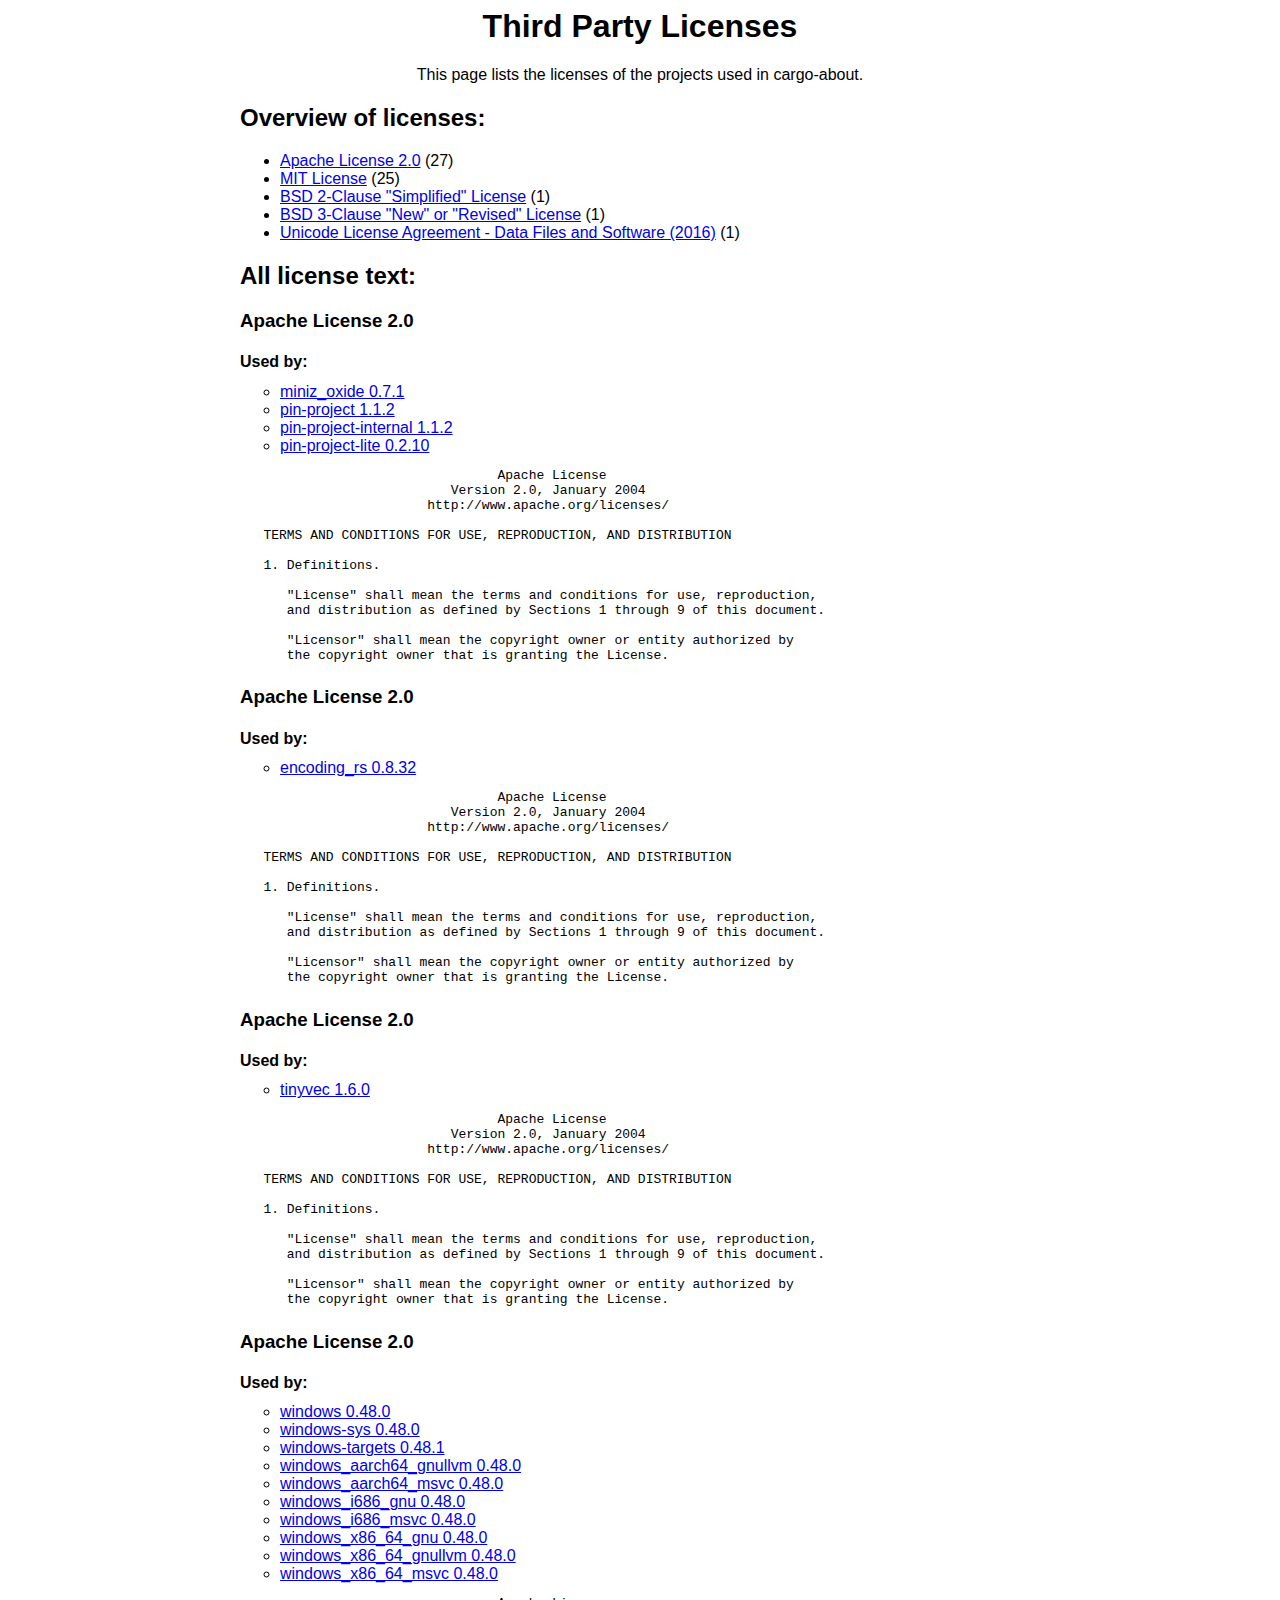
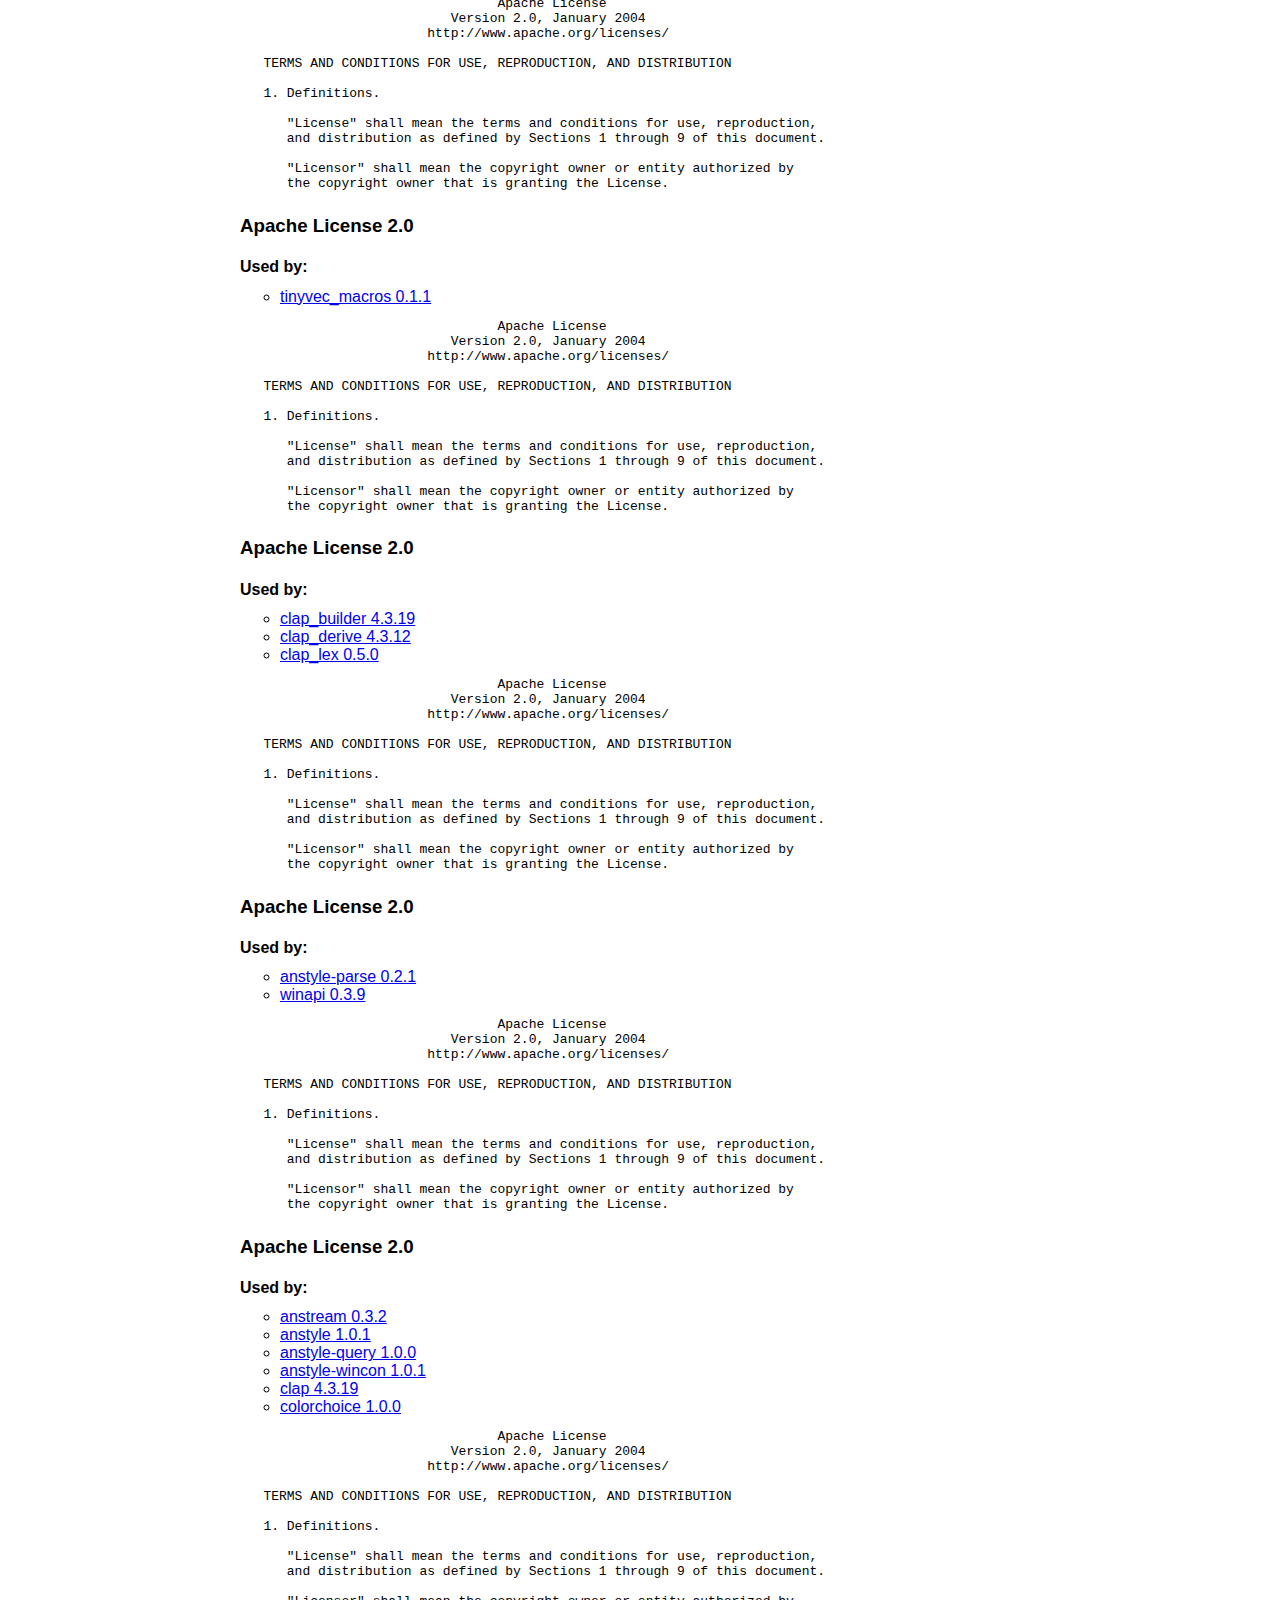
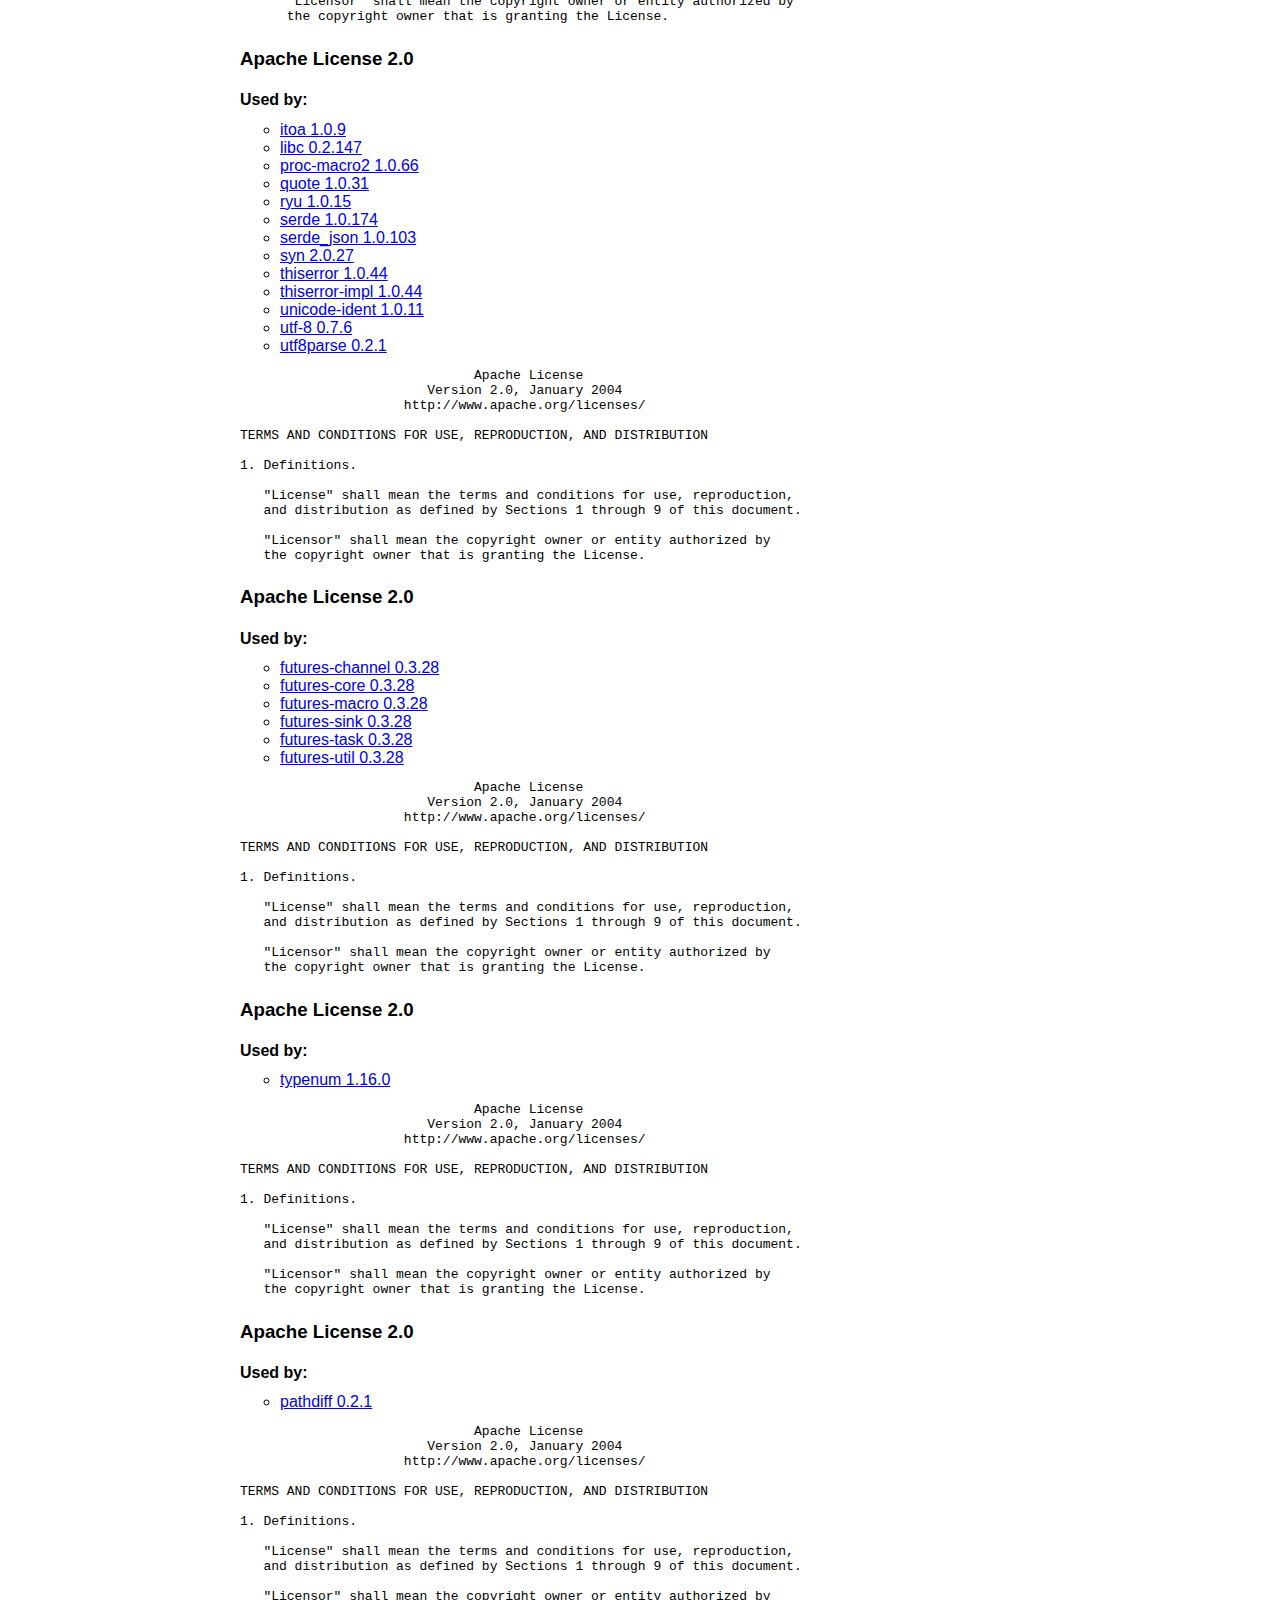
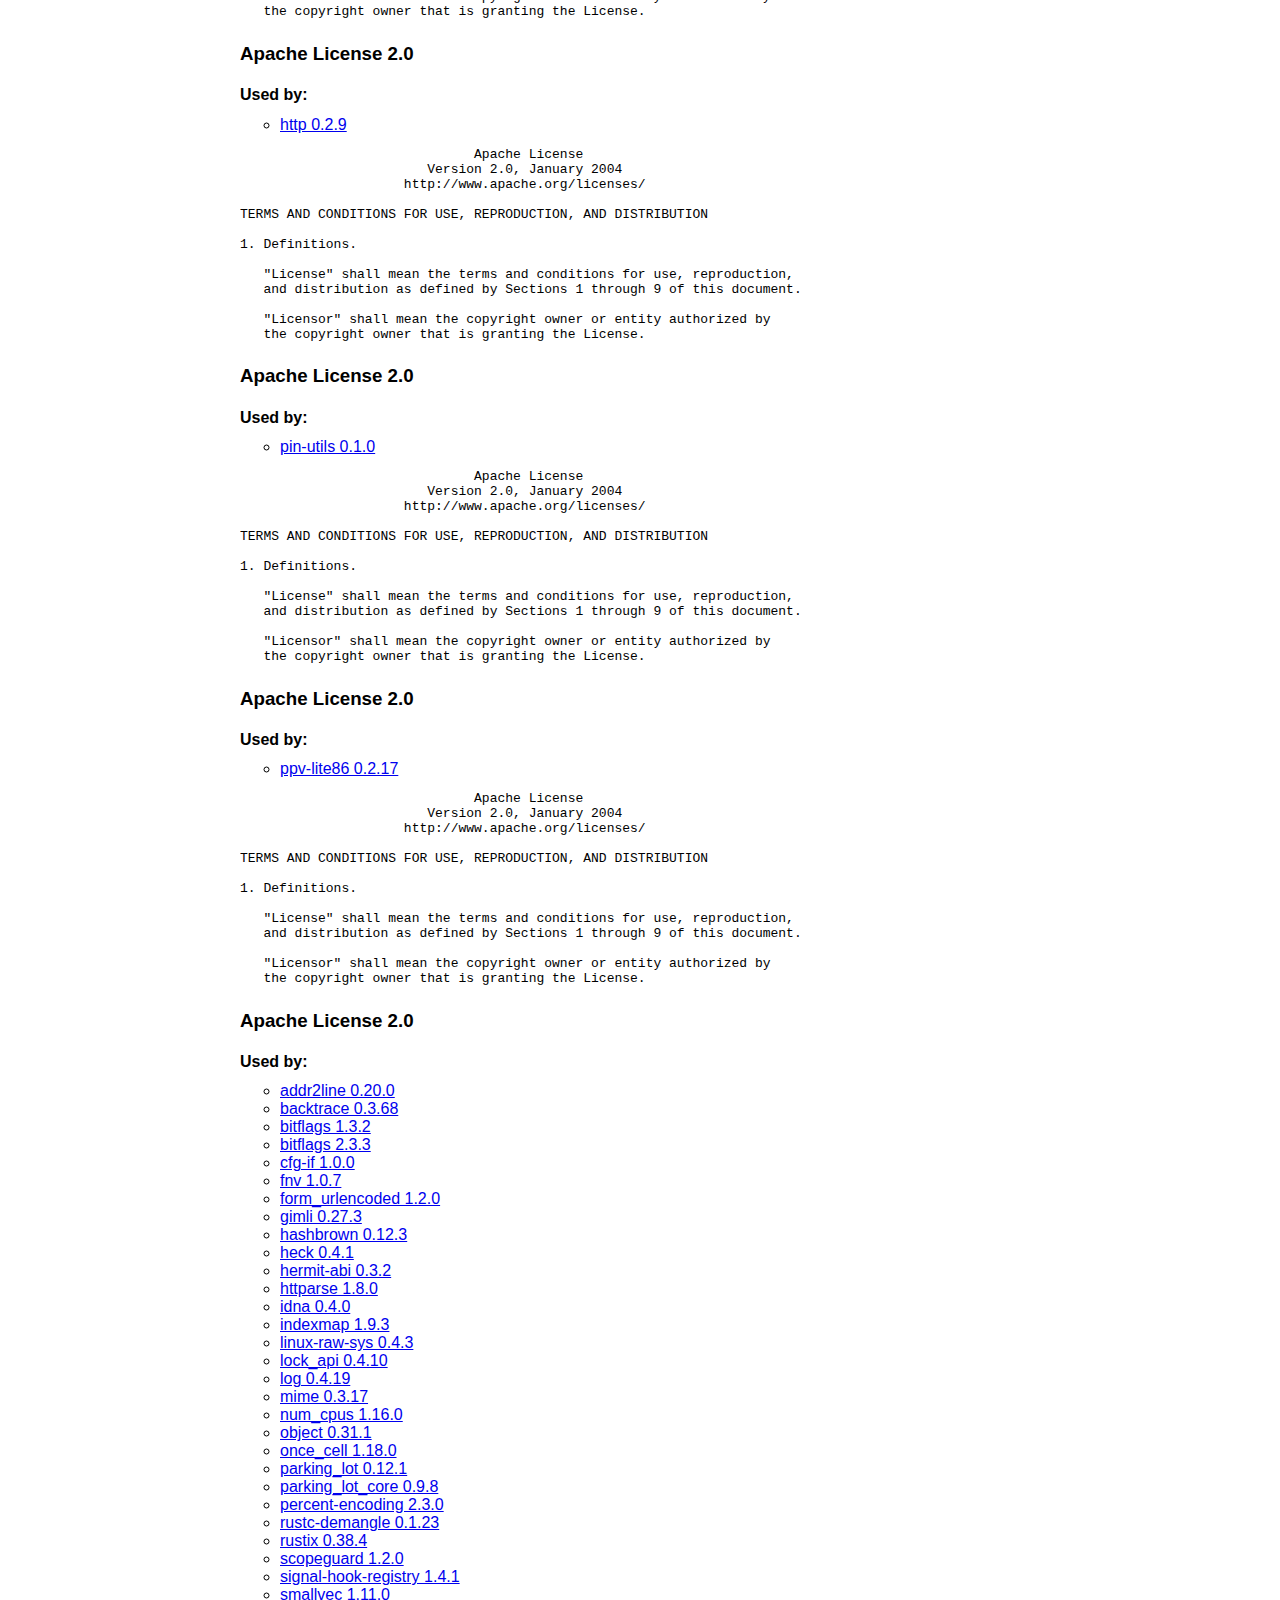
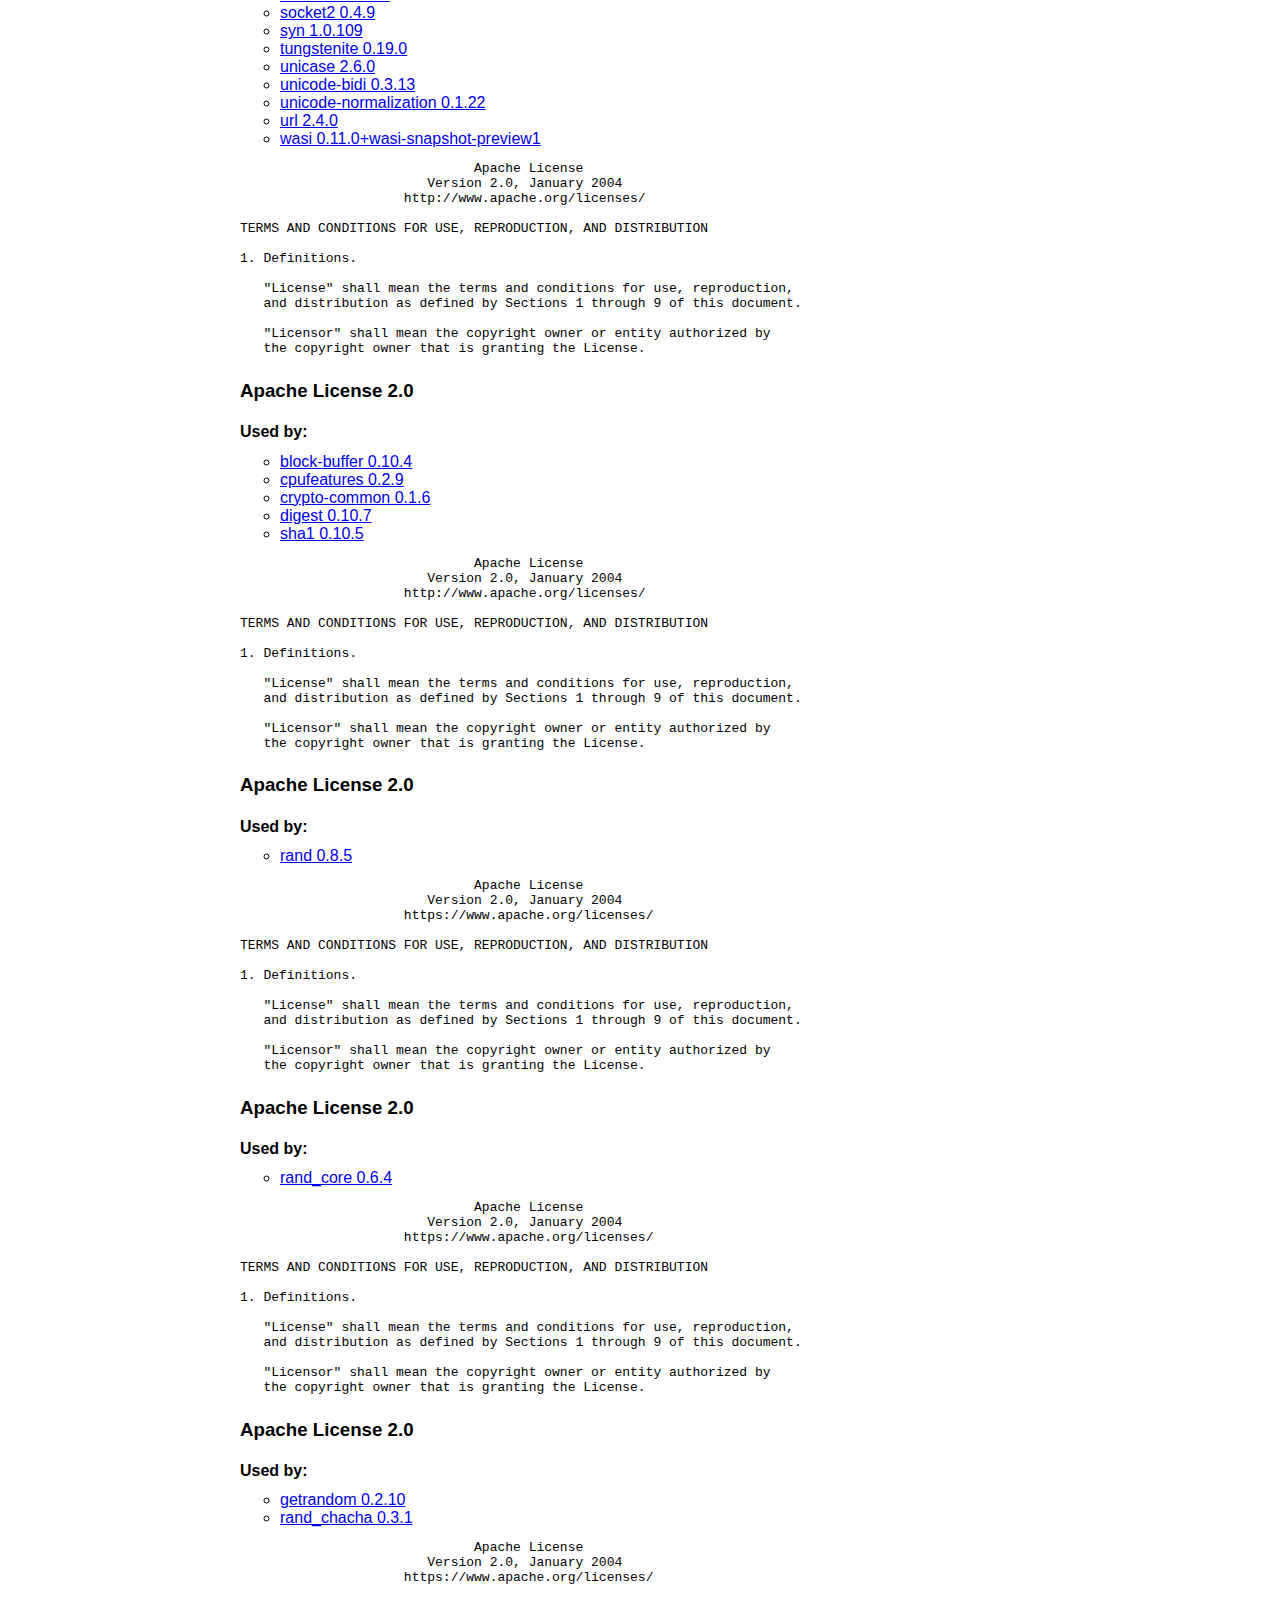
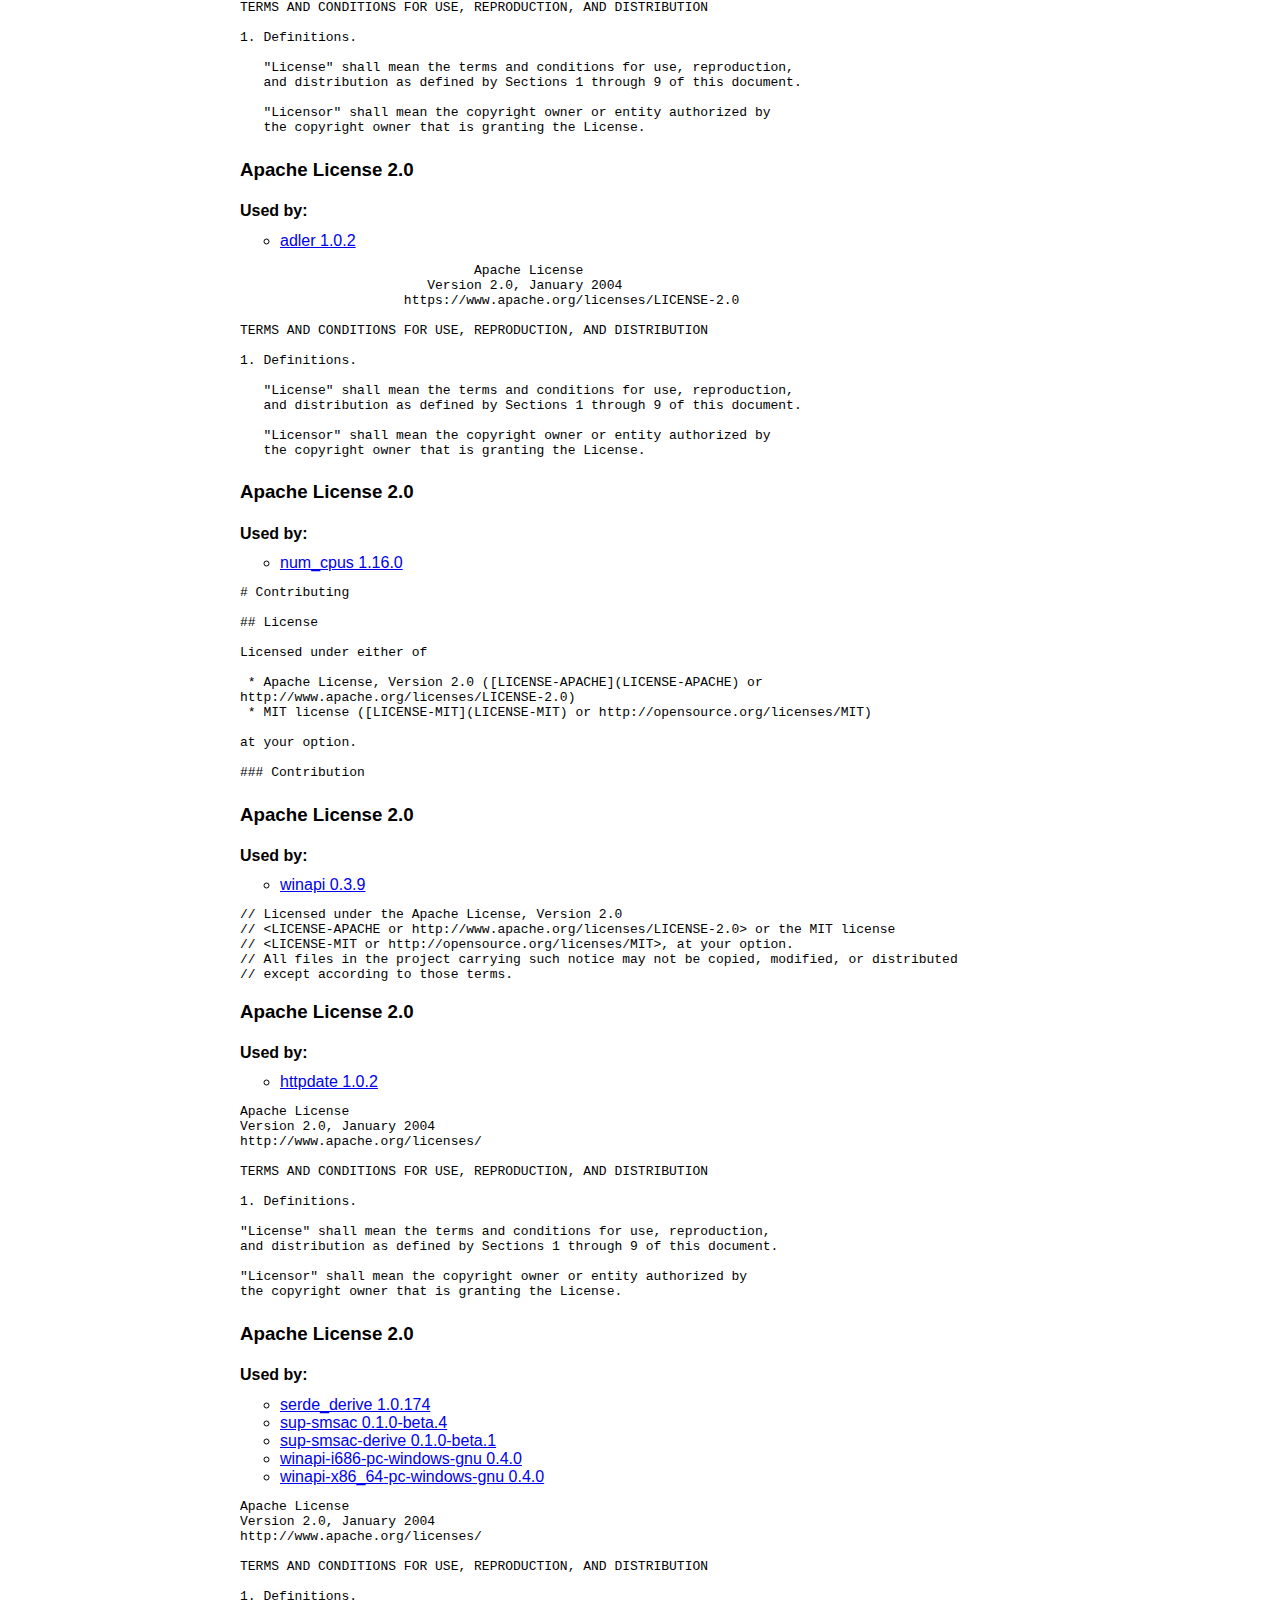
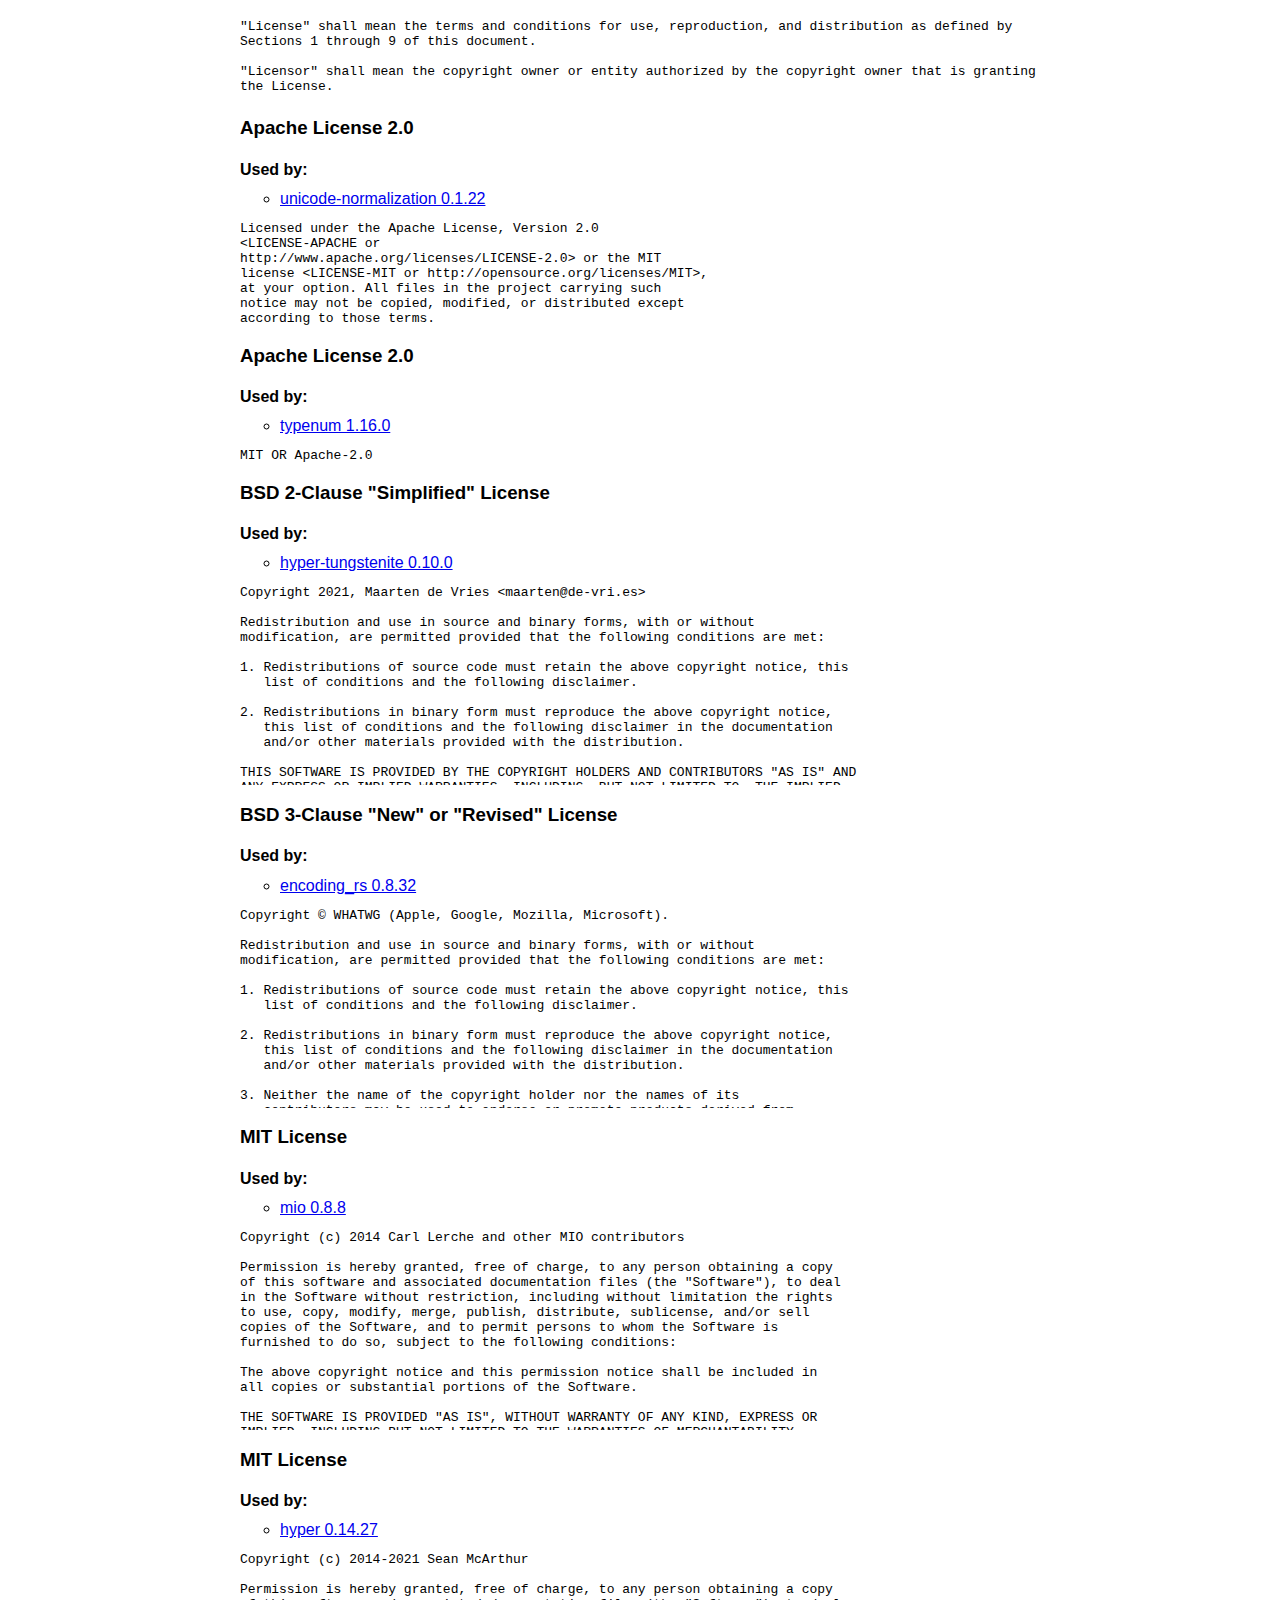
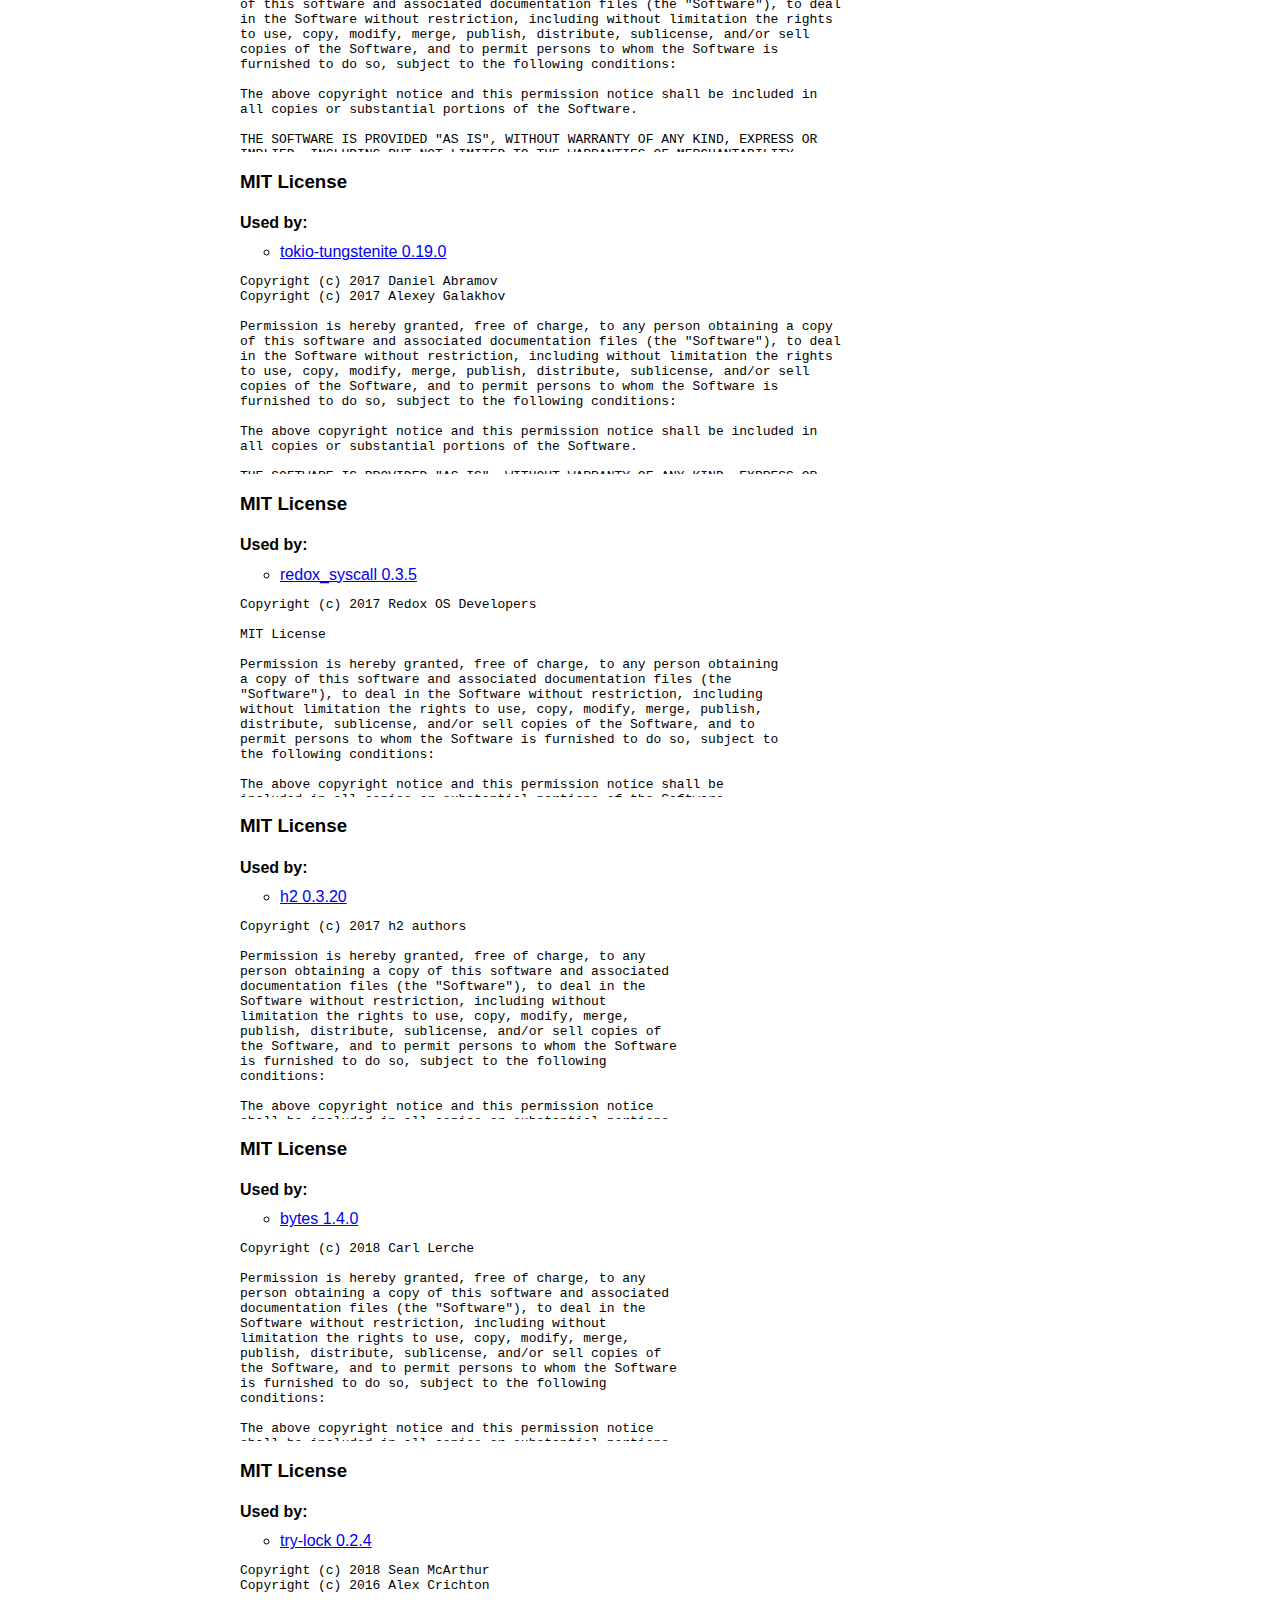
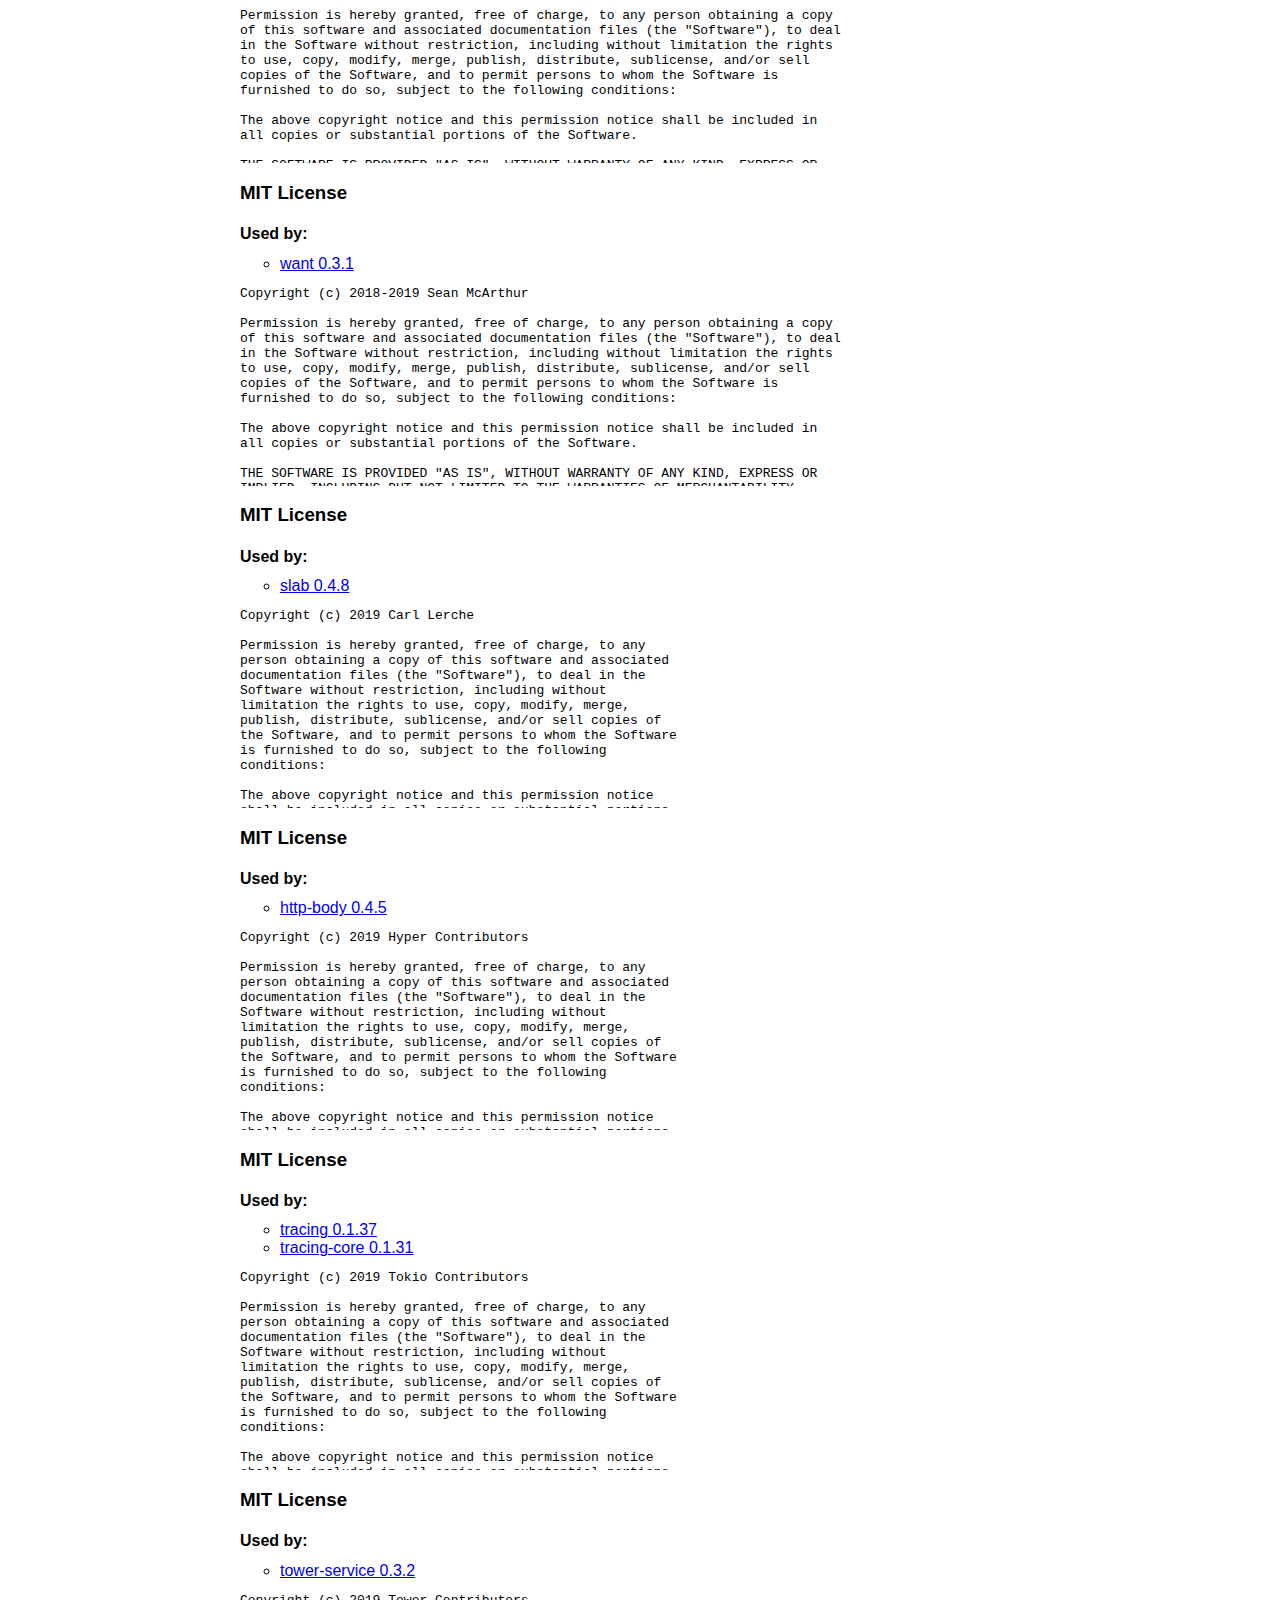
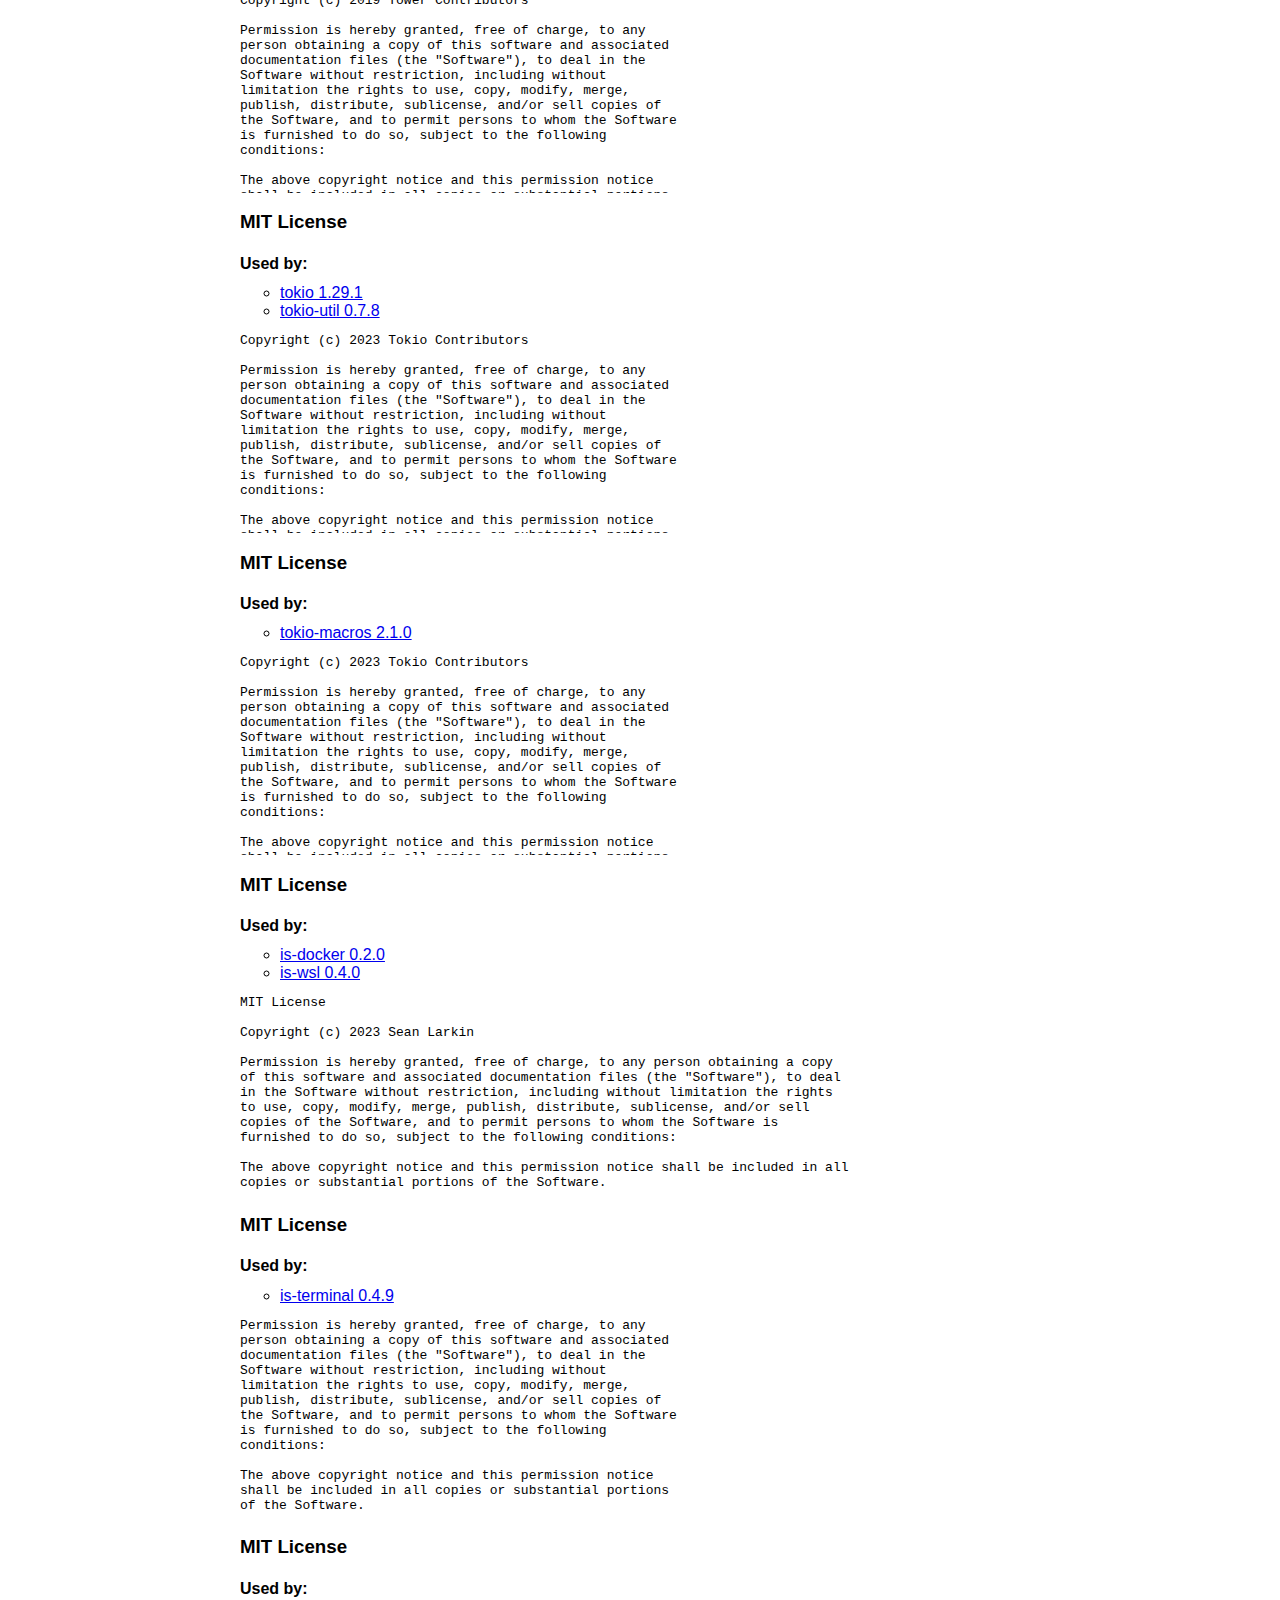
<file: www/LICENSE.html>
<html>
<head>
  <meta charset="utf8">
  <style>
    @media (prefers-color-scheme: dark) {
      body {
        background: #333;
        color: white;
      }
      a {
        color: skyblue;
      }
    }
    .container {
      font-family: sans-serif;
      max-width: 800px;
      margin: 0 auto;
    }
    .intro {
      text-align: center;
    }
    .licenses-list {
      list-style-type: none;
      margin: 0;
      padding: 0;
    }
    .license-used-by {
      margin-top: -10px;
    }
    .license-text {
      max-height: 200px;
      overflow-y: scroll;
      white-space: pre-wrap;
    }
  </style>
</head>

<body>
  <main class="container">
    <div class="intro">
      <h1>Third Party Licenses</h1>
      <p>This page lists the licenses of the projects used in cargo-about.</p>
    </div>

    <h2>Overview of licenses:</h2>
    <ul class="licenses-overview">
      <li><a href="#Apache-2.0">Apache License 2.0</a> (27)</li>
      <li><a href="#MIT">MIT License</a> (25)</li>
      <li><a href="#BSD-2-Clause">BSD 2-Clause &quot;Simplified&quot; License</a> (1)</li>
      <li><a href="#BSD-3-Clause">BSD 3-Clause &quot;New&quot; or &quot;Revised&quot; License</a> (1)</li>
      <li><a href="#Unicode-DFS-2016">Unicode License Agreement - Data Files and Software (2016)</a> (1)</li>
    </ul>

    <h2>All license text:</h2>
    <ul class="licenses-list">
      <li class="license">
        <h3 id="Apache-2.0">Apache License 2.0</h3>
        <h4>Used by:</h4>
        <ul class="license-used-by">
          <li><a href=" https://github.com/Frommi/miniz_oxide/tree/master/miniz_oxide ">miniz_oxide 0.7.1</a></li>
          <li><a href=" https://github.com/taiki-e/pin-project ">pin-project 1.1.2</a></li>
          <li><a href=" https://github.com/taiki-e/pin-project ">pin-project-internal 1.1.2</a></li>
          <li><a href=" https://github.com/taiki-e/pin-project-lite ">pin-project-lite 0.2.10</a></li>
        </ul>
        <pre class="license-text">
                                 Apache License
                           Version 2.0, January 2004
                        http://www.apache.org/licenses/

   TERMS AND CONDITIONS FOR USE, REPRODUCTION, AND DISTRIBUTION

   1. Definitions.

      &quot;License&quot; shall mean the terms and conditions for use, reproduction,
      and distribution as defined by Sections 1 through 9 of this document.

      &quot;Licensor&quot; shall mean the copyright owner or entity authorized by
      the copyright owner that is granting the License.

      &quot;Legal Entity&quot; shall mean the union of the acting entity and all
      other entities that control, are controlled by, or are under common
      control with that entity. For the purposes of this definition,
      &quot;control&quot; means (i) the power, direct or indirect, to cause the
      direction or management of such entity, whether by contract or
      otherwise, or (ii) ownership of fifty percent (50%) or more of the
      outstanding shares, or (iii) beneficial ownership of such entity.

      &quot;You&quot; (or &quot;Your&quot;) shall mean an individual or Legal Entity
      exercising permissions granted by this License.

      &quot;Source&quot; form shall mean the preferred form for making modifications,
      including but not limited to software source code, documentation
      source, and configuration files.

      &quot;Object&quot; form shall mean any form resulting from mechanical
      transformation or translation of a Source form, including but
      not limited to compiled object code, generated documentation,
      and conversions to other media types.

      &quot;Work&quot; shall mean the work of authorship, whether in Source or
      Object form, made available under the License, as indicated by a
      copyright notice that is included in or attached to the work
      (an example is provided in the Appendix below).

      &quot;Derivative Works&quot; shall mean any work, whether in Source or Object
      form, that is based on (or derived from) the Work and for which the
      editorial revisions, annotations, elaborations, or other modifications
      represent, as a whole, an original work of authorship. For the purposes
      of this License, Derivative Works shall not include works that remain
      separable from, or merely link (or bind by name) to the interfaces of,
      the Work and Derivative Works thereof.

      &quot;Contribution&quot; shall mean any work of authorship, including
      the original version of the Work and any modifications or additions
      to that Work or Derivative Works thereof, that is intentionally
      submitted to Licensor for inclusion in the Work by the copyright owner
      or by an individual or Legal Entity authorized to submit on behalf of
      the copyright owner. For the purposes of this definition, &quot;submitted&quot;
      means any form of electronic, verbal, or written communication sent
      to the Licensor or its representatives, including but not limited to
      communication on electronic mailing lists, source code control systems,
      and issue tracking systems that are managed by, or on behalf of, the
      Licensor for the purpose of discussing and improving the Work, but
      excluding communication that is conspicuously marked or otherwise
      designated in writing by the copyright owner as &quot;Not a Contribution.&quot;

      &quot;Contributor&quot; shall mean Licensor and any individual or Legal Entity
      on behalf of whom a Contribution has been received by Licensor and
      subsequently incorporated within the Work.

   2. Grant of Copyright License. Subject to the terms and conditions of
      this License, each Contributor hereby grants to You a perpetual,
      worldwide, non-exclusive, no-charge, royalty-free, irrevocable
      copyright license to reproduce, prepare Derivative Works of,
      publicly display, publicly perform, sublicense, and distribute the
      Work and such Derivative Works in Source or Object form.

   3. Grant of Patent License. Subject to the terms and conditions of
      this License, each Contributor hereby grants to You a perpetual,
      worldwide, non-exclusive, no-charge, royalty-free, irrevocable
      (except as stated in this section) patent license to make, have made,
      use, offer to sell, sell, import, and otherwise transfer the Work,
      where such license applies only to those patent claims licensable
      by such Contributor that are necessarily infringed by their
      Contribution(s) alone or by combination of their Contribution(s)
      with the Work to which such Contribution(s) was submitted. If You
      institute patent litigation against any entity (including a
      cross-claim or counterclaim in a lawsuit) alleging that the Work
      or a Contribution incorporated within the Work constitutes direct
      or contributory patent infringement, then any patent licenses
      granted to You under this License for that Work shall terminate
      as of the date such litigation is filed.

   4. Redistribution. You may reproduce and distribute copies of the
      Work or Derivative Works thereof in any medium, with or without
      modifications, and in Source or Object form, provided that You
      meet the following conditions:

      (a) You must give any other recipients of the Work or
          Derivative Works a copy of this License; and

      (b) You must cause any modified files to carry prominent notices
          stating that You changed the files; and

      (c) You must retain, in the Source form of any Derivative Works
          that You distribute, all copyright, patent, trademark, and
          attribution notices from the Source form of the Work,
          excluding those notices that do not pertain to any part of
          the Derivative Works; and

      (d) If the Work includes a &quot;NOTICE&quot; text file as part of its
          distribution, then any Derivative Works that You distribute must
          include a readable copy of the attribution notices contained
          within such NOTICE file, excluding those notices that do not
          pertain to any part of the Derivative Works, in at least one
          of the following places: within a NOTICE text file distributed
          as part of the Derivative Works; within the Source form or
          documentation, if provided along with the Derivative Works; or,
          within a display generated by the Derivative Works, if and
          wherever such third-party notices normally appear. The contents
          of the NOTICE file are for informational purposes only and
          do not modify the License. You may add Your own attribution
          notices within Derivative Works that You distribute, alongside
          or as an addendum to the NOTICE text from the Work, provided
          that such additional attribution notices cannot be construed
          as modifying the License.

      You may add Your own copyright statement to Your modifications and
      may provide additional or different license terms and conditions
      for use, reproduction, or distribution of Your modifications, or
      for any such Derivative Works as a whole, provided Your use,
      reproduction, and distribution of the Work otherwise complies with
      the conditions stated in this License.

   5. Submission of Contributions. Unless You explicitly state otherwise,
      any Contribution intentionally submitted for inclusion in the Work
      by You to the Licensor shall be under the terms and conditions of
      this License, without any additional terms or conditions.
      Notwithstanding the above, nothing herein shall supersede or modify
      the terms of any separate license agreement you may have executed
      with Licensor regarding such Contributions.

   6. Trademarks. This License does not grant permission to use the trade
      names, trademarks, service marks, or product names of the Licensor,
      except as required for reasonable and customary use in describing the
      origin of the Work and reproducing the content of the NOTICE file.

   7. Disclaimer of Warranty. Unless required by applicable law or
      agreed to in writing, Licensor provides the Work (and each
      Contributor provides its Contributions) on an &quot;AS IS&quot; BASIS,
      WITHOUT WARRANTIES OR CONDITIONS OF ANY KIND, either express or
      implied, including, without limitation, any warranties or conditions
      of TITLE, NON-INFRINGEMENT, MERCHANTABILITY, or FITNESS FOR A
      PARTICULAR PURPOSE. You are solely responsible for determining the
      appropriateness of using or redistributing the Work and assume any
      risks associated with Your exercise of permissions under this License.

   8. Limitation of Liability. In no event and under no legal theory,
      whether in tort (including negligence), contract, or otherwise,
      unless required by applicable law (such as deliberate and grossly
      negligent acts) or agreed to in writing, shall any Contributor be
      liable to You for damages, including any direct, indirect, special,
      incidental, or consequential damages of any character arising as a
      result of this License or out of the use or inability to use the
      Work (including but not limited to damages for loss of goodwill,
      work stoppage, computer failure or malfunction, or any and all
      other commercial damages or losses), even if such Contributor
      has been advised of the possibility of such damages.

   9. Accepting Warranty or Additional Liability. While redistributing
      the Work or Derivative Works thereof, You may choose to offer,
      and charge a fee for, acceptance of support, warranty, indemnity,
      or other liability obligations and/or rights consistent with this
      License. However, in accepting such obligations, You may act only
      on Your own behalf and on Your sole responsibility, not on behalf
      of any other Contributor, and only if You agree to indemnify,
      defend, and hold each Contributor harmless for any liability
      incurred by, or claims asserted against, such Contributor by reason
      of your accepting any such warranty or additional liability.

   END OF TERMS AND CONDITIONS
</pre>
      </li>
      <li class="license">
        <h3 id="Apache-2.0">Apache License 2.0</h3>
        <h4>Used by:</h4>
        <ul class="license-used-by">
          <li><a href=" https://github.com/hsivonen/encoding_rs ">encoding_rs 0.8.32</a></li>
        </ul>
        <pre class="license-text">
                                 Apache License
                           Version 2.0, January 2004
                        http://www.apache.org/licenses/

   TERMS AND CONDITIONS FOR USE, REPRODUCTION, AND DISTRIBUTION

   1. Definitions.

      &quot;License&quot; shall mean the terms and conditions for use, reproduction,
      and distribution as defined by Sections 1 through 9 of this document.

      &quot;Licensor&quot; shall mean the copyright owner or entity authorized by
      the copyright owner that is granting the License.

      &quot;Legal Entity&quot; shall mean the union of the acting entity and all
      other entities that control, are controlled by, or are under common
      control with that entity. For the purposes of this definition,
      &quot;control&quot; means (i) the power, direct or indirect, to cause the
      direction or management of such entity, whether by contract or
      otherwise, or (ii) ownership of fifty percent (50%) or more of the
      outstanding shares, or (iii) beneficial ownership of such entity.

      &quot;You&quot; (or &quot;Your&quot;) shall mean an individual or Legal Entity
      exercising permissions granted by this License.

      &quot;Source&quot; form shall mean the preferred form for making modifications,
      including but not limited to software source code, documentation
      source, and configuration files.

      &quot;Object&quot; form shall mean any form resulting from mechanical
      transformation or translation of a Source form, including but
      not limited to compiled object code, generated documentation,
      and conversions to other media types.

      &quot;Work&quot; shall mean the work of authorship, whether in Source or
      Object form, made available under the License, as indicated by a
      copyright notice that is included in or attached to the work
      (an example is provided in the Appendix below).

      &quot;Derivative Works&quot; shall mean any work, whether in Source or Object
      form, that is based on (or derived from) the Work and for which the
      editorial revisions, annotations, elaborations, or other modifications
      represent, as a whole, an original work of authorship. For the purposes
      of this License, Derivative Works shall not include works that remain
      separable from, or merely link (or bind by name) to the interfaces of,
      the Work and Derivative Works thereof.

      &quot;Contribution&quot; shall mean any work of authorship, including
      the original version of the Work and any modifications or additions
      to that Work or Derivative Works thereof, that is intentionally
      submitted to Licensor for inclusion in the Work by the copyright owner
      or by an individual or Legal Entity authorized to submit on behalf of
      the copyright owner. For the purposes of this definition, &quot;submitted&quot;
      means any form of electronic, verbal, or written communication sent
      to the Licensor or its representatives, including but not limited to
      communication on electronic mailing lists, source code control systems,
      and issue tracking systems that are managed by, or on behalf of, the
      Licensor for the purpose of discussing and improving the Work, but
      excluding communication that is conspicuously marked or otherwise
      designated in writing by the copyright owner as &quot;Not a Contribution.&quot;

      &quot;Contributor&quot; shall mean Licensor and any individual or Legal Entity
      on behalf of whom a Contribution has been received by Licensor and
      subsequently incorporated within the Work.

   2. Grant of Copyright License. Subject to the terms and conditions of
      this License, each Contributor hereby grants to You a perpetual,
      worldwide, non-exclusive, no-charge, royalty-free, irrevocable
      copyright license to reproduce, prepare Derivative Works of,
      publicly display, publicly perform, sublicense, and distribute the
      Work and such Derivative Works in Source or Object form.

   3. Grant of Patent License. Subject to the terms and conditions of
      this License, each Contributor hereby grants to You a perpetual,
      worldwide, non-exclusive, no-charge, royalty-free, irrevocable
      (except as stated in this section) patent license to make, have made,
      use, offer to sell, sell, import, and otherwise transfer the Work,
      where such license applies only to those patent claims licensable
      by such Contributor that are necessarily infringed by their
      Contribution(s) alone or by combination of their Contribution(s)
      with the Work to which such Contribution(s) was submitted. If You
      institute patent litigation against any entity (including a
      cross-claim or counterclaim in a lawsuit) alleging that the Work
      or a Contribution incorporated within the Work constitutes direct
      or contributory patent infringement, then any patent licenses
      granted to You under this License for that Work shall terminate
      as of the date such litigation is filed.

   4. Redistribution. You may reproduce and distribute copies of the
      Work or Derivative Works thereof in any medium, with or without
      modifications, and in Source or Object form, provided that You
      meet the following conditions:

      (a) You must give any other recipients of the Work or
          Derivative Works a copy of this License; and

      (b) You must cause any modified files to carry prominent notices
          stating that You changed the files; and

      (c) You must retain, in the Source form of any Derivative Works
          that You distribute, all copyright, patent, trademark, and
          attribution notices from the Source form of the Work,
          excluding those notices that do not pertain to any part of
          the Derivative Works; and

      (d) If the Work includes a &quot;NOTICE&quot; text file as part of its
          distribution, then any Derivative Works that You distribute must
          include a readable copy of the attribution notices contained
          within such NOTICE file, excluding those notices that do not
          pertain to any part of the Derivative Works, in at least one
          of the following places: within a NOTICE text file distributed
          as part of the Derivative Works; within the Source form or
          documentation, if provided along with the Derivative Works; or,
          within a display generated by the Derivative Works, if and
          wherever such third-party notices normally appear. The contents
          of the NOTICE file are for informational purposes only and
          do not modify the License. You may add Your own attribution
          notices within Derivative Works that You distribute, alongside
          or as an addendum to the NOTICE text from the Work, provided
          that such additional attribution notices cannot be construed
          as modifying the License.

      You may add Your own copyright statement to Your modifications and
      may provide additional or different license terms and conditions
      for use, reproduction, or distribution of Your modifications, or
      for any such Derivative Works as a whole, provided Your use,
      reproduction, and distribution of the Work otherwise complies with
      the conditions stated in this License.

   5. Submission of Contributions. Unless You explicitly state otherwise,
      any Contribution intentionally submitted for inclusion in the Work
      by You to the Licensor shall be under the terms and conditions of
      this License, without any additional terms or conditions.
      Notwithstanding the above, nothing herein shall supersede or modify
      the terms of any separate license agreement you may have executed
      with Licensor regarding such Contributions.

   6. Trademarks. This License does not grant permission to use the trade
      names, trademarks, service marks, or product names of the Licensor,
      except as required for reasonable and customary use in describing the
      origin of the Work and reproducing the content of the NOTICE file.

   7. Disclaimer of Warranty. Unless required by applicable law or
      agreed to in writing, Licensor provides the Work (and each
      Contributor provides its Contributions) on an &quot;AS IS&quot; BASIS,
      WITHOUT WARRANTIES OR CONDITIONS OF ANY KIND, either express or
      implied, including, without limitation, any warranties or conditions
      of TITLE, NON-INFRINGEMENT, MERCHANTABILITY, or FITNESS FOR A
      PARTICULAR PURPOSE. You are solely responsible for determining the
      appropriateness of using or redistributing the Work and assume any
      risks associated with Your exercise of permissions under this License.

   8. Limitation of Liability. In no event and under no legal theory,
      whether in tort (including negligence), contract, or otherwise,
      unless required by applicable law (such as deliberate and grossly
      negligent acts) or agreed to in writing, shall any Contributor be
      liable to You for damages, including any direct, indirect, special,
      incidental, or consequential damages of any character arising as a
      result of this License or out of the use or inability to use the
      Work (including but not limited to damages for loss of goodwill,
      work stoppage, computer failure or malfunction, or any and all
      other commercial damages or losses), even if such Contributor
      has been advised of the possibility of such damages.

   9. Accepting Warranty or Additional Liability. While redistributing
      the Work or Derivative Works thereof, You may choose to offer,
      and charge a fee for, acceptance of support, warranty, indemnity,
      or other liability obligations and/or rights consistent with this
      License. However, in accepting such obligations, You may act only
      on Your own behalf and on Your sole responsibility, not on behalf
      of any other Contributor, and only if You agree to indemnify,
      defend, and hold each Contributor harmless for any liability
      incurred by, or claims asserted against, such Contributor by reason
      of your accepting any such warranty or additional liability.

   END OF TERMS AND CONDITIONS

   APPENDIX: How to apply the Apache License to your work.

      To apply the Apache License to your work, attach the following
      boilerplate notice, with the fields enclosed by brackets &quot;[]&quot;
      replaced with your own identifying information. (Don&#x27;t include
      the brackets!)  The text should be enclosed in the appropriate
      comment syntax for the file format. We also recommend that a
      file or class name and description of purpose be included on the
      same &quot;printed page&quot; as the copyright notice for easier
      identification within third-party archives.

   Copyright [yyyy] [name of copyright owner]

   Licensed under the Apache License, Version 2.0 (the &quot;License&quot;);
   you may not use this file except in compliance with the License.
   You may obtain a copy of the License at

       http://www.apache.org/licenses/LICENSE-2.0

   Unless required by applicable law or agreed to in writing, software
   distributed under the License is distributed on an &quot;AS IS&quot; BASIS,
   WITHOUT WARRANTIES OR CONDITIONS OF ANY KIND, either express or implied.
   See the License for the specific language governing permissions and
   limitations under the License.
</pre>
      </li>
      <li class="license">
        <h3 id="Apache-2.0">Apache License 2.0</h3>
        <h4>Used by:</h4>
        <ul class="license-used-by">
          <li><a href=" https://github.com/Lokathor/tinyvec ">tinyvec 1.6.0</a></li>
        </ul>
        <pre class="license-text">
                                 Apache License
                           Version 2.0, January 2004
                        http://www.apache.org/licenses/

   TERMS AND CONDITIONS FOR USE, REPRODUCTION, AND DISTRIBUTION

   1. Definitions.

      &quot;License&quot; shall mean the terms and conditions for use, reproduction,
      and distribution as defined by Sections 1 through 9 of this document.

      &quot;Licensor&quot; shall mean the copyright owner or entity authorized by
      the copyright owner that is granting the License.

      &quot;Legal Entity&quot; shall mean the union of the acting entity and all
      other entities that control, are controlled by, or are under common
      control with that entity. For the purposes of this definition,
      &quot;control&quot; means (i) the power, direct or indirect, to cause the
      direction or management of such entity, whether by contract or
      otherwise, or (ii) ownership of fifty percent (50%) or more of the
      outstanding shares, or (iii) beneficial ownership of such entity.

      &quot;You&quot; (or &quot;Your&quot;) shall mean an individual or Legal Entity
      exercising permissions granted by this License.

      &quot;Source&quot; form shall mean the preferred form for making modifications,
      including but not limited to software source code, documentation
      source, and configuration files.

      &quot;Object&quot; form shall mean any form resulting from mechanical
      transformation or translation of a Source form, including but
      not limited to compiled object code, generated documentation,
      and conversions to other media types.

      &quot;Work&quot; shall mean the work of authorship, whether in Source or
      Object form, made available under the License, as indicated by a
      copyright notice that is included in or attached to the work
      (an example is provided in the Appendix below).

      &quot;Derivative Works&quot; shall mean any work, whether in Source or Object
      form, that is based on (or derived from) the Work and for which the
      editorial revisions, annotations, elaborations, or other modifications
      represent, as a whole, an original work of authorship. For the purposes
      of this License, Derivative Works shall not include works that remain
      separable from, or merely link (or bind by name) to the interfaces of,
      the Work and Derivative Works thereof.

      &quot;Contribution&quot; shall mean any work of authorship, including
      the original version of the Work and any modifications or additions
      to that Work or Derivative Works thereof, that is intentionally
      submitted to Licensor for inclusion in the Work by the copyright owner
      or by an individual or Legal Entity authorized to submit on behalf of
      the copyright owner. For the purposes of this definition, &quot;submitted&quot;
      means any form of electronic, verbal, or written communication sent
      to the Licensor or its representatives, including but not limited to
      communication on electronic mailing lists, source code control systems,
      and issue tracking systems that are managed by, or on behalf of, the
      Licensor for the purpose of discussing and improving the Work, but
      excluding communication that is conspicuously marked or otherwise
      designated in writing by the copyright owner as &quot;Not a Contribution.&quot;

      &quot;Contributor&quot; shall mean Licensor and any individual or Legal Entity
      on behalf of whom a Contribution has been received by Licensor and
      subsequently incorporated within the Work.

   2. Grant of Copyright License. Subject to the terms and conditions of
      this License, each Contributor hereby grants to You a perpetual,
      worldwide, non-exclusive, no-charge, royalty-free, irrevocable
      copyright license to reproduce, prepare Derivative Works of,
      publicly display, publicly perform, sublicense, and distribute the
      Work and such Derivative Works in Source or Object form.

   3. Grant of Patent License. Subject to the terms and conditions of
      this License, each Contributor hereby grants to You a perpetual,
      worldwide, non-exclusive, no-charge, royalty-free, irrevocable
      (except as stated in this section) patent license to make, have made,
      use, offer to sell, sell, import, and otherwise transfer the Work,
      where such license applies only to those patent claims licensable
      by such Contributor that are necessarily infringed by their
      Contribution(s) alone or by combination of their Contribution(s)
      with the Work to which such Contribution(s) was submitted. If You
      institute patent litigation against any entity (including a
      cross-claim or counterclaim in a lawsuit) alleging that the Work
      or a Contribution incorporated within the Work constitutes direct
      or contributory patent infringement, then any patent licenses
      granted to You under this License for that Work shall terminate
      as of the date such litigation is filed.

   4. Redistribution. You may reproduce and distribute copies of the
      Work or Derivative Works thereof in any medium, with or without
      modifications, and in Source or Object form, provided that You
      meet the following conditions:

      (a) You must give any other recipients of the Work or
          Derivative Works a copy of this License; and

      (b) You must cause any modified files to carry prominent notices
          stating that You changed the files; and

      (c) You must retain, in the Source form of any Derivative Works
          that You distribute, all copyright, patent, trademark, and
          attribution notices from the Source form of the Work,
          excluding those notices that do not pertain to any part of
          the Derivative Works; and

      (d) If the Work includes a &quot;NOTICE&quot; text file as part of its
          distribution, then any Derivative Works that You distribute must
          include a readable copy of the attribution notices contained
          within such NOTICE file, excluding those notices that do not
          pertain to any part of the Derivative Works, in at least one
          of the following places: within a NOTICE text file distributed
          as part of the Derivative Works; within the Source form or
          documentation, if provided along with the Derivative Works; or,
          within a display generated by the Derivative Works, if and
          wherever such third-party notices normally appear. The contents
          of the NOTICE file are for informational purposes only and
          do not modify the License. You may add Your own attribution
          notices within Derivative Works that You distribute, alongside
          or as an addendum to the NOTICE text from the Work, provided
          that such additional attribution notices cannot be construed
          as modifying the License.

      You may add Your own copyright statement to Your modifications and
      may provide additional or different license terms and conditions
      for use, reproduction, or distribution of Your modifications, or
      for any such Derivative Works as a whole, provided Your use,
      reproduction, and distribution of the Work otherwise complies with
      the conditions stated in this License.

   5. Submission of Contributions. Unless You explicitly state otherwise,
      any Contribution intentionally submitted for inclusion in the Work
      by You to the Licensor shall be under the terms and conditions of
      this License, without any additional terms or conditions.
      Notwithstanding the above, nothing herein shall supersede or modify
      the terms of any separate license agreement you may have executed
      with Licensor regarding such Contributions.

   6. Trademarks. This License does not grant permission to use the trade
      names, trademarks, service marks, or product names of the Licensor,
      except as required for reasonable and customary use in describing the
      origin of the Work and reproducing the content of the NOTICE file.

   7. Disclaimer of Warranty. Unless required by applicable law or
      agreed to in writing, Licensor provides the Work (and each
      Contributor provides its Contributions) on an &quot;AS IS&quot; BASIS,
      WITHOUT WARRANTIES OR CONDITIONS OF ANY KIND, either express or
      implied, including, without limitation, any warranties or conditions
      of TITLE, NON-INFRINGEMENT, MERCHANTABILITY, or FITNESS FOR A
      PARTICULAR PURPOSE. You are solely responsible for determining the
      appropriateness of using or redistributing the Work and assume any
      risks associated with Your exercise of permissions under this License.

   8. Limitation of Liability. In no event and under no legal theory,
      whether in tort (including negligence), contract, or otherwise,
      unless required by applicable law (such as deliberate and grossly
      negligent acts) or agreed to in writing, shall any Contributor be
      liable to You for damages, including any direct, indirect, special,
      incidental, or consequential damages of any character arising as a
      result of this License or out of the use or inability to use the
      Work (including but not limited to damages for loss of goodwill,
      work stoppage, computer failure or malfunction, or any and all
      other commercial damages or losses), even if such Contributor
      has been advised of the possibility of such damages.

   9. Accepting Warranty or Additional Liability. While redistributing
      the Work or Derivative Works thereof, You may choose to offer,
      and charge a fee for, acceptance of support, warranty, indemnity,
      or other liability obligations and/or rights consistent with this
      License. However, in accepting such obligations, You may act only
      on Your own behalf and on Your sole responsibility, not on behalf
      of any other Contributor, and only if You agree to indemnify,
      defend, and hold each Contributor harmless for any liability
      incurred by, or claims asserted against, such Contributor by reason
      of your accepting any such warranty or additional liability.

   END OF TERMS AND CONDITIONS

   APPENDIX: How to apply the Apache License to your work.

      To apply the Apache License to your work, attach the following
      boilerplate notice, with the fields enclosed by brackets &quot;[]&quot;
      replaced with your own identifying information. (Don&#x27;t include
      the brackets!)  The text should be enclosed in the appropriate
      comment syntax for the file format. We also recommend that a
      file or class name and description of purpose be included on the
      same &quot;printed page&quot; as the copyright notice for easier
      identification within third-party archives.

   Copyright [yyyy] [name of copyright owner]

   Licensed under the Apache License, Version 2.0 (the &quot;License&quot;);
   you may not use this file except in compliance with the License.
   You may obtain a copy of the License at

       http://www.apache.org/licenses/LICENSE-2.0

   Unless required by applicable law or agreed to in writing, software
   distributed under the License is distributed on an &quot;AS IS&quot; BASIS,
   WITHOUT WARRANTIES OR CONDITIONS OF ANY KIND, either express or implied.
   See the License for the specific language governing permissions and
   limitations under the License.
</pre>
      </li>
      <li class="license">
        <h3 id="Apache-2.0">Apache License 2.0</h3>
        <h4>Used by:</h4>
        <ul class="license-used-by">
          <li><a href=" https://github.com/microsoft/windows-rs ">windows 0.48.0</a></li>
          <li><a href=" https://github.com/microsoft/windows-rs ">windows-sys 0.48.0</a></li>
          <li><a href=" https://github.com/microsoft/windows-rs ">windows-targets 0.48.1</a></li>
          <li><a href=" https://github.com/microsoft/windows-rs ">windows_aarch64_gnullvm 0.48.0</a></li>
          <li><a href=" https://github.com/microsoft/windows-rs ">windows_aarch64_msvc 0.48.0</a></li>
          <li><a href=" https://github.com/microsoft/windows-rs ">windows_i686_gnu 0.48.0</a></li>
          <li><a href=" https://github.com/microsoft/windows-rs ">windows_i686_msvc 0.48.0</a></li>
          <li><a href=" https://github.com/microsoft/windows-rs ">windows_x86_64_gnu 0.48.0</a></li>
          <li><a href=" https://github.com/microsoft/windows-rs ">windows_x86_64_gnullvm 0.48.0</a></li>
          <li><a href=" https://github.com/microsoft/windows-rs ">windows_x86_64_msvc 0.48.0</a></li>
        </ul>
        <pre class="license-text">                                 Apache License
                           Version 2.0, January 2004
                        http://www.apache.org/licenses/

   TERMS AND CONDITIONS FOR USE, REPRODUCTION, AND DISTRIBUTION

   1. Definitions.

      &quot;License&quot; shall mean the terms and conditions for use, reproduction,
      and distribution as defined by Sections 1 through 9 of this document.

      &quot;Licensor&quot; shall mean the copyright owner or entity authorized by
      the copyright owner that is granting the License.

      &quot;Legal Entity&quot; shall mean the union of the acting entity and all
      other entities that control, are controlled by, or are under common
      control with that entity. For the purposes of this definition,
      &quot;control&quot; means (i) the power, direct or indirect, to cause the
      direction or management of such entity, whether by contract or
      otherwise, or (ii) ownership of fifty percent (50%) or more of the
      outstanding shares, or (iii) beneficial ownership of such entity.

      &quot;You&quot; (or &quot;Your&quot;) shall mean an individual or Legal Entity
      exercising permissions granted by this License.

      &quot;Source&quot; form shall mean the preferred form for making modifications,
      including but not limited to software source code, documentation
      source, and configuration files.

      &quot;Object&quot; form shall mean any form resulting from mechanical
      transformation or translation of a Source form, including but
      not limited to compiled object code, generated documentation,
      and conversions to other media types.

      &quot;Work&quot; shall mean the work of authorship, whether in Source or
      Object form, made available under the License, as indicated by a
      copyright notice that is included in or attached to the work
      (an example is provided in the Appendix below).

      &quot;Derivative Works&quot; shall mean any work, whether in Source or Object
      form, that is based on (or derived from) the Work and for which the
      editorial revisions, annotations, elaborations, or other modifications
      represent, as a whole, an original work of authorship. For the purposes
      of this License, Derivative Works shall not include works that remain
      separable from, or merely link (or bind by name) to the interfaces of,
      the Work and Derivative Works thereof.

      &quot;Contribution&quot; shall mean any work of authorship, including
      the original version of the Work and any modifications or additions
      to that Work or Derivative Works thereof, that is intentionally
      submitted to Licensor for inclusion in the Work by the copyright owner
      or by an individual or Legal Entity authorized to submit on behalf of
      the copyright owner. For the purposes of this definition, &quot;submitted&quot;
      means any form of electronic, verbal, or written communication sent
      to the Licensor or its representatives, including but not limited to
      communication on electronic mailing lists, source code control systems,
      and issue tracking systems that are managed by, or on behalf of, the
      Licensor for the purpose of discussing and improving the Work, but
      excluding communication that is conspicuously marked or otherwise
      designated in writing by the copyright owner as &quot;Not a Contribution.&quot;

      &quot;Contributor&quot; shall mean Licensor and any individual or Legal Entity
      on behalf of whom a Contribution has been received by Licensor and
      subsequently incorporated within the Work.

   2. Grant of Copyright License. Subject to the terms and conditions of
      this License, each Contributor hereby grants to You a perpetual,
      worldwide, non-exclusive, no-charge, royalty-free, irrevocable
      copyright license to reproduce, prepare Derivative Works of,
      publicly display, publicly perform, sublicense, and distribute the
      Work and such Derivative Works in Source or Object form.

   3. Grant of Patent License. Subject to the terms and conditions of
      this License, each Contributor hereby grants to You a perpetual,
      worldwide, non-exclusive, no-charge, royalty-free, irrevocable
      (except as stated in this section) patent license to make, have made,
      use, offer to sell, sell, import, and otherwise transfer the Work,
      where such license applies only to those patent claims licensable
      by such Contributor that are necessarily infringed by their
      Contribution(s) alone or by combination of their Contribution(s)
      with the Work to which such Contribution(s) was submitted. If You
      institute patent litigation against any entity (including a
      cross-claim or counterclaim in a lawsuit) alleging that the Work
      or a Contribution incorporated within the Work constitutes direct
      or contributory patent infringement, then any patent licenses
      granted to You under this License for that Work shall terminate
      as of the date such litigation is filed.

   4. Redistribution. You may reproduce and distribute copies of the
      Work or Derivative Works thereof in any medium, with or without
      modifications, and in Source or Object form, provided that You
      meet the following conditions:

      (a) You must give any other recipients of the Work or
          Derivative Works a copy of this License; and

      (b) You must cause any modified files to carry prominent notices
          stating that You changed the files; and

      (c) You must retain, in the Source form of any Derivative Works
          that You distribute, all copyright, patent, trademark, and
          attribution notices from the Source form of the Work,
          excluding those notices that do not pertain to any part of
          the Derivative Works; and

      (d) If the Work includes a &quot;NOTICE&quot; text file as part of its
          distribution, then any Derivative Works that You distribute must
          include a readable copy of the attribution notices contained
          within such NOTICE file, excluding those notices that do not
          pertain to any part of the Derivative Works, in at least one
          of the following places: within a NOTICE text file distributed
          as part of the Derivative Works; within the Source form or
          documentation, if provided along with the Derivative Works; or,
          within a display generated by the Derivative Works, if and
          wherever such third-party notices normally appear. The contents
          of the NOTICE file are for informational purposes only and
          do not modify the License. You may add Your own attribution
          notices within Derivative Works that You distribute, alongside
          or as an addendum to the NOTICE text from the Work, provided
          that such additional attribution notices cannot be construed
          as modifying the License.

      You may add Your own copyright statement to Your modifications and
      may provide additional or different license terms and conditions
      for use, reproduction, or distribution of Your modifications, or
      for any such Derivative Works as a whole, provided Your use,
      reproduction, and distribution of the Work otherwise complies with
      the conditions stated in this License.

   5. Submission of Contributions. Unless You explicitly state otherwise,
      any Contribution intentionally submitted for inclusion in the Work
      by You to the Licensor shall be under the terms and conditions of
      this License, without any additional terms or conditions.
      Notwithstanding the above, nothing herein shall supersede or modify
      the terms of any separate license agreement you may have executed
      with Licensor regarding such Contributions.

   6. Trademarks. This License does not grant permission to use the trade
      names, trademarks, service marks, or product names of the Licensor,
      except as required for reasonable and customary use in describing the
      origin of the Work and reproducing the content of the NOTICE file.

   7. Disclaimer of Warranty. Unless required by applicable law or
      agreed to in writing, Licensor provides the Work (and each
      Contributor provides its Contributions) on an &quot;AS IS&quot; BASIS,
      WITHOUT WARRANTIES OR CONDITIONS OF ANY KIND, either express or
      implied, including, without limitation, any warranties or conditions
      of TITLE, NON-INFRINGEMENT, MERCHANTABILITY, or FITNESS FOR A
      PARTICULAR PURPOSE. You are solely responsible for determining the
      appropriateness of using or redistributing the Work and assume any
      risks associated with Your exercise of permissions under this License.

   8. Limitation of Liability. In no event and under no legal theory,
      whether in tort (including negligence), contract, or otherwise,
      unless required by applicable law (such as deliberate and grossly
      negligent acts) or agreed to in writing, shall any Contributor be
      liable to You for damages, including any direct, indirect, special,
      incidental, or consequential damages of any character arising as a
      result of this License or out of the use or inability to use the
      Work (including but not limited to damages for loss of goodwill,
      work stoppage, computer failure or malfunction, or any and all
      other commercial damages or losses), even if such Contributor
      has been advised of the possibility of such damages.

   9. Accepting Warranty or Additional Liability. While redistributing
      the Work or Derivative Works thereof, You may choose to offer,
      and charge a fee for, acceptance of support, warranty, indemnity,
      or other liability obligations and/or rights consistent with this
      License. However, in accepting such obligations, You may act only
      on Your own behalf and on Your sole responsibility, not on behalf
      of any other Contributor, and only if You agree to indemnify,
      defend, and hold each Contributor harmless for any liability
      incurred by, or claims asserted against, such Contributor by reason
      of your accepting any such warranty or additional liability.

   END OF TERMS AND CONDITIONS

   APPENDIX: How to apply the Apache License to your work.

      To apply the Apache License to your work, attach the following
      boilerplate notice, with the fields enclosed by brackets &quot;[]&quot;
      replaced with your own identifying information. (Don&#x27;t include
      the brackets!)  The text should be enclosed in the appropriate
      comment syntax for the file format. We also recommend that a
      file or class name and description of purpose be included on the
      same &quot;printed page&quot; as the copyright notice for easier
      identification within third-party archives.

   Copyright (c) Microsoft Corporation.

   Licensed under the Apache License, Version 2.0 (the &quot;License&quot;);
   you may not use this file except in compliance with the License.
   You may obtain a copy of the License at

       http://www.apache.org/licenses/LICENSE-2.0

   Unless required by applicable law or agreed to in writing, software
   distributed under the License is distributed on an &quot;AS IS&quot; BASIS,
   WITHOUT WARRANTIES OR CONDITIONS OF ANY KIND, either express or implied.
   See the License for the specific language governing permissions and
   limitations under the License.
</pre>
      </li>
      <li class="license">
        <h3 id="Apache-2.0">Apache License 2.0</h3>
        <h4>Used by:</h4>
        <ul class="license-used-by">
          <li><a href=" https://github.com/Soveu/tinyvec_macros ">tinyvec_macros 0.1.1</a></li>
        </ul>
        <pre class="license-text">                                 Apache License
                           Version 2.0, January 2004
                        http://www.apache.org/licenses/

   TERMS AND CONDITIONS FOR USE, REPRODUCTION, AND DISTRIBUTION

   1. Definitions.

      &quot;License&quot; shall mean the terms and conditions for use, reproduction,
      and distribution as defined by Sections 1 through 9 of this document.

      &quot;Licensor&quot; shall mean the copyright owner or entity authorized by
      the copyright owner that is granting the License.

      &quot;Legal Entity&quot; shall mean the union of the acting entity and all
      other entities that control, are controlled by, or are under common
      control with that entity. For the purposes of this definition,
      &quot;control&quot; means (i) the power, direct or indirect, to cause the
      direction or management of such entity, whether by contract or
      otherwise, or (ii) ownership of fifty percent (50%) or more of the
      outstanding shares, or (iii) beneficial ownership of such entity.

      &quot;You&quot; (or &quot;Your&quot;) shall mean an individual or Legal Entity
      exercising permissions granted by this License.

      &quot;Source&quot; form shall mean the preferred form for making modifications,
      including but not limited to software source code, documentation
      source, and configuration files.

      &quot;Object&quot; form shall mean any form resulting from mechanical
      transformation or translation of a Source form, including but
      not limited to compiled object code, generated documentation,
      and conversions to other media types.

      &quot;Work&quot; shall mean the work of authorship, whether in Source or
      Object form, made available under the License, as indicated by a
      copyright notice that is included in or attached to the work
      (an example is provided in the Appendix below).

      &quot;Derivative Works&quot; shall mean any work, whether in Source or Object
      form, that is based on (or derived from) the Work and for which the
      editorial revisions, annotations, elaborations, or other modifications
      represent, as a whole, an original work of authorship. For the purposes
      of this License, Derivative Works shall not include works that remain
      separable from, or merely link (or bind by name) to the interfaces of,
      the Work and Derivative Works thereof.

      &quot;Contribution&quot; shall mean any work of authorship, including
      the original version of the Work and any modifications or additions
      to that Work or Derivative Works thereof, that is intentionally
      submitted to Licensor for inclusion in the Work by the copyright owner
      or by an individual or Legal Entity authorized to submit on behalf of
      the copyright owner. For the purposes of this definition, &quot;submitted&quot;
      means any form of electronic, verbal, or written communication sent
      to the Licensor or its representatives, including but not limited to
      communication on electronic mailing lists, source code control systems,
      and issue tracking systems that are managed by, or on behalf of, the
      Licensor for the purpose of discussing and improving the Work, but
      excluding communication that is conspicuously marked or otherwise
      designated in writing by the copyright owner as &quot;Not a Contribution.&quot;

      &quot;Contributor&quot; shall mean Licensor and any individual or Legal Entity
      on behalf of whom a Contribution has been received by Licensor and
      subsequently incorporated within the Work.

   2. Grant of Copyright License. Subject to the terms and conditions of
      this License, each Contributor hereby grants to You a perpetual,
      worldwide, non-exclusive, no-charge, royalty-free, irrevocable
      copyright license to reproduce, prepare Derivative Works of,
      publicly display, publicly perform, sublicense, and distribute the
      Work and such Derivative Works in Source or Object form.

   3. Grant of Patent License. Subject to the terms and conditions of
      this License, each Contributor hereby grants to You a perpetual,
      worldwide, non-exclusive, no-charge, royalty-free, irrevocable
      (except as stated in this section) patent license to make, have made,
      use, offer to sell, sell, import, and otherwise transfer the Work,
      where such license applies only to those patent claims licensable
      by such Contributor that are necessarily infringed by their
      Contribution(s) alone or by combination of their Contribution(s)
      with the Work to which such Contribution(s) was submitted. If You
      institute patent litigation against any entity (including a
      cross-claim or counterclaim in a lawsuit) alleging that the Work
      or a Contribution incorporated within the Work constitutes direct
      or contributory patent infringement, then any patent licenses
      granted to You under this License for that Work shall terminate
      as of the date such litigation is filed.

   4. Redistribution. You may reproduce and distribute copies of the
      Work or Derivative Works thereof in any medium, with or without
      modifications, and in Source or Object form, provided that You
      meet the following conditions:

      (a) You must give any other recipients of the Work or
          Derivative Works a copy of this License; and

      (b) You must cause any modified files to carry prominent notices
          stating that You changed the files; and

      (c) You must retain, in the Source form of any Derivative Works
          that You distribute, all copyright, patent, trademark, and
          attribution notices from the Source form of the Work,
          excluding those notices that do not pertain to any part of
          the Derivative Works; and

      (d) If the Work includes a &quot;NOTICE&quot; text file as part of its
          distribution, then any Derivative Works that You distribute must
          include a readable copy of the attribution notices contained
          within such NOTICE file, excluding those notices that do not
          pertain to any part of the Derivative Works, in at least one
          of the following places: within a NOTICE text file distributed
          as part of the Derivative Works; within the Source form or
          documentation, if provided along with the Derivative Works; or,
          within a display generated by the Derivative Works, if and
          wherever such third-party notices normally appear. The contents
          of the NOTICE file are for informational purposes only and
          do not modify the License. You may add Your own attribution
          notices within Derivative Works that You distribute, alongside
          or as an addendum to the NOTICE text from the Work, provided
          that such additional attribution notices cannot be construed
          as modifying the License.

      You may add Your own copyright statement to Your modifications and
      may provide additional or different license terms and conditions
      for use, reproduction, or distribution of Your modifications, or
      for any such Derivative Works as a whole, provided Your use,
      reproduction, and distribution of the Work otherwise complies with
      the conditions stated in this License.

   5. Submission of Contributions. Unless You explicitly state otherwise,
      any Contribution intentionally submitted for inclusion in the Work
      by You to the Licensor shall be under the terms and conditions of
      this License, without any additional terms or conditions.
      Notwithstanding the above, nothing herein shall supersede or modify
      the terms of any separate license agreement you may have executed
      with Licensor regarding such Contributions.

   6. Trademarks. This License does not grant permission to use the trade
      names, trademarks, service marks, or product names of the Licensor,
      except as required for reasonable and customary use in describing the
      origin of the Work and reproducing the content of the NOTICE file.

   7. Disclaimer of Warranty. Unless required by applicable law or
      agreed to in writing, Licensor provides the Work (and each
      Contributor provides its Contributions) on an &quot;AS IS&quot; BASIS,
      WITHOUT WARRANTIES OR CONDITIONS OF ANY KIND, either express or
      implied, including, without limitation, any warranties or conditions
      of TITLE, NON-INFRINGEMENT, MERCHANTABILITY, or FITNESS FOR A
      PARTICULAR PURPOSE. You are solely responsible for determining the
      appropriateness of using or redistributing the Work and assume any
      risks associated with Your exercise of permissions under this License.

   8. Limitation of Liability. In no event and under no legal theory,
      whether in tort (including negligence), contract, or otherwise,
      unless required by applicable law (such as deliberate and grossly
      negligent acts) or agreed to in writing, shall any Contributor be
      liable to You for damages, including any direct, indirect, special,
      incidental, or consequential damages of any character arising as a
      result of this License or out of the use or inability to use the
      Work (including but not limited to damages for loss of goodwill,
      work stoppage, computer failure or malfunction, or any and all
      other commercial damages or losses), even if such Contributor
      has been advised of the possibility of such damages.

   9. Accepting Warranty or Additional Liability. While redistributing
      the Work or Derivative Works thereof, You may choose to offer,
      and charge a fee for, acceptance of support, warranty, indemnity,
      or other liability obligations and/or rights consistent with this
      License. However, in accepting such obligations, You may act only
      on Your own behalf and on Your sole responsibility, not on behalf
      of any other Contributor, and only if You agree to indemnify,
      defend, and hold each Contributor harmless for any liability
      incurred by, or claims asserted against, such Contributor by reason
      of your accepting any such warranty or additional liability.

   END OF TERMS AND CONDITIONS

   APPENDIX: How to apply the Apache License to your work.

      To apply the Apache License to your work, attach the following
      boilerplate notice, with the fields enclosed by brackets &quot;[]&quot;
      replaced with your own identifying information. (Don&#x27;t include
      the brackets!)  The text should be enclosed in the appropriate
      comment syntax for the file format. We also recommend that a
      file or class name and description of purpose be included on the
      same &quot;printed page&quot; as the copyright notice for easier
      identification within third-party archives.

   Copyright 2020 Tomasz &quot;Soveu&quot; Marx

   Licensed under the Apache License, Version 2.0 (the &quot;License&quot;);
   you may not use this file except in compliance with the License.
   You may obtain a copy of the License at

       http://www.apache.org/licenses/LICENSE-2.0

   Unless required by applicable law or agreed to in writing, software
   distributed under the License is distributed on an &quot;AS IS&quot; BASIS,
   WITHOUT WARRANTIES OR CONDITIONS OF ANY KIND, either express or implied.
   See the License for the specific language governing permissions and
   limitations under the License.

</pre>
      </li>
      <li class="license">
        <h3 id="Apache-2.0">Apache License 2.0</h3>
        <h4>Used by:</h4>
        <ul class="license-used-by">
          <li><a href=" https://github.com/clap-rs/clap ">clap_builder 4.3.19</a></li>
          <li><a href=" https://github.com/clap-rs/clap/tree/master/clap_derive ">clap_derive 4.3.12</a></li>
          <li><a href=" https://github.com/clap-rs/clap/tree/master/clap_lex ">clap_lex 0.5.0</a></li>
        </ul>
        <pre class="license-text">                                 Apache License
                           Version 2.0, January 2004
                        http://www.apache.org/licenses/

   TERMS AND CONDITIONS FOR USE, REPRODUCTION, AND DISTRIBUTION

   1. Definitions.

      &quot;License&quot; shall mean the terms and conditions for use, reproduction,
      and distribution as defined by Sections 1 through 9 of this document.

      &quot;Licensor&quot; shall mean the copyright owner or entity authorized by
      the copyright owner that is granting the License.

      &quot;Legal Entity&quot; shall mean the union of the acting entity and all
      other entities that control, are controlled by, or are under common
      control with that entity. For the purposes of this definition,
      &quot;control&quot; means (i) the power, direct or indirect, to cause the
      direction or management of such entity, whether by contract or
      otherwise, or (ii) ownership of fifty percent (50%) or more of the
      outstanding shares, or (iii) beneficial ownership of such entity.

      &quot;You&quot; (or &quot;Your&quot;) shall mean an individual or Legal Entity
      exercising permissions granted by this License.

      &quot;Source&quot; form shall mean the preferred form for making modifications,
      including but not limited to software source code, documentation
      source, and configuration files.

      &quot;Object&quot; form shall mean any form resulting from mechanical
      transformation or translation of a Source form, including but
      not limited to compiled object code, generated documentation,
      and conversions to other media types.

      &quot;Work&quot; shall mean the work of authorship, whether in Source or
      Object form, made available under the License, as indicated by a
      copyright notice that is included in or attached to the work
      (an example is provided in the Appendix below).

      &quot;Derivative Works&quot; shall mean any work, whether in Source or Object
      form, that is based on (or derived from) the Work and for which the
      editorial revisions, annotations, elaborations, or other modifications
      represent, as a whole, an original work of authorship. For the purposes
      of this License, Derivative Works shall not include works that remain
      separable from, or merely link (or bind by name) to the interfaces of,
      the Work and Derivative Works thereof.

      &quot;Contribution&quot; shall mean any work of authorship, including
      the original version of the Work and any modifications or additions
      to that Work or Derivative Works thereof, that is intentionally
      submitted to Licensor for inclusion in the Work by the copyright owner
      or by an individual or Legal Entity authorized to submit on behalf of
      the copyright owner. For the purposes of this definition, &quot;submitted&quot;
      means any form of electronic, verbal, or written communication sent
      to the Licensor or its representatives, including but not limited to
      communication on electronic mailing lists, source code control systems,
      and issue tracking systems that are managed by, or on behalf of, the
      Licensor for the purpose of discussing and improving the Work, but
      excluding communication that is conspicuously marked or otherwise
      designated in writing by the copyright owner as &quot;Not a Contribution.&quot;

      &quot;Contributor&quot; shall mean Licensor and any individual or Legal Entity
      on behalf of whom a Contribution has been received by Licensor and
      subsequently incorporated within the Work.

   2. Grant of Copyright License. Subject to the terms and conditions of
      this License, each Contributor hereby grants to You a perpetual,
      worldwide, non-exclusive, no-charge, royalty-free, irrevocable
      copyright license to reproduce, prepare Derivative Works of,
      publicly display, publicly perform, sublicense, and distribute the
      Work and such Derivative Works in Source or Object form.

   3. Grant of Patent License. Subject to the terms and conditions of
      this License, each Contributor hereby grants to You a perpetual,
      worldwide, non-exclusive, no-charge, royalty-free, irrevocable
      (except as stated in this section) patent license to make, have made,
      use, offer to sell, sell, import, and otherwise transfer the Work,
      where such license applies only to those patent claims licensable
      by such Contributor that are necessarily infringed by their
      Contribution(s) alone or by combination of their Contribution(s)
      with the Work to which such Contribution(s) was submitted. If You
      institute patent litigation against any entity (including a
      cross-claim or counterclaim in a lawsuit) alleging that the Work
      or a Contribution incorporated within the Work constitutes direct
      or contributory patent infringement, then any patent licenses
      granted to You under this License for that Work shall terminate
      as of the date such litigation is filed.

   4. Redistribution. You may reproduce and distribute copies of the
      Work or Derivative Works thereof in any medium, with or without
      modifications, and in Source or Object form, provided that You
      meet the following conditions:

      (a) You must give any other recipients of the Work or
          Derivative Works a copy of this License; and

      (b) You must cause any modified files to carry prominent notices
          stating that You changed the files; and

      (c) You must retain, in the Source form of any Derivative Works
          that You distribute, all copyright, patent, trademark, and
          attribution notices from the Source form of the Work,
          excluding those notices that do not pertain to any part of
          the Derivative Works; and

      (d) If the Work includes a &quot;NOTICE&quot; text file as part of its
          distribution, then any Derivative Works that You distribute must
          include a readable copy of the attribution notices contained
          within such NOTICE file, excluding those notices that do not
          pertain to any part of the Derivative Works, in at least one
          of the following places: within a NOTICE text file distributed
          as part of the Derivative Works; within the Source form or
          documentation, if provided along with the Derivative Works; or,
          within a display generated by the Derivative Works, if and
          wherever such third-party notices normally appear. The contents
          of the NOTICE file are for informational purposes only and
          do not modify the License. You may add Your own attribution
          notices within Derivative Works that You distribute, alongside
          or as an addendum to the NOTICE text from the Work, provided
          that such additional attribution notices cannot be construed
          as modifying the License.

      You may add Your own copyright statement to Your modifications and
      may provide additional or different license terms and conditions
      for use, reproduction, or distribution of Your modifications, or
      for any such Derivative Works as a whole, provided Your use,
      reproduction, and distribution of the Work otherwise complies with
      the conditions stated in this License.

   5. Submission of Contributions. Unless You explicitly state otherwise,
      any Contribution intentionally submitted for inclusion in the Work
      by You to the Licensor shall be under the terms and conditions of
      this License, without any additional terms or conditions.
      Notwithstanding the above, nothing herein shall supersede or modify
      the terms of any separate license agreement you may have executed
      with Licensor regarding such Contributions.

   6. Trademarks. This License does not grant permission to use the trade
      names, trademarks, service marks, or product names of the Licensor,
      except as required for reasonable and customary use in describing the
      origin of the Work and reproducing the content of the NOTICE file.

   7. Disclaimer of Warranty. Unless required by applicable law or
      agreed to in writing, Licensor provides the Work (and each
      Contributor provides its Contributions) on an &quot;AS IS&quot; BASIS,
      WITHOUT WARRANTIES OR CONDITIONS OF ANY KIND, either express or
      implied, including, without limitation, any warranties or conditions
      of TITLE, NON-INFRINGEMENT, MERCHANTABILITY, or FITNESS FOR A
      PARTICULAR PURPOSE. You are solely responsible for determining the
      appropriateness of using or redistributing the Work and assume any
      risks associated with Your exercise of permissions under this License.

   8. Limitation of Liability. In no event and under no legal theory,
      whether in tort (including negligence), contract, or otherwise,
      unless required by applicable law (such as deliberate and grossly
      negligent acts) or agreed to in writing, shall any Contributor be
      liable to You for damages, including any direct, indirect, special,
      incidental, or consequential damages of any character arising as a
      result of this License or out of the use or inability to use the
      Work (including but not limited to damages for loss of goodwill,
      work stoppage, computer failure or malfunction, or any and all
      other commercial damages or losses), even if such Contributor
      has been advised of the possibility of such damages.

   9. Accepting Warranty or Additional Liability. While redistributing
      the Work or Derivative Works thereof, You may choose to offer,
      and charge a fee for, acceptance of support, warranty, indemnity,
      or other liability obligations and/or rights consistent with this
      License. However, in accepting such obligations, You may act only
      on Your own behalf and on Your sole responsibility, not on behalf
      of any other Contributor, and only if You agree to indemnify,
      defend, and hold each Contributor harmless for any liability
      incurred by, or claims asserted against, such Contributor by reason
      of your accepting any such warranty or additional liability.

   END OF TERMS AND CONDITIONS

   APPENDIX: How to apply the Apache License to your work.

      To apply the Apache License to your work, attach the following
      boilerplate notice, with the fields enclosed by brackets &quot;[]&quot;
      replaced with your own identifying information. (Don&#x27;t include
      the brackets!)  The text should be enclosed in the appropriate
      comment syntax for the file format. We also recommend that a
      file or class name and description of purpose be included on the
      same &quot;printed page&quot; as the copyright notice for easier
      identification within third-party archives.

   Copyright [yyyy] [name of copyright owner]

   Licensed under the Apache License, Version 2.0 (the &quot;License&quot;);
   you may not use this file except in compliance with the License.
   You may obtain a copy of the License at

       http://www.apache.org/licenses/LICENSE-2.0

   Unless required by applicable law or agreed to in writing, software
   distributed under the License is distributed on an &quot;AS IS&quot; BASIS,
   WITHOUT WARRANTIES OR CONDITIONS OF ANY KIND, either express or implied.
   See the License for the specific language governing permissions and
   limitations under the License.
</pre>
      </li>
      <li class="license">
        <h3 id="Apache-2.0">Apache License 2.0</h3>
        <h4>Used by:</h4>
        <ul class="license-used-by">
          <li><a href=" https://github.com/rust-cli/anstyle.git ">anstyle-parse 0.2.1</a></li>
          <li><a href=" https://github.com/retep998/winapi-rs ">winapi 0.3.9</a></li>
        </ul>
        <pre class="license-text">                                 Apache License
                           Version 2.0, January 2004
                        http://www.apache.org/licenses/

   TERMS AND CONDITIONS FOR USE, REPRODUCTION, AND DISTRIBUTION

   1. Definitions.

      &quot;License&quot; shall mean the terms and conditions for use, reproduction,
      and distribution as defined by Sections 1 through 9 of this document.

      &quot;Licensor&quot; shall mean the copyright owner or entity authorized by
      the copyright owner that is granting the License.

      &quot;Legal Entity&quot; shall mean the union of the acting entity and all
      other entities that control, are controlled by, or are under common
      control with that entity. For the purposes of this definition,
      &quot;control&quot; means (i) the power, direct or indirect, to cause the
      direction or management of such entity, whether by contract or
      otherwise, or (ii) ownership of fifty percent (50%) or more of the
      outstanding shares, or (iii) beneficial ownership of such entity.

      &quot;You&quot; (or &quot;Your&quot;) shall mean an individual or Legal Entity
      exercising permissions granted by this License.

      &quot;Source&quot; form shall mean the preferred form for making modifications,
      including but not limited to software source code, documentation
      source, and configuration files.

      &quot;Object&quot; form shall mean any form resulting from mechanical
      transformation or translation of a Source form, including but
      not limited to compiled object code, generated documentation,
      and conversions to other media types.

      &quot;Work&quot; shall mean the work of authorship, whether in Source or
      Object form, made available under the License, as indicated by a
      copyright notice that is included in or attached to the work
      (an example is provided in the Appendix below).

      &quot;Derivative Works&quot; shall mean any work, whether in Source or Object
      form, that is based on (or derived from) the Work and for which the
      editorial revisions, annotations, elaborations, or other modifications
      represent, as a whole, an original work of authorship. For the purposes
      of this License, Derivative Works shall not include works that remain
      separable from, or merely link (or bind by name) to the interfaces of,
      the Work and Derivative Works thereof.

      &quot;Contribution&quot; shall mean any work of authorship, including
      the original version of the Work and any modifications or additions
      to that Work or Derivative Works thereof, that is intentionally
      submitted to Licensor for inclusion in the Work by the copyright owner
      or by an individual or Legal Entity authorized to submit on behalf of
      the copyright owner. For the purposes of this definition, &quot;submitted&quot;
      means any form of electronic, verbal, or written communication sent
      to the Licensor or its representatives, including but not limited to
      communication on electronic mailing lists, source code control systems,
      and issue tracking systems that are managed by, or on behalf of, the
      Licensor for the purpose of discussing and improving the Work, but
      excluding communication that is conspicuously marked or otherwise
      designated in writing by the copyright owner as &quot;Not a Contribution.&quot;

      &quot;Contributor&quot; shall mean Licensor and any individual or Legal Entity
      on behalf of whom a Contribution has been received by Licensor and
      subsequently incorporated within the Work.

   2. Grant of Copyright License. Subject to the terms and conditions of
      this License, each Contributor hereby grants to You a perpetual,
      worldwide, non-exclusive, no-charge, royalty-free, irrevocable
      copyright license to reproduce, prepare Derivative Works of,
      publicly display, publicly perform, sublicense, and distribute the
      Work and such Derivative Works in Source or Object form.

   3. Grant of Patent License. Subject to the terms and conditions of
      this License, each Contributor hereby grants to You a perpetual,
      worldwide, non-exclusive, no-charge, royalty-free, irrevocable
      (except as stated in this section) patent license to make, have made,
      use, offer to sell, sell, import, and otherwise transfer the Work,
      where such license applies only to those patent claims licensable
      by such Contributor that are necessarily infringed by their
      Contribution(s) alone or by combination of their Contribution(s)
      with the Work to which such Contribution(s) was submitted. If You
      institute patent litigation against any entity (including a
      cross-claim or counterclaim in a lawsuit) alleging that the Work
      or a Contribution incorporated within the Work constitutes direct
      or contributory patent infringement, then any patent licenses
      granted to You under this License for that Work shall terminate
      as of the date such litigation is filed.

   4. Redistribution. You may reproduce and distribute copies of the
      Work or Derivative Works thereof in any medium, with or without
      modifications, and in Source or Object form, provided that You
      meet the following conditions:

      (a) You must give any other recipients of the Work or
          Derivative Works a copy of this License; and

      (b) You must cause any modified files to carry prominent notices
          stating that You changed the files; and

      (c) You must retain, in the Source form of any Derivative Works
          that You distribute, all copyright, patent, trademark, and
          attribution notices from the Source form of the Work,
          excluding those notices that do not pertain to any part of
          the Derivative Works; and

      (d) If the Work includes a &quot;NOTICE&quot; text file as part of its
          distribution, then any Derivative Works that You distribute must
          include a readable copy of the attribution notices contained
          within such NOTICE file, excluding those notices that do not
          pertain to any part of the Derivative Works, in at least one
          of the following places: within a NOTICE text file distributed
          as part of the Derivative Works; within the Source form or
          documentation, if provided along with the Derivative Works; or,
          within a display generated by the Derivative Works, if and
          wherever such third-party notices normally appear. The contents
          of the NOTICE file are for informational purposes only and
          do not modify the License. You may add Your own attribution
          notices within Derivative Works that You distribute, alongside
          or as an addendum to the NOTICE text from the Work, provided
          that such additional attribution notices cannot be construed
          as modifying the License.

      You may add Your own copyright statement to Your modifications and
      may provide additional or different license terms and conditions
      for use, reproduction, or distribution of Your modifications, or
      for any such Derivative Works as a whole, provided Your use,
      reproduction, and distribution of the Work otherwise complies with
      the conditions stated in this License.

   5. Submission of Contributions. Unless You explicitly state otherwise,
      any Contribution intentionally submitted for inclusion in the Work
      by You to the Licensor shall be under the terms and conditions of
      this License, without any additional terms or conditions.
      Notwithstanding the above, nothing herein shall supersede or modify
      the terms of any separate license agreement you may have executed
      with Licensor regarding such Contributions.

   6. Trademarks. This License does not grant permission to use the trade
      names, trademarks, service marks, or product names of the Licensor,
      except as required for reasonable and customary use in describing the
      origin of the Work and reproducing the content of the NOTICE file.

   7. Disclaimer of Warranty. Unless required by applicable law or
      agreed to in writing, Licensor provides the Work (and each
      Contributor provides its Contributions) on an &quot;AS IS&quot; BASIS,
      WITHOUT WARRANTIES OR CONDITIONS OF ANY KIND, either express or
      implied, including, without limitation, any warranties or conditions
      of TITLE, NON-INFRINGEMENT, MERCHANTABILITY, or FITNESS FOR A
      PARTICULAR PURPOSE. You are solely responsible for determining the
      appropriateness of using or redistributing the Work and assume any
      risks associated with Your exercise of permissions under this License.

   8. Limitation of Liability. In no event and under no legal theory,
      whether in tort (including negligence), contract, or otherwise,
      unless required by applicable law (such as deliberate and grossly
      negligent acts) or agreed to in writing, shall any Contributor be
      liable to You for damages, including any direct, indirect, special,
      incidental, or consequential damages of any character arising as a
      result of this License or out of the use or inability to use the
      Work (including but not limited to damages for loss of goodwill,
      work stoppage, computer failure or malfunction, or any and all
      other commercial damages or losses), even if such Contributor
      has been advised of the possibility of such damages.

   9. Accepting Warranty or Additional Liability. While redistributing
      the Work or Derivative Works thereof, You may choose to offer,
      and charge a fee for, acceptance of support, warranty, indemnity,
      or other liability obligations and/or rights consistent with this
      License. However, in accepting such obligations, You may act only
      on Your own behalf and on Your sole responsibility, not on behalf
      of any other Contributor, and only if You agree to indemnify,
      defend, and hold each Contributor harmless for any liability
      incurred by, or claims asserted against, such Contributor by reason
      of your accepting any such warranty or additional liability.

   END OF TERMS AND CONDITIONS

   APPENDIX: How to apply the Apache License to your work.

      To apply the Apache License to your work, attach the following
      boilerplate notice, with the fields enclosed by brackets &quot;{}&quot;
      replaced with your own identifying information. (Don&#x27;t include
      the brackets!)  The text should be enclosed in the appropriate
      comment syntax for the file format. We also recommend that a
      file or class name and description of purpose be included on the
      same &quot;printed page&quot; as the copyright notice for easier
      identification within third-party archives.

   Copyright {yyyy} {name of copyright owner}

   Licensed under the Apache License, Version 2.0 (the &quot;License&quot;);
   you may not use this file except in compliance with the License.
   You may obtain a copy of the License at

       http://www.apache.org/licenses/LICENSE-2.0

   Unless required by applicable law or agreed to in writing, software
   distributed under the License is distributed on an &quot;AS IS&quot; BASIS,
   WITHOUT WARRANTIES OR CONDITIONS OF ANY KIND, either express or implied.
   See the License for the specific language governing permissions and
   limitations under the License.
</pre>
      </li>
      <li class="license">
        <h3 id="Apache-2.0">Apache License 2.0</h3>
        <h4>Used by:</h4>
        <ul class="license-used-by">
          <li><a href=" https://github.com/rust-cli/anstyle.git ">anstream 0.3.2</a></li>
          <li><a href=" https://github.com/rust-cli/anstyle.git ">anstyle 1.0.1</a></li>
          <li><a href=" https://github.com/rust-cli/anstyle ">anstyle-query 1.0.0</a></li>
          <li><a href=" https://github.com/rust-cli/anstyle.git ">anstyle-wincon 1.0.1</a></li>
          <li><a href=" https://github.com/clap-rs/clap ">clap 4.3.19</a></li>
          <li><a href=" https://github.com/rust-cli/anstyle ">colorchoice 1.0.0</a></li>
        </ul>
        <pre class="license-text">                                 Apache License
                           Version 2.0, January 2004
                        http://www.apache.org/licenses/

   TERMS AND CONDITIONS FOR USE, REPRODUCTION, AND DISTRIBUTION

   1. Definitions.

      &quot;License&quot; shall mean the terms and conditions for use, reproduction,
      and distribution as defined by Sections 1 through 9 of this document.

      &quot;Licensor&quot; shall mean the copyright owner or entity authorized by
      the copyright owner that is granting the License.

      &quot;Legal Entity&quot; shall mean the union of the acting entity and all
      other entities that control, are controlled by, or are under common
      control with that entity. For the purposes of this definition,
      &quot;control&quot; means (i) the power, direct or indirect, to cause the
      direction or management of such entity, whether by contract or
      otherwise, or (ii) ownership of fifty percent (50%) or more of the
      outstanding shares, or (iii) beneficial ownership of such entity.

      &quot;You&quot; (or &quot;Your&quot;) shall mean an individual or Legal Entity
      exercising permissions granted by this License.

      &quot;Source&quot; form shall mean the preferred form for making modifications,
      including but not limited to software source code, documentation
      source, and configuration files.

      &quot;Object&quot; form shall mean any form resulting from mechanical
      transformation or translation of a Source form, including but
      not limited to compiled object code, generated documentation,
      and conversions to other media types.

      &quot;Work&quot; shall mean the work of authorship, whether in Source or
      Object form, made available under the License, as indicated by a
      copyright notice that is included in or attached to the work
      (an example is provided in the Appendix below).

      &quot;Derivative Works&quot; shall mean any work, whether in Source or Object
      form, that is based on (or derived from) the Work and for which the
      editorial revisions, annotations, elaborations, or other modifications
      represent, as a whole, an original work of authorship. For the purposes
      of this License, Derivative Works shall not include works that remain
      separable from, or merely link (or bind by name) to the interfaces of,
      the Work and Derivative Works thereof.

      &quot;Contribution&quot; shall mean any work of authorship, including
      the original version of the Work and any modifications or additions
      to that Work or Derivative Works thereof, that is intentionally
      submitted to Licensor for inclusion in the Work by the copyright owner
      or by an individual or Legal Entity authorized to submit on behalf of
      the copyright owner. For the purposes of this definition, &quot;submitted&quot;
      means any form of electronic, verbal, or written communication sent
      to the Licensor or its representatives, including but not limited to
      communication on electronic mailing lists, source code control systems,
      and issue tracking systems that are managed by, or on behalf of, the
      Licensor for the purpose of discussing and improving the Work, but
      excluding communication that is conspicuously marked or otherwise
      designated in writing by the copyright owner as &quot;Not a Contribution.&quot;

      &quot;Contributor&quot; shall mean Licensor and any individual or Legal Entity
      on behalf of whom a Contribution has been received by Licensor and
      subsequently incorporated within the Work.

   2. Grant of Copyright License. Subject to the terms and conditions of
      this License, each Contributor hereby grants to You a perpetual,
      worldwide, non-exclusive, no-charge, royalty-free, irrevocable
      copyright license to reproduce, prepare Derivative Works of,
      publicly display, publicly perform, sublicense, and distribute the
      Work and such Derivative Works in Source or Object form.

   3. Grant of Patent License. Subject to the terms and conditions of
      this License, each Contributor hereby grants to You a perpetual,
      worldwide, non-exclusive, no-charge, royalty-free, irrevocable
      (except as stated in this section) patent license to make, have made,
      use, offer to sell, sell, import, and otherwise transfer the Work,
      where such license applies only to those patent claims licensable
      by such Contributor that are necessarily infringed by their
      Contribution(s) alone or by combination of their Contribution(s)
      with the Work to which such Contribution(s) was submitted. If You
      institute patent litigation against any entity (including a
      cross-claim or counterclaim in a lawsuit) alleging that the Work
      or a Contribution incorporated within the Work constitutes direct
      or contributory patent infringement, then any patent licenses
      granted to You under this License for that Work shall terminate
      as of the date such litigation is filed.

   4. Redistribution. You may reproduce and distribute copies of the
      Work or Derivative Works thereof in any medium, with or without
      modifications, and in Source or Object form, provided that You
      meet the following conditions:

      (a) You must give any other recipients of the Work or
          Derivative Works a copy of this License; and

      (b) You must cause any modified files to carry prominent notices
          stating that You changed the files; and

      (c) You must retain, in the Source form of any Derivative Works
          that You distribute, all copyright, patent, trademark, and
          attribution notices from the Source form of the Work,
          excluding those notices that do not pertain to any part of
          the Derivative Works; and

      (d) If the Work includes a &quot;NOTICE&quot; text file as part of its
          distribution, then any Derivative Works that You distribute must
          include a readable copy of the attribution notices contained
          within such NOTICE file, excluding those notices that do not
          pertain to any part of the Derivative Works, in at least one
          of the following places: within a NOTICE text file distributed
          as part of the Derivative Works; within the Source form or
          documentation, if provided along with the Derivative Works; or,
          within a display generated by the Derivative Works, if and
          wherever such third-party notices normally appear. The contents
          of the NOTICE file are for informational purposes only and
          do not modify the License. You may add Your own attribution
          notices within Derivative Works that You distribute, alongside
          or as an addendum to the NOTICE text from the Work, provided
          that such additional attribution notices cannot be construed
          as modifying the License.

      You may add Your own copyright statement to Your modifications and
      may provide additional or different license terms and conditions
      for use, reproduction, or distribution of Your modifications, or
      for any such Derivative Works as a whole, provided Your use,
      reproduction, and distribution of the Work otherwise complies with
      the conditions stated in this License.

   5. Submission of Contributions. Unless You explicitly state otherwise,
      any Contribution intentionally submitted for inclusion in the Work
      by You to the Licensor shall be under the terms and conditions of
      this License, without any additional terms or conditions.
      Notwithstanding the above, nothing herein shall supersede or modify
      the terms of any separate license agreement you may have executed
      with Licensor regarding such Contributions.

   6. Trademarks. This License does not grant permission to use the trade
      names, trademarks, service marks, or product names of the Licensor,
      except as required for reasonable and customary use in describing the
      origin of the Work and reproducing the content of the NOTICE file.

   7. Disclaimer of Warranty. Unless required by applicable law or
      agreed to in writing, Licensor provides the Work (and each
      Contributor provides its Contributions) on an &quot;AS IS&quot; BASIS,
      WITHOUT WARRANTIES OR CONDITIONS OF ANY KIND, either express or
      implied, including, without limitation, any warranties or conditions
      of TITLE, NON-INFRINGEMENT, MERCHANTABILITY, or FITNESS FOR A
      PARTICULAR PURPOSE. You are solely responsible for determining the
      appropriateness of using or redistributing the Work and assume any
      risks associated with Your exercise of permissions under this License.

   8. Limitation of Liability. In no event and under no legal theory,
      whether in tort (including negligence), contract, or otherwise,
      unless required by applicable law (such as deliberate and grossly
      negligent acts) or agreed to in writing, shall any Contributor be
      liable to You for damages, including any direct, indirect, special,
      incidental, or consequential damages of any character arising as a
      result of this License or out of the use or inability to use the
      Work (including but not limited to damages for loss of goodwill,
      work stoppage, computer failure or malfunction, or any and all
      other commercial damages or losses), even if such Contributor
      has been advised of the possibility of such damages.

   9. Accepting Warranty or Additional Liability. While redistributing
      the Work or Derivative Works thereof, You may choose to offer,
      and charge a fee for, acceptance of support, warranty, indemnity,
      or other liability obligations and/or rights consistent with this
      License. However, in accepting such obligations, You may act only
      on Your own behalf and on Your sole responsibility, not on behalf
      of any other Contributor, and only if You agree to indemnify,
      defend, and hold each Contributor harmless for any liability
      incurred by, or claims asserted against, such Contributor by reason
      of your accepting any such warranty or additional liability.

   END OF TERMS AND CONDITIONS

   APPENDIX: How to apply the Apache License to your work.

      To apply the Apache License to your work, attach the following
      boilerplate notice, with the fields enclosed by brackets &quot;{}&quot;
      replaced with your own identifying information. (Don&#x27;t include
      the brackets!)  The text should be enclosed in the appropriate
      comment syntax for the file format. We also recommend that a
      file or class name and description of purpose be included on the
      same &quot;printed page&quot; as the copyright notice for easier
      identification within third-party archives.

   Copyright {yyyy} {name of copyright owner}

   Licensed under the Apache License, Version 2.0 (the &quot;License&quot;);
   you may not use this file except in compliance with the License.
   You may obtain a copy of the License at

       http://www.apache.org/licenses/LICENSE-2.0

   Unless required by applicable law or agreed to in writing, software
   distributed under the License is distributed on an &quot;AS IS&quot; BASIS,
   WITHOUT WARRANTIES OR CONDITIONS OF ANY KIND, either express or implied.
   See the License for the specific language governing permissions and
   limitations under the License.

</pre>
      </li>
      <li class="license">
        <h3 id="Apache-2.0">Apache License 2.0</h3>
        <h4>Used by:</h4>
        <ul class="license-used-by">
          <li><a href=" https://github.com/dtolnay/itoa ">itoa 1.0.9</a></li>
          <li><a href=" https://github.com/rust-lang/libc ">libc 0.2.147</a></li>
          <li><a href=" https://github.com/dtolnay/proc-macro2 ">proc-macro2 1.0.66</a></li>
          <li><a href=" https://github.com/dtolnay/quote ">quote 1.0.31</a></li>
          <li><a href=" https://github.com/dtolnay/ryu ">ryu 1.0.15</a></li>
          <li><a href=" https://github.com/serde-rs/serde ">serde 1.0.174</a></li>
          <li><a href=" https://github.com/serde-rs/json ">serde_json 1.0.103</a></li>
          <li><a href=" https://github.com/dtolnay/syn ">syn 2.0.27</a></li>
          <li><a href=" https://github.com/dtolnay/thiserror ">thiserror 1.0.44</a></li>
          <li><a href=" https://github.com/dtolnay/thiserror ">thiserror-impl 1.0.44</a></li>
          <li><a href=" https://github.com/dtolnay/unicode-ident ">unicode-ident 1.0.11</a></li>
          <li><a href=" https://github.com/SimonSapin/rust-utf8 ">utf-8 0.7.6</a></li>
          <li><a href=" https://github.com/alacritty/vte ">utf8parse 0.2.1</a></li>
        </ul>
        <pre class="license-text">                              Apache License
                        Version 2.0, January 2004
                     http://www.apache.org/licenses/

TERMS AND CONDITIONS FOR USE, REPRODUCTION, AND DISTRIBUTION

1. Definitions.

   &quot;License&quot; shall mean the terms and conditions for use, reproduction,
   and distribution as defined by Sections 1 through 9 of this document.

   &quot;Licensor&quot; shall mean the copyright owner or entity authorized by
   the copyright owner that is granting the License.

   &quot;Legal Entity&quot; shall mean the union of the acting entity and all
   other entities that control, are controlled by, or are under common
   control with that entity. For the purposes of this definition,
   &quot;control&quot; means (i) the power, direct or indirect, to cause the
   direction or management of such entity, whether by contract or
   otherwise, or (ii) ownership of fifty percent (50%) or more of the
   outstanding shares, or (iii) beneficial ownership of such entity.

   &quot;You&quot; (or &quot;Your&quot;) shall mean an individual or Legal Entity
   exercising permissions granted by this License.

   &quot;Source&quot; form shall mean the preferred form for making modifications,
   including but not limited to software source code, documentation
   source, and configuration files.

   &quot;Object&quot; form shall mean any form resulting from mechanical
   transformation or translation of a Source form, including but
   not limited to compiled object code, generated documentation,
   and conversions to other media types.

   &quot;Work&quot; shall mean the work of authorship, whether in Source or
   Object form, made available under the License, as indicated by a
   copyright notice that is included in or attached to the work
   (an example is provided in the Appendix below).

   &quot;Derivative Works&quot; shall mean any work, whether in Source or Object
   form, that is based on (or derived from) the Work and for which the
   editorial revisions, annotations, elaborations, or other modifications
   represent, as a whole, an original work of authorship. For the purposes
   of this License, Derivative Works shall not include works that remain
   separable from, or merely link (or bind by name) to the interfaces of,
   the Work and Derivative Works thereof.

   &quot;Contribution&quot; shall mean any work of authorship, including
   the original version of the Work and any modifications or additions
   to that Work or Derivative Works thereof, that is intentionally
   submitted to Licensor for inclusion in the Work by the copyright owner
   or by an individual or Legal Entity authorized to submit on behalf of
   the copyright owner. For the purposes of this definition, &quot;submitted&quot;
   means any form of electronic, verbal, or written communication sent
   to the Licensor or its representatives, including but not limited to
   communication on electronic mailing lists, source code control systems,
   and issue tracking systems that are managed by, or on behalf of, the
   Licensor for the purpose of discussing and improving the Work, but
   excluding communication that is conspicuously marked or otherwise
   designated in writing by the copyright owner as &quot;Not a Contribution.&quot;

   &quot;Contributor&quot; shall mean Licensor and any individual or Legal Entity
   on behalf of whom a Contribution has been received by Licensor and
   subsequently incorporated within the Work.

2. Grant of Copyright License. Subject to the terms and conditions of
   this License, each Contributor hereby grants to You a perpetual,
   worldwide, non-exclusive, no-charge, royalty-free, irrevocable
   copyright license to reproduce, prepare Derivative Works of,
   publicly display, publicly perform, sublicense, and distribute the
   Work and such Derivative Works in Source or Object form.

3. Grant of Patent License. Subject to the terms and conditions of
   this License, each Contributor hereby grants to You a perpetual,
   worldwide, non-exclusive, no-charge, royalty-free, irrevocable
   (except as stated in this section) patent license to make, have made,
   use, offer to sell, sell, import, and otherwise transfer the Work,
   where such license applies only to those patent claims licensable
   by such Contributor that are necessarily infringed by their
   Contribution(s) alone or by combination of their Contribution(s)
   with the Work to which such Contribution(s) was submitted. If You
   institute patent litigation against any entity (including a
   cross-claim or counterclaim in a lawsuit) alleging that the Work
   or a Contribution incorporated within the Work constitutes direct
   or contributory patent infringement, then any patent licenses
   granted to You under this License for that Work shall terminate
   as of the date such litigation is filed.

4. Redistribution. You may reproduce and distribute copies of the
   Work or Derivative Works thereof in any medium, with or without
   modifications, and in Source or Object form, provided that You
   meet the following conditions:

   (a) You must give any other recipients of the Work or
       Derivative Works a copy of this License; and

   (b) You must cause any modified files to carry prominent notices
       stating that You changed the files; and

   (c) You must retain, in the Source form of any Derivative Works
       that You distribute, all copyright, patent, trademark, and
       attribution notices from the Source form of the Work,
       excluding those notices that do not pertain to any part of
       the Derivative Works; and

   (d) If the Work includes a &quot;NOTICE&quot; text file as part of its
       distribution, then any Derivative Works that You distribute must
       include a readable copy of the attribution notices contained
       within such NOTICE file, excluding those notices that do not
       pertain to any part of the Derivative Works, in at least one
       of the following places: within a NOTICE text file distributed
       as part of the Derivative Works; within the Source form or
       documentation, if provided along with the Derivative Works; or,
       within a display generated by the Derivative Works, if and
       wherever such third-party notices normally appear. The contents
       of the NOTICE file are for informational purposes only and
       do not modify the License. You may add Your own attribution
       notices within Derivative Works that You distribute, alongside
       or as an addendum to the NOTICE text from the Work, provided
       that such additional attribution notices cannot be construed
       as modifying the License.

   You may add Your own copyright statement to Your modifications and
   may provide additional or different license terms and conditions
   for use, reproduction, or distribution of Your modifications, or
   for any such Derivative Works as a whole, provided Your use,
   reproduction, and distribution of the Work otherwise complies with
   the conditions stated in this License.

5. Submission of Contributions. Unless You explicitly state otherwise,
   any Contribution intentionally submitted for inclusion in the Work
   by You to the Licensor shall be under the terms and conditions of
   this License, without any additional terms or conditions.
   Notwithstanding the above, nothing herein shall supersede or modify
   the terms of any separate license agreement you may have executed
   with Licensor regarding such Contributions.

6. Trademarks. This License does not grant permission to use the trade
   names, trademarks, service marks, or product names of the Licensor,
   except as required for reasonable and customary use in describing the
   origin of the Work and reproducing the content of the NOTICE file.

7. Disclaimer of Warranty. Unless required by applicable law or
   agreed to in writing, Licensor provides the Work (and each
   Contributor provides its Contributions) on an &quot;AS IS&quot; BASIS,
   WITHOUT WARRANTIES OR CONDITIONS OF ANY KIND, either express or
   implied, including, without limitation, any warranties or conditions
   of TITLE, NON-INFRINGEMENT, MERCHANTABILITY, or FITNESS FOR A
   PARTICULAR PURPOSE. You are solely responsible for determining the
   appropriateness of using or redistributing the Work and assume any
   risks associated with Your exercise of permissions under this License.

8. Limitation of Liability. In no event and under no legal theory,
   whether in tort (including negligence), contract, or otherwise,
   unless required by applicable law (such as deliberate and grossly
   negligent acts) or agreed to in writing, shall any Contributor be
   liable to You for damages, including any direct, indirect, special,
   incidental, or consequential damages of any character arising as a
   result of this License or out of the use or inability to use the
   Work (including but not limited to damages for loss of goodwill,
   work stoppage, computer failure or malfunction, or any and all
   other commercial damages or losses), even if such Contributor
   has been advised of the possibility of such damages.

9. Accepting Warranty or Additional Liability. While redistributing
   the Work or Derivative Works thereof, You may choose to offer,
   and charge a fee for, acceptance of support, warranty, indemnity,
   or other liability obligations and/or rights consistent with this
   License. However, in accepting such obligations, You may act only
   on Your own behalf and on Your sole responsibility, not on behalf
   of any other Contributor, and only if You agree to indemnify,
   defend, and hold each Contributor harmless for any liability
   incurred by, or claims asserted against, such Contributor by reason
   of your accepting any such warranty or additional liability.

END OF TERMS AND CONDITIONS
</pre>
      </li>
      <li class="license">
        <h3 id="Apache-2.0">Apache License 2.0</h3>
        <h4>Used by:</h4>
        <ul class="license-used-by">
          <li><a href=" https://github.com/rust-lang/futures-rs ">futures-channel 0.3.28</a></li>
          <li><a href=" https://github.com/rust-lang/futures-rs ">futures-core 0.3.28</a></li>
          <li><a href=" https://github.com/rust-lang/futures-rs ">futures-macro 0.3.28</a></li>
          <li><a href=" https://github.com/rust-lang/futures-rs ">futures-sink 0.3.28</a></li>
          <li><a href=" https://github.com/rust-lang/futures-rs ">futures-task 0.3.28</a></li>
          <li><a href=" https://github.com/rust-lang/futures-rs ">futures-util 0.3.28</a></li>
        </ul>
        <pre class="license-text">                              Apache License
                        Version 2.0, January 2004
                     http://www.apache.org/licenses/

TERMS AND CONDITIONS FOR USE, REPRODUCTION, AND DISTRIBUTION

1. Definitions.

   &quot;License&quot; shall mean the terms and conditions for use, reproduction,
   and distribution as defined by Sections 1 through 9 of this document.

   &quot;Licensor&quot; shall mean the copyright owner or entity authorized by
   the copyright owner that is granting the License.

   &quot;Legal Entity&quot; shall mean the union of the acting entity and all
   other entities that control, are controlled by, or are under common
   control with that entity. For the purposes of this definition,
   &quot;control&quot; means (i) the power, direct or indirect, to cause the
   direction or management of such entity, whether by contract or
   otherwise, or (ii) ownership of fifty percent (50%) or more of the
   outstanding shares, or (iii) beneficial ownership of such entity.

   &quot;You&quot; (or &quot;Your&quot;) shall mean an individual or Legal Entity
   exercising permissions granted by this License.

   &quot;Source&quot; form shall mean the preferred form for making modifications,
   including but not limited to software source code, documentation
   source, and configuration files.

   &quot;Object&quot; form shall mean any form resulting from mechanical
   transformation or translation of a Source form, including but
   not limited to compiled object code, generated documentation,
   and conversions to other media types.

   &quot;Work&quot; shall mean the work of authorship, whether in Source or
   Object form, made available under the License, as indicated by a
   copyright notice that is included in or attached to the work
   (an example is provided in the Appendix below).

   &quot;Derivative Works&quot; shall mean any work, whether in Source or Object
   form, that is based on (or derived from) the Work and for which the
   editorial revisions, annotations, elaborations, or other modifications
   represent, as a whole, an original work of authorship. For the purposes
   of this License, Derivative Works shall not include works that remain
   separable from, or merely link (or bind by name) to the interfaces of,
   the Work and Derivative Works thereof.

   &quot;Contribution&quot; shall mean any work of authorship, including
   the original version of the Work and any modifications or additions
   to that Work or Derivative Works thereof, that is intentionally
   submitted to Licensor for inclusion in the Work by the copyright owner
   or by an individual or Legal Entity authorized to submit on behalf of
   the copyright owner. For the purposes of this definition, &quot;submitted&quot;
   means any form of electronic, verbal, or written communication sent
   to the Licensor or its representatives, including but not limited to
   communication on electronic mailing lists, source code control systems,
   and issue tracking systems that are managed by, or on behalf of, the
   Licensor for the purpose of discussing and improving the Work, but
   excluding communication that is conspicuously marked or otherwise
   designated in writing by the copyright owner as &quot;Not a Contribution.&quot;

   &quot;Contributor&quot; shall mean Licensor and any individual or Legal Entity
   on behalf of whom a Contribution has been received by Licensor and
   subsequently incorporated within the Work.

2. Grant of Copyright License. Subject to the terms and conditions of
   this License, each Contributor hereby grants to You a perpetual,
   worldwide, non-exclusive, no-charge, royalty-free, irrevocable
   copyright license to reproduce, prepare Derivative Works of,
   publicly display, publicly perform, sublicense, and distribute the
   Work and such Derivative Works in Source or Object form.

3. Grant of Patent License. Subject to the terms and conditions of
   this License, each Contributor hereby grants to You a perpetual,
   worldwide, non-exclusive, no-charge, royalty-free, irrevocable
   (except as stated in this section) patent license to make, have made,
   use, offer to sell, sell, import, and otherwise transfer the Work,
   where such license applies only to those patent claims licensable
   by such Contributor that are necessarily infringed by their
   Contribution(s) alone or by combination of their Contribution(s)
   with the Work to which such Contribution(s) was submitted. If You
   institute patent litigation against any entity (including a
   cross-claim or counterclaim in a lawsuit) alleging that the Work
   or a Contribution incorporated within the Work constitutes direct
   or contributory patent infringement, then any patent licenses
   granted to You under this License for that Work shall terminate
   as of the date such litigation is filed.

4. Redistribution. You may reproduce and distribute copies of the
   Work or Derivative Works thereof in any medium, with or without
   modifications, and in Source or Object form, provided that You
   meet the following conditions:

   (a) You must give any other recipients of the Work or
       Derivative Works a copy of this License; and

   (b) You must cause any modified files to carry prominent notices
       stating that You changed the files; and

   (c) You must retain, in the Source form of any Derivative Works
       that You distribute, all copyright, patent, trademark, and
       attribution notices from the Source form of the Work,
       excluding those notices that do not pertain to any part of
       the Derivative Works; and

   (d) If the Work includes a &quot;NOTICE&quot; text file as part of its
       distribution, then any Derivative Works that You distribute must
       include a readable copy of the attribution notices contained
       within such NOTICE file, excluding those notices that do not
       pertain to any part of the Derivative Works, in at least one
       of the following places: within a NOTICE text file distributed
       as part of the Derivative Works; within the Source form or
       documentation, if provided along with the Derivative Works; or,
       within a display generated by the Derivative Works, if and
       wherever such third-party notices normally appear. The contents
       of the NOTICE file are for informational purposes only and
       do not modify the License. You may add Your own attribution
       notices within Derivative Works that You distribute, alongside
       or as an addendum to the NOTICE text from the Work, provided
       that such additional attribution notices cannot be construed
       as modifying the License.

   You may add Your own copyright statement to Your modifications and
   may provide additional or different license terms and conditions
   for use, reproduction, or distribution of Your modifications, or
   for any such Derivative Works as a whole, provided Your use,
   reproduction, and distribution of the Work otherwise complies with
   the conditions stated in this License.

5. Submission of Contributions. Unless You explicitly state otherwise,
   any Contribution intentionally submitted for inclusion in the Work
   by You to the Licensor shall be under the terms and conditions of
   this License, without any additional terms or conditions.
   Notwithstanding the above, nothing herein shall supersede or modify
   the terms of any separate license agreement you may have executed
   with Licensor regarding such Contributions.

6. Trademarks. This License does not grant permission to use the trade
   names, trademarks, service marks, or product names of the Licensor,
   except as required for reasonable and customary use in describing the
   origin of the Work and reproducing the content of the NOTICE file.

7. Disclaimer of Warranty. Unless required by applicable law or
   agreed to in writing, Licensor provides the Work (and each
   Contributor provides its Contributions) on an &quot;AS IS&quot; BASIS,
   WITHOUT WARRANTIES OR CONDITIONS OF ANY KIND, either express or
   implied, including, without limitation, any warranties or conditions
   of TITLE, NON-INFRINGEMENT, MERCHANTABILITY, or FITNESS FOR A
   PARTICULAR PURPOSE. You are solely responsible for determining the
   appropriateness of using or redistributing the Work and assume any
   risks associated with Your exercise of permissions under this License.

8. Limitation of Liability. In no event and under no legal theory,
   whether in tort (including negligence), contract, or otherwise,
   unless required by applicable law (such as deliberate and grossly
   negligent acts) or agreed to in writing, shall any Contributor be
   liable to You for damages, including any direct, indirect, special,
   incidental, or consequential damages of any character arising as a
   result of this License or out of the use or inability to use the
   Work (including but not limited to damages for loss of goodwill,
   work stoppage, computer failure or malfunction, or any and all
   other commercial damages or losses), even if such Contributor
   has been advised of the possibility of such damages.

9. Accepting Warranty or Additional Liability. While redistributing
   the Work or Derivative Works thereof, You may choose to offer,
   and charge a fee for, acceptance of support, warranty, indemnity,
   or other liability obligations and/or rights consistent with this
   License. However, in accepting such obligations, You may act only
   on Your own behalf and on Your sole responsibility, not on behalf
   of any other Contributor, and only if You agree to indemnify,
   defend, and hold each Contributor harmless for any liability
   incurred by, or claims asserted against, such Contributor by reason
   of your accepting any such warranty or additional liability.

END OF TERMS AND CONDITIONS

APPENDIX: How to apply the Apache License to your work.

   To apply the Apache License to your work, attach the following
   boilerplate notice, with the fields enclosed by brackets &quot;[]&quot;
   replaced with your own identifying information. (Don&#x27;t include
   the brackets!)  The text should be enclosed in the appropriate
   comment syntax for the file format. We also recommend that a
   file or class name and description of purpose be included on the
   same &quot;printed page&quot; as the copyright notice for easier
   identification within third-party archives.

Copyright (c) 2016 Alex Crichton
Copyright (c) 2017 The Tokio Authors

Licensed under the Apache License, Version 2.0 (the &quot;License&quot;);
you may not use this file except in compliance with the License.
You may obtain a copy of the License at

	http://www.apache.org/licenses/LICENSE-2.0

Unless required by applicable law or agreed to in writing, software
distributed under the License is distributed on an &quot;AS IS&quot; BASIS,
WITHOUT WARRANTIES OR CONDITIONS OF ANY KIND, either express or implied.
See the License for the specific language governing permissions and
limitations under the License.
</pre>
      </li>
      <li class="license">
        <h3 id="Apache-2.0">Apache License 2.0</h3>
        <h4>Used by:</h4>
        <ul class="license-used-by">
          <li><a href=" https://github.com/paholg/typenum ">typenum 1.16.0</a></li>
        </ul>
        <pre class="license-text">                              Apache License
                        Version 2.0, January 2004
                     http://www.apache.org/licenses/

TERMS AND CONDITIONS FOR USE, REPRODUCTION, AND DISTRIBUTION

1. Definitions.

   &quot;License&quot; shall mean the terms and conditions for use, reproduction,
   and distribution as defined by Sections 1 through 9 of this document.

   &quot;Licensor&quot; shall mean the copyright owner or entity authorized by
   the copyright owner that is granting the License.

   &quot;Legal Entity&quot; shall mean the union of the acting entity and all
   other entities that control, are controlled by, or are under common
   control with that entity. For the purposes of this definition,
   &quot;control&quot; means (i) the power, direct or indirect, to cause the
   direction or management of such entity, whether by contract or
   otherwise, or (ii) ownership of fifty percent (50%) or more of the
   outstanding shares, or (iii) beneficial ownership of such entity.

   &quot;You&quot; (or &quot;Your&quot;) shall mean an individual or Legal Entity
   exercising permissions granted by this License.

   &quot;Source&quot; form shall mean the preferred form for making modifications,
   including but not limited to software source code, documentation
   source, and configuration files.

   &quot;Object&quot; form shall mean any form resulting from mechanical
   transformation or translation of a Source form, including but
   not limited to compiled object code, generated documentation,
   and conversions to other media types.

   &quot;Work&quot; shall mean the work of authorship, whether in Source or
   Object form, made available under the License, as indicated by a
   copyright notice that is included in or attached to the work
   (an example is provided in the Appendix below).

   &quot;Derivative Works&quot; shall mean any work, whether in Source or Object
   form, that is based on (or derived from) the Work and for which the
   editorial revisions, annotations, elaborations, or other modifications
   represent, as a whole, an original work of authorship. For the purposes
   of this License, Derivative Works shall not include works that remain
   separable from, or merely link (or bind by name) to the interfaces of,
   the Work and Derivative Works thereof.

   &quot;Contribution&quot; shall mean any work of authorship, including
   the original version of the Work and any modifications or additions
   to that Work or Derivative Works thereof, that is intentionally
   submitted to Licensor for inclusion in the Work by the copyright owner
   or by an individual or Legal Entity authorized to submit on behalf of
   the copyright owner. For the purposes of this definition, &quot;submitted&quot;
   means any form of electronic, verbal, or written communication sent
   to the Licensor or its representatives, including but not limited to
   communication on electronic mailing lists, source code control systems,
   and issue tracking systems that are managed by, or on behalf of, the
   Licensor for the purpose of discussing and improving the Work, but
   excluding communication that is conspicuously marked or otherwise
   designated in writing by the copyright owner as &quot;Not a Contribution.&quot;

   &quot;Contributor&quot; shall mean Licensor and any individual or Legal Entity
   on behalf of whom a Contribution has been received by Licensor and
   subsequently incorporated within the Work.

2. Grant of Copyright License. Subject to the terms and conditions of
   this License, each Contributor hereby grants to You a perpetual,
   worldwide, non-exclusive, no-charge, royalty-free, irrevocable
   copyright license to reproduce, prepare Derivative Works of,
   publicly display, publicly perform, sublicense, and distribute the
   Work and such Derivative Works in Source or Object form.

3. Grant of Patent License. Subject to the terms and conditions of
   this License, each Contributor hereby grants to You a perpetual,
   worldwide, non-exclusive, no-charge, royalty-free, irrevocable
   (except as stated in this section) patent license to make, have made,
   use, offer to sell, sell, import, and otherwise transfer the Work,
   where such license applies only to those patent claims licensable
   by such Contributor that are necessarily infringed by their
   Contribution(s) alone or by combination of their Contribution(s)
   with the Work to which such Contribution(s) was submitted. If You
   institute patent litigation against any entity (including a
   cross-claim or counterclaim in a lawsuit) alleging that the Work
   or a Contribution incorporated within the Work constitutes direct
   or contributory patent infringement, then any patent licenses
   granted to You under this License for that Work shall terminate
   as of the date such litigation is filed.

4. Redistribution. You may reproduce and distribute copies of the
   Work or Derivative Works thereof in any medium, with or without
   modifications, and in Source or Object form, provided that You
   meet the following conditions:

   (a) You must give any other recipients of the Work or
       Derivative Works a copy of this License; and

   (b) You must cause any modified files to carry prominent notices
       stating that You changed the files; and

   (c) You must retain, in the Source form of any Derivative Works
       that You distribute, all copyright, patent, trademark, and
       attribution notices from the Source form of the Work,
       excluding those notices that do not pertain to any part of
       the Derivative Works; and

   (d) If the Work includes a &quot;NOTICE&quot; text file as part of its
       distribution, then any Derivative Works that You distribute must
       include a readable copy of the attribution notices contained
       within such NOTICE file, excluding those notices that do not
       pertain to any part of the Derivative Works, in at least one
       of the following places: within a NOTICE text file distributed
       as part of the Derivative Works; within the Source form or
       documentation, if provided along with the Derivative Works; or,
       within a display generated by the Derivative Works, if and
       wherever such third-party notices normally appear. The contents
       of the NOTICE file are for informational purposes only and
       do not modify the License. You may add Your own attribution
       notices within Derivative Works that You distribute, alongside
       or as an addendum to the NOTICE text from the Work, provided
       that such additional attribution notices cannot be construed
       as modifying the License.

   You may add Your own copyright statement to Your modifications and
   may provide additional or different license terms and conditions
   for use, reproduction, or distribution of Your modifications, or
   for any such Derivative Works as a whole, provided Your use,
   reproduction, and distribution of the Work otherwise complies with
   the conditions stated in this License.

5. Submission of Contributions. Unless You explicitly state otherwise,
   any Contribution intentionally submitted for inclusion in the Work
   by You to the Licensor shall be under the terms and conditions of
   this License, without any additional terms or conditions.
   Notwithstanding the above, nothing herein shall supersede or modify
   the terms of any separate license agreement you may have executed
   with Licensor regarding such Contributions.

6. Trademarks. This License does not grant permission to use the trade
   names, trademarks, service marks, or product names of the Licensor,
   except as required for reasonable and customary use in describing the
   origin of the Work and reproducing the content of the NOTICE file.

7. Disclaimer of Warranty. Unless required by applicable law or
   agreed to in writing, Licensor provides the Work (and each
   Contributor provides its Contributions) on an &quot;AS IS&quot; BASIS,
   WITHOUT WARRANTIES OR CONDITIONS OF ANY KIND, either express or
   implied, including, without limitation, any warranties or conditions
   of TITLE, NON-INFRINGEMENT, MERCHANTABILITY, or FITNESS FOR A
   PARTICULAR PURPOSE. You are solely responsible for determining the
   appropriateness of using or redistributing the Work and assume any
   risks associated with Your exercise of permissions under this License.

8. Limitation of Liability. In no event and under no legal theory,
   whether in tort (including negligence), contract, or otherwise,
   unless required by applicable law (such as deliberate and grossly
   negligent acts) or agreed to in writing, shall any Contributor be
   liable to You for damages, including any direct, indirect, special,
   incidental, or consequential damages of any character arising as a
   result of this License or out of the use or inability to use the
   Work (including but not limited to damages for loss of goodwill,
   work stoppage, computer failure or malfunction, or any and all
   other commercial damages or losses), even if such Contributor
   has been advised of the possibility of such damages.

9. Accepting Warranty or Additional Liability. While redistributing
   the Work or Derivative Works thereof, You may choose to offer,
   and charge a fee for, acceptance of support, warranty, indemnity,
   or other liability obligations and/or rights consistent with this
   License. However, in accepting such obligations, You may act only
   on Your own behalf and on Your sole responsibility, not on behalf
   of any other Contributor, and only if You agree to indemnify,
   defend, and hold each Contributor harmless for any liability
   incurred by, or claims asserted against, such Contributor by reason
   of your accepting any such warranty or additional liability.

END OF TERMS AND CONDITIONS

APPENDIX: How to apply the Apache License to your work.

   To apply the Apache License to your work, attach the following
   boilerplate notice, with the fields enclosed by brackets &quot;[]&quot;
   replaced with your own identifying information. (Don&#x27;t include
   the brackets!)  The text should be enclosed in the appropriate
   comment syntax for the file format. We also recommend that a
   file or class name and description of purpose be included on the
   same &quot;printed page&quot; as the copyright notice for easier
   identification within third-party archives.

Copyright 2014 Paho Lurie-Gregg

Licensed under the Apache License, Version 2.0 (the &quot;License&quot;);
you may not use this file except in compliance with the License.
You may obtain a copy of the License at

	http://www.apache.org/licenses/LICENSE-2.0

Unless required by applicable law or agreed to in writing, software
distributed under the License is distributed on an &quot;AS IS&quot; BASIS,
WITHOUT WARRANTIES OR CONDITIONS OF ANY KIND, either express or implied.
See the License for the specific language governing permissions and
limitations under the License.</pre>
      </li>
      <li class="license">
        <h3 id="Apache-2.0">Apache License 2.0</h3>
        <h4>Used by:</h4>
        <ul class="license-used-by">
          <li><a href=" https://github.com/Manishearth/pathdiff ">pathdiff 0.2.1</a></li>
        </ul>
        <pre class="license-text">                              Apache License
                        Version 2.0, January 2004
                     http://www.apache.org/licenses/

TERMS AND CONDITIONS FOR USE, REPRODUCTION, AND DISTRIBUTION

1. Definitions.

   &quot;License&quot; shall mean the terms and conditions for use, reproduction,
   and distribution as defined by Sections 1 through 9 of this document.

   &quot;Licensor&quot; shall mean the copyright owner or entity authorized by
   the copyright owner that is granting the License.

   &quot;Legal Entity&quot; shall mean the union of the acting entity and all
   other entities that control, are controlled by, or are under common
   control with that entity. For the purposes of this definition,
   &quot;control&quot; means (i) the power, direct or indirect, to cause the
   direction or management of such entity, whether by contract or
   otherwise, or (ii) ownership of fifty percent (50%) or more of the
   outstanding shares, or (iii) beneficial ownership of such entity.

   &quot;You&quot; (or &quot;Your&quot;) shall mean an individual or Legal Entity
   exercising permissions granted by this License.

   &quot;Source&quot; form shall mean the preferred form for making modifications,
   including but not limited to software source code, documentation
   source, and configuration files.

   &quot;Object&quot; form shall mean any form resulting from mechanical
   transformation or translation of a Source form, including but
   not limited to compiled object code, generated documentation,
   and conversions to other media types.

   &quot;Work&quot; shall mean the work of authorship, whether in Source or
   Object form, made available under the License, as indicated by a
   copyright notice that is included in or attached to the work
   (an example is provided in the Appendix below).

   &quot;Derivative Works&quot; shall mean any work, whether in Source or Object
   form, that is based on (or derived from) the Work and for which the
   editorial revisions, annotations, elaborations, or other modifications
   represent, as a whole, an original work of authorship. For the purposes
   of this License, Derivative Works shall not include works that remain
   separable from, or merely link (or bind by name) to the interfaces of,
   the Work and Derivative Works thereof.

   &quot;Contribution&quot; shall mean any work of authorship, including
   the original version of the Work and any modifications or additions
   to that Work or Derivative Works thereof, that is intentionally
   submitted to Licensor for inclusion in the Work by the copyright owner
   or by an individual or Legal Entity authorized to submit on behalf of
   the copyright owner. For the purposes of this definition, &quot;submitted&quot;
   means any form of electronic, verbal, or written communication sent
   to the Licensor or its representatives, including but not limited to
   communication on electronic mailing lists, source code control systems,
   and issue tracking systems that are managed by, or on behalf of, the
   Licensor for the purpose of discussing and improving the Work, but
   excluding communication that is conspicuously marked or otherwise
   designated in writing by the copyright owner as &quot;Not a Contribution.&quot;

   &quot;Contributor&quot; shall mean Licensor and any individual or Legal Entity
   on behalf of whom a Contribution has been received by Licensor and
   subsequently incorporated within the Work.

2. Grant of Copyright License. Subject to the terms and conditions of
   this License, each Contributor hereby grants to You a perpetual,
   worldwide, non-exclusive, no-charge, royalty-free, irrevocable
   copyright license to reproduce, prepare Derivative Works of,
   publicly display, publicly perform, sublicense, and distribute the
   Work and such Derivative Works in Source or Object form.

3. Grant of Patent License. Subject to the terms and conditions of
   this License, each Contributor hereby grants to You a perpetual,
   worldwide, non-exclusive, no-charge, royalty-free, irrevocable
   (except as stated in this section) patent license to make, have made,
   use, offer to sell, sell, import, and otherwise transfer the Work,
   where such license applies only to those patent claims licensable
   by such Contributor that are necessarily infringed by their
   Contribution(s) alone or by combination of their Contribution(s)
   with the Work to which such Contribution(s) was submitted. If You
   institute patent litigation against any entity (including a
   cross-claim or counterclaim in a lawsuit) alleging that the Work
   or a Contribution incorporated within the Work constitutes direct
   or contributory patent infringement, then any patent licenses
   granted to You under this License for that Work shall terminate
   as of the date such litigation is filed.

4. Redistribution. You may reproduce and distribute copies of the
   Work or Derivative Works thereof in any medium, with or without
   modifications, and in Source or Object form, provided that You
   meet the following conditions:

   (a) You must give any other recipients of the Work or
       Derivative Works a copy of this License; and

   (b) You must cause any modified files to carry prominent notices
       stating that You changed the files; and

   (c) You must retain, in the Source form of any Derivative Works
       that You distribute, all copyright, patent, trademark, and
       attribution notices from the Source form of the Work,
       excluding those notices that do not pertain to any part of
       the Derivative Works; and

   (d) If the Work includes a &quot;NOTICE&quot; text file as part of its
       distribution, then any Derivative Works that You distribute must
       include a readable copy of the attribution notices contained
       within such NOTICE file, excluding those notices that do not
       pertain to any part of the Derivative Works, in at least one
       of the following places: within a NOTICE text file distributed
       as part of the Derivative Works; within the Source form or
       documentation, if provided along with the Derivative Works; or,
       within a display generated by the Derivative Works, if and
       wherever such third-party notices normally appear. The contents
       of the NOTICE file are for informational purposes only and
       do not modify the License. You may add Your own attribution
       notices within Derivative Works that You distribute, alongside
       or as an addendum to the NOTICE text from the Work, provided
       that such additional attribution notices cannot be construed
       as modifying the License.

   You may add Your own copyright statement to Your modifications and
   may provide additional or different license terms and conditions
   for use, reproduction, or distribution of Your modifications, or
   for any such Derivative Works as a whole, provided Your use,
   reproduction, and distribution of the Work otherwise complies with
   the conditions stated in this License.

5. Submission of Contributions. Unless You explicitly state otherwise,
   any Contribution intentionally submitted for inclusion in the Work
   by You to the Licensor shall be under the terms and conditions of
   this License, without any additional terms or conditions.
   Notwithstanding the above, nothing herein shall supersede or modify
   the terms of any separate license agreement you may have executed
   with Licensor regarding such Contributions.

6. Trademarks. This License does not grant permission to use the trade
   names, trademarks, service marks, or product names of the Licensor,
   except as required for reasonable and customary use in describing the
   origin of the Work and reproducing the content of the NOTICE file.

7. Disclaimer of Warranty. Unless required by applicable law or
   agreed to in writing, Licensor provides the Work (and each
   Contributor provides its Contributions) on an &quot;AS IS&quot; BASIS,
   WITHOUT WARRANTIES OR CONDITIONS OF ANY KIND, either express or
   implied, including, without limitation, any warranties or conditions
   of TITLE, NON-INFRINGEMENT, MERCHANTABILITY, or FITNESS FOR A
   PARTICULAR PURPOSE. You are solely responsible for determining the
   appropriateness of using or redistributing the Work and assume any
   risks associated with Your exercise of permissions under this License.

8. Limitation of Liability. In no event and under no legal theory,
   whether in tort (including negligence), contract, or otherwise,
   unless required by applicable law (such as deliberate and grossly
   negligent acts) or agreed to in writing, shall any Contributor be
   liable to You for damages, including any direct, indirect, special,
   incidental, or consequential damages of any character arising as a
   result of this License or out of the use or inability to use the
   Work (including but not limited to damages for loss of goodwill,
   work stoppage, computer failure or malfunction, or any and all
   other commercial damages or losses), even if such Contributor
   has been advised of the possibility of such damages.

9. Accepting Warranty or Additional Liability. While redistributing
   the Work or Derivative Works thereof, You may choose to offer,
   and charge a fee for, acceptance of support, warranty, indemnity,
   or other liability obligations and/or rights consistent with this
   License. However, in accepting such obligations, You may act only
   on Your own behalf and on Your sole responsibility, not on behalf
   of any other Contributor, and only if You agree to indemnify,
   defend, and hold each Contributor harmless for any liability
   incurred by, or claims asserted against, such Contributor by reason
   of your accepting any such warranty or additional liability.

END OF TERMS AND CONDITIONS

APPENDIX: How to apply the Apache License to your work.

   To apply the Apache License to your work, attach the following
   boilerplate notice, with the fields enclosed by brackets &quot;[]&quot;
   replaced with your own identifying information. (Don&#x27;t include
   the brackets!)  The text should be enclosed in the appropriate
   comment syntax for the file format. We also recommend that a
   file or class name and description of purpose be included on the
   same &quot;printed page&quot; as the copyright notice for easier
   identification within third-party archives.

Copyright 2017 The Rust Project Developers

Licensed under the Apache License, Version 2.0 (the &quot;License&quot;);
you may not use this file except in compliance with the License.
You may obtain a copy of the License at

	http://www.apache.org/licenses/LICENSE-2.0

Unless required by applicable law or agreed to in writing, software
distributed under the License is distributed on an &quot;AS IS&quot; BASIS,
WITHOUT WARRANTIES OR CONDITIONS OF ANY KIND, either express or implied.
See the License for the specific language governing permissions and
limitations under the License.
</pre>
      </li>
      <li class="license">
        <h3 id="Apache-2.0">Apache License 2.0</h3>
        <h4>Used by:</h4>
        <ul class="license-used-by">
          <li><a href=" https://github.com/hyperium/http ">http 0.2.9</a></li>
        </ul>
        <pre class="license-text">                              Apache License
                        Version 2.0, January 2004
                     http://www.apache.org/licenses/

TERMS AND CONDITIONS FOR USE, REPRODUCTION, AND DISTRIBUTION

1. Definitions.

   &quot;License&quot; shall mean the terms and conditions for use, reproduction,
   and distribution as defined by Sections 1 through 9 of this document.

   &quot;Licensor&quot; shall mean the copyright owner or entity authorized by
   the copyright owner that is granting the License.

   &quot;Legal Entity&quot; shall mean the union of the acting entity and all
   other entities that control, are controlled by, or are under common
   control with that entity. For the purposes of this definition,
   &quot;control&quot; means (i) the power, direct or indirect, to cause the
   direction or management of such entity, whether by contract or
   otherwise, or (ii) ownership of fifty percent (50%) or more of the
   outstanding shares, or (iii) beneficial ownership of such entity.

   &quot;You&quot; (or &quot;Your&quot;) shall mean an individual or Legal Entity
   exercising permissions granted by this License.

   &quot;Source&quot; form shall mean the preferred form for making modifications,
   including but not limited to software source code, documentation
   source, and configuration files.

   &quot;Object&quot; form shall mean any form resulting from mechanical
   transformation or translation of a Source form, including but
   not limited to compiled object code, generated documentation,
   and conversions to other media types.

   &quot;Work&quot; shall mean the work of authorship, whether in Source or
   Object form, made available under the License, as indicated by a
   copyright notice that is included in or attached to the work
   (an example is provided in the Appendix below).

   &quot;Derivative Works&quot; shall mean any work, whether in Source or Object
   form, that is based on (or derived from) the Work and for which the
   editorial revisions, annotations, elaborations, or other modifications
   represent, as a whole, an original work of authorship. For the purposes
   of this License, Derivative Works shall not include works that remain
   separable from, or merely link (or bind by name) to the interfaces of,
   the Work and Derivative Works thereof.

   &quot;Contribution&quot; shall mean any work of authorship, including
   the original version of the Work and any modifications or additions
   to that Work or Derivative Works thereof, that is intentionally
   submitted to Licensor for inclusion in the Work by the copyright owner
   or by an individual or Legal Entity authorized to submit on behalf of
   the copyright owner. For the purposes of this definition, &quot;submitted&quot;
   means any form of electronic, verbal, or written communication sent
   to the Licensor or its representatives, including but not limited to
   communication on electronic mailing lists, source code control systems,
   and issue tracking systems that are managed by, or on behalf of, the
   Licensor for the purpose of discussing and improving the Work, but
   excluding communication that is conspicuously marked or otherwise
   designated in writing by the copyright owner as &quot;Not a Contribution.&quot;

   &quot;Contributor&quot; shall mean Licensor and any individual or Legal Entity
   on behalf of whom a Contribution has been received by Licensor and
   subsequently incorporated within the Work.

2. Grant of Copyright License. Subject to the terms and conditions of
   this License, each Contributor hereby grants to You a perpetual,
   worldwide, non-exclusive, no-charge, royalty-free, irrevocable
   copyright license to reproduce, prepare Derivative Works of,
   publicly display, publicly perform, sublicense, and distribute the
   Work and such Derivative Works in Source or Object form.

3. Grant of Patent License. Subject to the terms and conditions of
   this License, each Contributor hereby grants to You a perpetual,
   worldwide, non-exclusive, no-charge, royalty-free, irrevocable
   (except as stated in this section) patent license to make, have made,
   use, offer to sell, sell, import, and otherwise transfer the Work,
   where such license applies only to those patent claims licensable
   by such Contributor that are necessarily infringed by their
   Contribution(s) alone or by combination of their Contribution(s)
   with the Work to which such Contribution(s) was submitted. If You
   institute patent litigation against any entity (including a
   cross-claim or counterclaim in a lawsuit) alleging that the Work
   or a Contribution incorporated within the Work constitutes direct
   or contributory patent infringement, then any patent licenses
   granted to You under this License for that Work shall terminate
   as of the date such litigation is filed.

4. Redistribution. You may reproduce and distribute copies of the
   Work or Derivative Works thereof in any medium, with or without
   modifications, and in Source or Object form, provided that You
   meet the following conditions:

   (a) You must give any other recipients of the Work or
       Derivative Works a copy of this License; and

   (b) You must cause any modified files to carry prominent notices
       stating that You changed the files; and

   (c) You must retain, in the Source form of any Derivative Works
       that You distribute, all copyright, patent, trademark, and
       attribution notices from the Source form of the Work,
       excluding those notices that do not pertain to any part of
       the Derivative Works; and

   (d) If the Work includes a &quot;NOTICE&quot; text file as part of its
       distribution, then any Derivative Works that You distribute must
       include a readable copy of the attribution notices contained
       within such NOTICE file, excluding those notices that do not
       pertain to any part of the Derivative Works, in at least one
       of the following places: within a NOTICE text file distributed
       as part of the Derivative Works; within the Source form or
       documentation, if provided along with the Derivative Works; or,
       within a display generated by the Derivative Works, if and
       wherever such third-party notices normally appear. The contents
       of the NOTICE file are for informational purposes only and
       do not modify the License. You may add Your own attribution
       notices within Derivative Works that You distribute, alongside
       or as an addendum to the NOTICE text from the Work, provided
       that such additional attribution notices cannot be construed
       as modifying the License.

   You may add Your own copyright statement to Your modifications and
   may provide additional or different license terms and conditions
   for use, reproduction, or distribution of Your modifications, or
   for any such Derivative Works as a whole, provided Your use,
   reproduction, and distribution of the Work otherwise complies with
   the conditions stated in this License.

5. Submission of Contributions. Unless You explicitly state otherwise,
   any Contribution intentionally submitted for inclusion in the Work
   by You to the Licensor shall be under the terms and conditions of
   this License, without any additional terms or conditions.
   Notwithstanding the above, nothing herein shall supersede or modify
   the terms of any separate license agreement you may have executed
   with Licensor regarding such Contributions.

6. Trademarks. This License does not grant permission to use the trade
   names, trademarks, service marks, or product names of the Licensor,
   except as required for reasonable and customary use in describing the
   origin of the Work and reproducing the content of the NOTICE file.

7. Disclaimer of Warranty. Unless required by applicable law or
   agreed to in writing, Licensor provides the Work (and each
   Contributor provides its Contributions) on an &quot;AS IS&quot; BASIS,
   WITHOUT WARRANTIES OR CONDITIONS OF ANY KIND, either express or
   implied, including, without limitation, any warranties or conditions
   of TITLE, NON-INFRINGEMENT, MERCHANTABILITY, or FITNESS FOR A
   PARTICULAR PURPOSE. You are solely responsible for determining the
   appropriateness of using or redistributing the Work and assume any
   risks associated with Your exercise of permissions under this License.

8. Limitation of Liability. In no event and under no legal theory,
   whether in tort (including negligence), contract, or otherwise,
   unless required by applicable law (such as deliberate and grossly
   negligent acts) or agreed to in writing, shall any Contributor be
   liable to You for damages, including any direct, indirect, special,
   incidental, or consequential damages of any character arising as a
   result of this License or out of the use or inability to use the
   Work (including but not limited to damages for loss of goodwill,
   work stoppage, computer failure or malfunction, or any and all
   other commercial damages or losses), even if such Contributor
   has been advised of the possibility of such damages.

9. Accepting Warranty or Additional Liability. While redistributing
   the Work or Derivative Works thereof, You may choose to offer,
   and charge a fee for, acceptance of support, warranty, indemnity,
   or other liability obligations and/or rights consistent with this
   License. However, in accepting such obligations, You may act only
   on Your own behalf and on Your sole responsibility, not on behalf
   of any other Contributor, and only if You agree to indemnify,
   defend, and hold each Contributor harmless for any liability
   incurred by, or claims asserted against, such Contributor by reason
   of your accepting any such warranty or additional liability.

END OF TERMS AND CONDITIONS

APPENDIX: How to apply the Apache License to your work.

   To apply the Apache License to your work, attach the following
   boilerplate notice, with the fields enclosed by brackets &quot;[]&quot;
   replaced with your own identifying information. (Don&#x27;t include
   the brackets!)  The text should be enclosed in the appropriate
   comment syntax for the file format. We also recommend that a
   file or class name and description of purpose be included on the
   same &quot;printed page&quot; as the copyright notice for easier
   identification within third-party archives.

Copyright 2017 http-rs authors

Licensed under the Apache License, Version 2.0 (the &quot;License&quot;);
you may not use this file except in compliance with the License.
You may obtain a copy of the License at

	http://www.apache.org/licenses/LICENSE-2.0

Unless required by applicable law or agreed to in writing, software
distributed under the License is distributed on an &quot;AS IS&quot; BASIS,
WITHOUT WARRANTIES OR CONDITIONS OF ANY KIND, either express or implied.
See the License for the specific language governing permissions and
limitations under the License.
</pre>
      </li>
      <li class="license">
        <h3 id="Apache-2.0">Apache License 2.0</h3>
        <h4>Used by:</h4>
        <ul class="license-used-by">
          <li><a href=" https://github.com/rust-lang-nursery/pin-utils ">pin-utils 0.1.0</a></li>
        </ul>
        <pre class="license-text">                              Apache License
                        Version 2.0, January 2004
                     http://www.apache.org/licenses/

TERMS AND CONDITIONS FOR USE, REPRODUCTION, AND DISTRIBUTION

1. Definitions.

   &quot;License&quot; shall mean the terms and conditions for use, reproduction,
   and distribution as defined by Sections 1 through 9 of this document.

   &quot;Licensor&quot; shall mean the copyright owner or entity authorized by
   the copyright owner that is granting the License.

   &quot;Legal Entity&quot; shall mean the union of the acting entity and all
   other entities that control, are controlled by, or are under common
   control with that entity. For the purposes of this definition,
   &quot;control&quot; means (i) the power, direct or indirect, to cause the
   direction or management of such entity, whether by contract or
   otherwise, or (ii) ownership of fifty percent (50%) or more of the
   outstanding shares, or (iii) beneficial ownership of such entity.

   &quot;You&quot; (or &quot;Your&quot;) shall mean an individual or Legal Entity
   exercising permissions granted by this License.

   &quot;Source&quot; form shall mean the preferred form for making modifications,
   including but not limited to software source code, documentation
   source, and configuration files.

   &quot;Object&quot; form shall mean any form resulting from mechanical
   transformation or translation of a Source form, including but
   not limited to compiled object code, generated documentation,
   and conversions to other media types.

   &quot;Work&quot; shall mean the work of authorship, whether in Source or
   Object form, made available under the License, as indicated by a
   copyright notice that is included in or attached to the work
   (an example is provided in the Appendix below).

   &quot;Derivative Works&quot; shall mean any work, whether in Source or Object
   form, that is based on (or derived from) the Work and for which the
   editorial revisions, annotations, elaborations, or other modifications
   represent, as a whole, an original work of authorship. For the purposes
   of this License, Derivative Works shall not include works that remain
   separable from, or merely link (or bind by name) to the interfaces of,
   the Work and Derivative Works thereof.

   &quot;Contribution&quot; shall mean any work of authorship, including
   the original version of the Work and any modifications or additions
   to that Work or Derivative Works thereof, that is intentionally
   submitted to Licensor for inclusion in the Work by the copyright owner
   or by an individual or Legal Entity authorized to submit on behalf of
   the copyright owner. For the purposes of this definition, &quot;submitted&quot;
   means any form of electronic, verbal, or written communication sent
   to the Licensor or its representatives, including but not limited to
   communication on electronic mailing lists, source code control systems,
   and issue tracking systems that are managed by, or on behalf of, the
   Licensor for the purpose of discussing and improving the Work, but
   excluding communication that is conspicuously marked or otherwise
   designated in writing by the copyright owner as &quot;Not a Contribution.&quot;

   &quot;Contributor&quot; shall mean Licensor and any individual or Legal Entity
   on behalf of whom a Contribution has been received by Licensor and
   subsequently incorporated within the Work.

2. Grant of Copyright License. Subject to the terms and conditions of
   this License, each Contributor hereby grants to You a perpetual,
   worldwide, non-exclusive, no-charge, royalty-free, irrevocable
   copyright license to reproduce, prepare Derivative Works of,
   publicly display, publicly perform, sublicense, and distribute the
   Work and such Derivative Works in Source or Object form.

3. Grant of Patent License. Subject to the terms and conditions of
   this License, each Contributor hereby grants to You a perpetual,
   worldwide, non-exclusive, no-charge, royalty-free, irrevocable
   (except as stated in this section) patent license to make, have made,
   use, offer to sell, sell, import, and otherwise transfer the Work,
   where such license applies only to those patent claims licensable
   by such Contributor that are necessarily infringed by their
   Contribution(s) alone or by combination of their Contribution(s)
   with the Work to which such Contribution(s) was submitted. If You
   institute patent litigation against any entity (including a
   cross-claim or counterclaim in a lawsuit) alleging that the Work
   or a Contribution incorporated within the Work constitutes direct
   or contributory patent infringement, then any patent licenses
   granted to You under this License for that Work shall terminate
   as of the date such litigation is filed.

4. Redistribution. You may reproduce and distribute copies of the
   Work or Derivative Works thereof in any medium, with or without
   modifications, and in Source or Object form, provided that You
   meet the following conditions:

   (a) You must give any other recipients of the Work or
       Derivative Works a copy of this License; and

   (b) You must cause any modified files to carry prominent notices
       stating that You changed the files; and

   (c) You must retain, in the Source form of any Derivative Works
       that You distribute, all copyright, patent, trademark, and
       attribution notices from the Source form of the Work,
       excluding those notices that do not pertain to any part of
       the Derivative Works; and

   (d) If the Work includes a &quot;NOTICE&quot; text file as part of its
       distribution, then any Derivative Works that You distribute must
       include a readable copy of the attribution notices contained
       within such NOTICE file, excluding those notices that do not
       pertain to any part of the Derivative Works, in at least one
       of the following places: within a NOTICE text file distributed
       as part of the Derivative Works; within the Source form or
       documentation, if provided along with the Derivative Works; or,
       within a display generated by the Derivative Works, if and
       wherever such third-party notices normally appear. The contents
       of the NOTICE file are for informational purposes only and
       do not modify the License. You may add Your own attribution
       notices within Derivative Works that You distribute, alongside
       or as an addendum to the NOTICE text from the Work, provided
       that such additional attribution notices cannot be construed
       as modifying the License.

   You may add Your own copyright statement to Your modifications and
   may provide additional or different license terms and conditions
   for use, reproduction, or distribution of Your modifications, or
   for any such Derivative Works as a whole, provided Your use,
   reproduction, and distribution of the Work otherwise complies with
   the conditions stated in this License.

5. Submission of Contributions. Unless You explicitly state otherwise,
   any Contribution intentionally submitted for inclusion in the Work
   by You to the Licensor shall be under the terms and conditions of
   this License, without any additional terms or conditions.
   Notwithstanding the above, nothing herein shall supersede or modify
   the terms of any separate license agreement you may have executed
   with Licensor regarding such Contributions.

6. Trademarks. This License does not grant permission to use the trade
   names, trademarks, service marks, or product names of the Licensor,
   except as required for reasonable and customary use in describing the
   origin of the Work and reproducing the content of the NOTICE file.

7. Disclaimer of Warranty. Unless required by applicable law or
   agreed to in writing, Licensor provides the Work (and each
   Contributor provides its Contributions) on an &quot;AS IS&quot; BASIS,
   WITHOUT WARRANTIES OR CONDITIONS OF ANY KIND, either express or
   implied, including, without limitation, any warranties or conditions
   of TITLE, NON-INFRINGEMENT, MERCHANTABILITY, or FITNESS FOR A
   PARTICULAR PURPOSE. You are solely responsible for determining the
   appropriateness of using or redistributing the Work and assume any
   risks associated with Your exercise of permissions under this License.

8. Limitation of Liability. In no event and under no legal theory,
   whether in tort (including negligence), contract, or otherwise,
   unless required by applicable law (such as deliberate and grossly
   negligent acts) or agreed to in writing, shall any Contributor be
   liable to You for damages, including any direct, indirect, special,
   incidental, or consequential damages of any character arising as a
   result of this License or out of the use or inability to use the
   Work (including but not limited to damages for loss of goodwill,
   work stoppage, computer failure or malfunction, or any and all
   other commercial damages or losses), even if such Contributor
   has been advised of the possibility of such damages.

9. Accepting Warranty or Additional Liability. While redistributing
   the Work or Derivative Works thereof, You may choose to offer,
   and charge a fee for, acceptance of support, warranty, indemnity,
   or other liability obligations and/or rights consistent with this
   License. However, in accepting such obligations, You may act only
   on Your own behalf and on Your sole responsibility, not on behalf
   of any other Contributor, and only if You agree to indemnify,
   defend, and hold each Contributor harmless for any liability
   incurred by, or claims asserted against, such Contributor by reason
   of your accepting any such warranty or additional liability.

END OF TERMS AND CONDITIONS

APPENDIX: How to apply the Apache License to your work.

   To apply the Apache License to your work, attach the following
   boilerplate notice, with the fields enclosed by brackets &quot;[]&quot;
   replaced with your own identifying information. (Don&#x27;t include
   the brackets!)  The text should be enclosed in the appropriate
   comment syntax for the file format. We also recommend that a
   file or class name and description of purpose be included on the
   same &quot;printed page&quot; as the copyright notice for easier
   identification within third-party archives.

Copyright 2018 The pin-utils authors

Licensed under the Apache License, Version 2.0 (the &quot;License&quot;);
you may not use this file except in compliance with the License.
You may obtain a copy of the License at

	http://www.apache.org/licenses/LICENSE-2.0

Unless required by applicable law or agreed to in writing, software
distributed under the License is distributed on an &quot;AS IS&quot; BASIS,
WITHOUT WARRANTIES OR CONDITIONS OF ANY KIND, either express or implied.
See the License for the specific language governing permissions and
limitations under the License.
</pre>
      </li>
      <li class="license">
        <h3 id="Apache-2.0">Apache License 2.0</h3>
        <h4>Used by:</h4>
        <ul class="license-used-by">
          <li><a href=" https://github.com/cryptocorrosion/cryptocorrosion ">ppv-lite86 0.2.17</a></li>
        </ul>
        <pre class="license-text">                              Apache License
                        Version 2.0, January 2004
                     http://www.apache.org/licenses/

TERMS AND CONDITIONS FOR USE, REPRODUCTION, AND DISTRIBUTION

1. Definitions.

   &quot;License&quot; shall mean the terms and conditions for use, reproduction,
   and distribution as defined by Sections 1 through 9 of this document.

   &quot;Licensor&quot; shall mean the copyright owner or entity authorized by
   the copyright owner that is granting the License.

   &quot;Legal Entity&quot; shall mean the union of the acting entity and all
   other entities that control, are controlled by, or are under common
   control with that entity. For the purposes of this definition,
   &quot;control&quot; means (i) the power, direct or indirect, to cause the
   direction or management of such entity, whether by contract or
   otherwise, or (ii) ownership of fifty percent (50%) or more of the
   outstanding shares, or (iii) beneficial ownership of such entity.

   &quot;You&quot; (or &quot;Your&quot;) shall mean an individual or Legal Entity
   exercising permissions granted by this License.

   &quot;Source&quot; form shall mean the preferred form for making modifications,
   including but not limited to software source code, documentation
   source, and configuration files.

   &quot;Object&quot; form shall mean any form resulting from mechanical
   transformation or translation of a Source form, including but
   not limited to compiled object code, generated documentation,
   and conversions to other media types.

   &quot;Work&quot; shall mean the work of authorship, whether in Source or
   Object form, made available under the License, as indicated by a
   copyright notice that is included in or attached to the work
   (an example is provided in the Appendix below).

   &quot;Derivative Works&quot; shall mean any work, whether in Source or Object
   form, that is based on (or derived from) the Work and for which the
   editorial revisions, annotations, elaborations, or other modifications
   represent, as a whole, an original work of authorship. For the purposes
   of this License, Derivative Works shall not include works that remain
   separable from, or merely link (or bind by name) to the interfaces of,
   the Work and Derivative Works thereof.

   &quot;Contribution&quot; shall mean any work of authorship, including
   the original version of the Work and any modifications or additions
   to that Work or Derivative Works thereof, that is intentionally
   submitted to Licensor for inclusion in the Work by the copyright owner
   or by an individual or Legal Entity authorized to submit on behalf of
   the copyright owner. For the purposes of this definition, &quot;submitted&quot;
   means any form of electronic, verbal, or written communication sent
   to the Licensor or its representatives, including but not limited to
   communication on electronic mailing lists, source code control systems,
   and issue tracking systems that are managed by, or on behalf of, the
   Licensor for the purpose of discussing and improving the Work, but
   excluding communication that is conspicuously marked or otherwise
   designated in writing by the copyright owner as &quot;Not a Contribution.&quot;

   &quot;Contributor&quot; shall mean Licensor and any individual or Legal Entity
   on behalf of whom a Contribution has been received by Licensor and
   subsequently incorporated within the Work.

2. Grant of Copyright License. Subject to the terms and conditions of
   this License, each Contributor hereby grants to You a perpetual,
   worldwide, non-exclusive, no-charge, royalty-free, irrevocable
   copyright license to reproduce, prepare Derivative Works of,
   publicly display, publicly perform, sublicense, and distribute the
   Work and such Derivative Works in Source or Object form.

3. Grant of Patent License. Subject to the terms and conditions of
   this License, each Contributor hereby grants to You a perpetual,
   worldwide, non-exclusive, no-charge, royalty-free, irrevocable
   (except as stated in this section) patent license to make, have made,
   use, offer to sell, sell, import, and otherwise transfer the Work,
   where such license applies only to those patent claims licensable
   by such Contributor that are necessarily infringed by their
   Contribution(s) alone or by combination of their Contribution(s)
   with the Work to which such Contribution(s) was submitted. If You
   institute patent litigation against any entity (including a
   cross-claim or counterclaim in a lawsuit) alleging that the Work
   or a Contribution incorporated within the Work constitutes direct
   or contributory patent infringement, then any patent licenses
   granted to You under this License for that Work shall terminate
   as of the date such litigation is filed.

4. Redistribution. You may reproduce and distribute copies of the
   Work or Derivative Works thereof in any medium, with or without
   modifications, and in Source or Object form, provided that You
   meet the following conditions:

   (a) You must give any other recipients of the Work or
       Derivative Works a copy of this License; and

   (b) You must cause any modified files to carry prominent notices
       stating that You changed the files; and

   (c) You must retain, in the Source form of any Derivative Works
       that You distribute, all copyright, patent, trademark, and
       attribution notices from the Source form of the Work,
       excluding those notices that do not pertain to any part of
       the Derivative Works; and

   (d) If the Work includes a &quot;NOTICE&quot; text file as part of its
       distribution, then any Derivative Works that You distribute must
       include a readable copy of the attribution notices contained
       within such NOTICE file, excluding those notices that do not
       pertain to any part of the Derivative Works, in at least one
       of the following places: within a NOTICE text file distributed
       as part of the Derivative Works; within the Source form or
       documentation, if provided along with the Derivative Works; or,
       within a display generated by the Derivative Works, if and
       wherever such third-party notices normally appear. The contents
       of the NOTICE file are for informational purposes only and
       do not modify the License. You may add Your own attribution
       notices within Derivative Works that You distribute, alongside
       or as an addendum to the NOTICE text from the Work, provided
       that such additional attribution notices cannot be construed
       as modifying the License.

   You may add Your own copyright statement to Your modifications and
   may provide additional or different license terms and conditions
   for use, reproduction, or distribution of Your modifications, or
   for any such Derivative Works as a whole, provided Your use,
   reproduction, and distribution of the Work otherwise complies with
   the conditions stated in this License.

5. Submission of Contributions. Unless You explicitly state otherwise,
   any Contribution intentionally submitted for inclusion in the Work
   by You to the Licensor shall be under the terms and conditions of
   this License, without any additional terms or conditions.
   Notwithstanding the above, nothing herein shall supersede or modify
   the terms of any separate license agreement you may have executed
   with Licensor regarding such Contributions.

6. Trademarks. This License does not grant permission to use the trade
   names, trademarks, service marks, or product names of the Licensor,
   except as required for reasonable and customary use in describing the
   origin of the Work and reproducing the content of the NOTICE file.

7. Disclaimer of Warranty. Unless required by applicable law or
   agreed to in writing, Licensor provides the Work (and each
   Contributor provides its Contributions) on an &quot;AS IS&quot; BASIS,
   WITHOUT WARRANTIES OR CONDITIONS OF ANY KIND, either express or
   implied, including, without limitation, any warranties or conditions
   of TITLE, NON-INFRINGEMENT, MERCHANTABILITY, or FITNESS FOR A
   PARTICULAR PURPOSE. You are solely responsible for determining the
   appropriateness of using or redistributing the Work and assume any
   risks associated with Your exercise of permissions under this License.

8. Limitation of Liability. In no event and under no legal theory,
   whether in tort (including negligence), contract, or otherwise,
   unless required by applicable law (such as deliberate and grossly
   negligent acts) or agreed to in writing, shall any Contributor be
   liable to You for damages, including any direct, indirect, special,
   incidental, or consequential damages of any character arising as a
   result of this License or out of the use or inability to use the
   Work (including but not limited to damages for loss of goodwill,
   work stoppage, computer failure or malfunction, or any and all
   other commercial damages or losses), even if such Contributor
   has been advised of the possibility of such damages.

9. Accepting Warranty or Additional Liability. While redistributing
   the Work or Derivative Works thereof, You may choose to offer,
   and charge a fee for, acceptance of support, warranty, indemnity,
   or other liability obligations and/or rights consistent with this
   License. However, in accepting such obligations, You may act only
   on Your own behalf and on Your sole responsibility, not on behalf
   of any other Contributor, and only if You agree to indemnify,
   defend, and hold each Contributor harmless for any liability
   incurred by, or claims asserted against, such Contributor by reason
   of your accepting any such warranty or additional liability.

END OF TERMS AND CONDITIONS

APPENDIX: How to apply the Apache License to your work.

   To apply the Apache License to your work, attach the following
   boilerplate notice, with the fields enclosed by brackets &quot;[]&quot;
   replaced with your own identifying information. (Don&#x27;t include
   the brackets!)  The text should be enclosed in the appropriate
   comment syntax for the file format. We also recommend that a
   file or class name and description of purpose be included on the
   same &quot;printed page&quot; as the copyright notice for easier
   identification within third-party archives.

Copyright 2019 The CryptoCorrosion Contributors

Licensed under the Apache License, Version 2.0 (the &quot;License&quot;);
you may not use this file except in compliance with the License.
You may obtain a copy of the License at

   http://www.apache.org/licenses/LICENSE-2.0

Unless required by applicable law or agreed to in writing, software
distributed under the License is distributed on an &quot;AS IS&quot; BASIS,
WITHOUT WARRANTIES OR CONDITIONS OF ANY KIND, either express or implied.
See the License for the specific language governing permissions and
limitations under the License.
</pre>
      </li>
      <li class="license">
        <h3 id="Apache-2.0">Apache License 2.0</h3>
        <h4>Used by:</h4>
        <ul class="license-used-by">
          <li><a href=" https://github.com/gimli-rs/addr2line ">addr2line 0.20.0</a></li>
          <li><a href=" https://github.com/rust-lang/backtrace-rs ">backtrace 0.3.68</a></li>
          <li><a href=" https://github.com/bitflags/bitflags ">bitflags 1.3.2</a></li>
          <li><a href=" https://github.com/bitflags/bitflags ">bitflags 2.3.3</a></li>
          <li><a href=" https://github.com/alexcrichton/cfg-if ">cfg-if 1.0.0</a></li>
          <li><a href=" https://github.com/servo/rust-fnv ">fnv 1.0.7</a></li>
          <li><a href=" https://github.com/servo/rust-url ">form_urlencoded 1.2.0</a></li>
          <li><a href=" https://github.com/gimli-rs/gimli ">gimli 0.27.3</a></li>
          <li><a href=" https://github.com/rust-lang/hashbrown ">hashbrown 0.12.3</a></li>
          <li><a href=" https://github.com/withoutboats/heck ">heck 0.4.1</a></li>
          <li><a href=" https://github.com/hermitcore/rusty-hermit ">hermit-abi 0.3.2</a></li>
          <li><a href=" https://github.com/seanmonstar/httparse ">httparse 1.8.0</a></li>
          <li><a href=" https://github.com/servo/rust-url/ ">idna 0.4.0</a></li>
          <li><a href=" https://github.com/bluss/indexmap ">indexmap 1.9.3</a></li>
          <li><a href=" https://github.com/sunfishcode/linux-raw-sys ">linux-raw-sys 0.4.3</a></li>
          <li><a href=" https://github.com/Amanieu/parking_lot ">lock_api 0.4.10</a></li>
          <li><a href=" https://github.com/rust-lang/log ">log 0.4.19</a></li>
          <li><a href=" https://github.com/hyperium/mime ">mime 0.3.17</a></li>
          <li><a href=" https://github.com/seanmonstar/num_cpus ">num_cpus 1.16.0</a></li>
          <li><a href=" https://github.com/gimli-rs/object ">object 0.31.1</a></li>
          <li><a href=" https://github.com/matklad/once_cell ">once_cell 1.18.0</a></li>
          <li><a href=" https://github.com/Amanieu/parking_lot ">parking_lot 0.12.1</a></li>
          <li><a href=" https://github.com/Amanieu/parking_lot ">parking_lot_core 0.9.8</a></li>
          <li><a href=" https://github.com/servo/rust-url/ ">percent-encoding 2.3.0</a></li>
          <li><a href=" https://github.com/alexcrichton/rustc-demangle ">rustc-demangle 0.1.23</a></li>
          <li><a href=" https://github.com/bytecodealliance/rustix ">rustix 0.38.4</a></li>
          <li><a href=" https://github.com/bluss/scopeguard ">scopeguard 1.2.0</a></li>
          <li><a href=" https://github.com/vorner/signal-hook ">signal-hook-registry 1.4.1</a></li>
          <li><a href=" https://github.com/servo/rust-smallvec ">smallvec 1.11.0</a></li>
          <li><a href=" https://github.com/rust-lang/socket2 ">socket2 0.4.9</a></li>
          <li><a href=" https://github.com/dtolnay/syn ">syn 1.0.109</a></li>
          <li><a href=" https://github.com/snapview/tungstenite-rs ">tungstenite 0.19.0</a></li>
          <li><a href=" https://github.com/seanmonstar/unicase ">unicase 2.6.0</a></li>
          <li><a href=" https://github.com/servo/unicode-bidi ">unicode-bidi 0.3.13</a></li>
          <li><a href=" https://github.com/unicode-rs/unicode-normalization ">unicode-normalization 0.1.22</a></li>
          <li><a href=" https://github.com/servo/rust-url ">url 2.4.0</a></li>
          <li><a href=" https://github.com/bytecodealliance/wasi ">wasi 0.11.0+wasi-snapshot-preview1</a></li>
        </ul>
        <pre class="license-text">                              Apache License
                        Version 2.0, January 2004
                     http://www.apache.org/licenses/

TERMS AND CONDITIONS FOR USE, REPRODUCTION, AND DISTRIBUTION

1. Definitions.

   &quot;License&quot; shall mean the terms and conditions for use, reproduction,
   and distribution as defined by Sections 1 through 9 of this document.

   &quot;Licensor&quot; shall mean the copyright owner or entity authorized by
   the copyright owner that is granting the License.

   &quot;Legal Entity&quot; shall mean the union of the acting entity and all
   other entities that control, are controlled by, or are under common
   control with that entity. For the purposes of this definition,
   &quot;control&quot; means (i) the power, direct or indirect, to cause the
   direction or management of such entity, whether by contract or
   otherwise, or (ii) ownership of fifty percent (50%) or more of the
   outstanding shares, or (iii) beneficial ownership of such entity.

   &quot;You&quot; (or &quot;Your&quot;) shall mean an individual or Legal Entity
   exercising permissions granted by this License.

   &quot;Source&quot; form shall mean the preferred form for making modifications,
   including but not limited to software source code, documentation
   source, and configuration files.

   &quot;Object&quot; form shall mean any form resulting from mechanical
   transformation or translation of a Source form, including but
   not limited to compiled object code, generated documentation,
   and conversions to other media types.

   &quot;Work&quot; shall mean the work of authorship, whether in Source or
   Object form, made available under the License, as indicated by a
   copyright notice that is included in or attached to the work
   (an example is provided in the Appendix below).

   &quot;Derivative Works&quot; shall mean any work, whether in Source or Object
   form, that is based on (or derived from) the Work and for which the
   editorial revisions, annotations, elaborations, or other modifications
   represent, as a whole, an original work of authorship. For the purposes
   of this License, Derivative Works shall not include works that remain
   separable from, or merely link (or bind by name) to the interfaces of,
   the Work and Derivative Works thereof.

   &quot;Contribution&quot; shall mean any work of authorship, including
   the original version of the Work and any modifications or additions
   to that Work or Derivative Works thereof, that is intentionally
   submitted to Licensor for inclusion in the Work by the copyright owner
   or by an individual or Legal Entity authorized to submit on behalf of
   the copyright owner. For the purposes of this definition, &quot;submitted&quot;
   means any form of electronic, verbal, or written communication sent
   to the Licensor or its representatives, including but not limited to
   communication on electronic mailing lists, source code control systems,
   and issue tracking systems that are managed by, or on behalf of, the
   Licensor for the purpose of discussing and improving the Work, but
   excluding communication that is conspicuously marked or otherwise
   designated in writing by the copyright owner as &quot;Not a Contribution.&quot;

   &quot;Contributor&quot; shall mean Licensor and any individual or Legal Entity
   on behalf of whom a Contribution has been received by Licensor and
   subsequently incorporated within the Work.

2. Grant of Copyright License. Subject to the terms and conditions of
   this License, each Contributor hereby grants to You a perpetual,
   worldwide, non-exclusive, no-charge, royalty-free, irrevocable
   copyright license to reproduce, prepare Derivative Works of,
   publicly display, publicly perform, sublicense, and distribute the
   Work and such Derivative Works in Source or Object form.

3. Grant of Patent License. Subject to the terms and conditions of
   this License, each Contributor hereby grants to You a perpetual,
   worldwide, non-exclusive, no-charge, royalty-free, irrevocable
   (except as stated in this section) patent license to make, have made,
   use, offer to sell, sell, import, and otherwise transfer the Work,
   where such license applies only to those patent claims licensable
   by such Contributor that are necessarily infringed by their
   Contribution(s) alone or by combination of their Contribution(s)
   with the Work to which such Contribution(s) was submitted. If You
   institute patent litigation against any entity (including a
   cross-claim or counterclaim in a lawsuit) alleging that the Work
   or a Contribution incorporated within the Work constitutes direct
   or contributory patent infringement, then any patent licenses
   granted to You under this License for that Work shall terminate
   as of the date such litigation is filed.

4. Redistribution. You may reproduce and distribute copies of the
   Work or Derivative Works thereof in any medium, with or without
   modifications, and in Source or Object form, provided that You
   meet the following conditions:

   (a) You must give any other recipients of the Work or
       Derivative Works a copy of this License; and

   (b) You must cause any modified files to carry prominent notices
       stating that You changed the files; and

   (c) You must retain, in the Source form of any Derivative Works
       that You distribute, all copyright, patent, trademark, and
       attribution notices from the Source form of the Work,
       excluding those notices that do not pertain to any part of
       the Derivative Works; and

   (d) If the Work includes a &quot;NOTICE&quot; text file as part of its
       distribution, then any Derivative Works that You distribute must
       include a readable copy of the attribution notices contained
       within such NOTICE file, excluding those notices that do not
       pertain to any part of the Derivative Works, in at least one
       of the following places: within a NOTICE text file distributed
       as part of the Derivative Works; within the Source form or
       documentation, if provided along with the Derivative Works; or,
       within a display generated by the Derivative Works, if and
       wherever such third-party notices normally appear. The contents
       of the NOTICE file are for informational purposes only and
       do not modify the License. You may add Your own attribution
       notices within Derivative Works that You distribute, alongside
       or as an addendum to the NOTICE text from the Work, provided
       that such additional attribution notices cannot be construed
       as modifying the License.

   You may add Your own copyright statement to Your modifications and
   may provide additional or different license terms and conditions
   for use, reproduction, or distribution of Your modifications, or
   for any such Derivative Works as a whole, provided Your use,
   reproduction, and distribution of the Work otherwise complies with
   the conditions stated in this License.

5. Submission of Contributions. Unless You explicitly state otherwise,
   any Contribution intentionally submitted for inclusion in the Work
   by You to the Licensor shall be under the terms and conditions of
   this License, without any additional terms or conditions.
   Notwithstanding the above, nothing herein shall supersede or modify
   the terms of any separate license agreement you may have executed
   with Licensor regarding such Contributions.

6. Trademarks. This License does not grant permission to use the trade
   names, trademarks, service marks, or product names of the Licensor,
   except as required for reasonable and customary use in describing the
   origin of the Work and reproducing the content of the NOTICE file.

7. Disclaimer of Warranty. Unless required by applicable law or
   agreed to in writing, Licensor provides the Work (and each
   Contributor provides its Contributions) on an &quot;AS IS&quot; BASIS,
   WITHOUT WARRANTIES OR CONDITIONS OF ANY KIND, either express or
   implied, including, without limitation, any warranties or conditions
   of TITLE, NON-INFRINGEMENT, MERCHANTABILITY, or FITNESS FOR A
   PARTICULAR PURPOSE. You are solely responsible for determining the
   appropriateness of using or redistributing the Work and assume any
   risks associated with Your exercise of permissions under this License.

8. Limitation of Liability. In no event and under no legal theory,
   whether in tort (including negligence), contract, or otherwise,
   unless required by applicable law (such as deliberate and grossly
   negligent acts) or agreed to in writing, shall any Contributor be
   liable to You for damages, including any direct, indirect, special,
   incidental, or consequential damages of any character arising as a
   result of this License or out of the use or inability to use the
   Work (including but not limited to damages for loss of goodwill,
   work stoppage, computer failure or malfunction, or any and all
   other commercial damages or losses), even if such Contributor
   has been advised of the possibility of such damages.

9. Accepting Warranty or Additional Liability. While redistributing
   the Work or Derivative Works thereof, You may choose to offer,
   and charge a fee for, acceptance of support, warranty, indemnity,
   or other liability obligations and/or rights consistent with this
   License. However, in accepting such obligations, You may act only
   on Your own behalf and on Your sole responsibility, not on behalf
   of any other Contributor, and only if You agree to indemnify,
   defend, and hold each Contributor harmless for any liability
   incurred by, or claims asserted against, such Contributor by reason
   of your accepting any such warranty or additional liability.

END OF TERMS AND CONDITIONS

APPENDIX: How to apply the Apache License to your work.

   To apply the Apache License to your work, attach the following
   boilerplate notice, with the fields enclosed by brackets &quot;[]&quot;
   replaced with your own identifying information. (Don&#x27;t include
   the brackets!)  The text should be enclosed in the appropriate
   comment syntax for the file format. We also recommend that a
   file or class name and description of purpose be included on the
   same &quot;printed page&quot; as the copyright notice for easier
   identification within third-party archives.

Copyright [yyyy] [name of copyright owner]

Licensed under the Apache License, Version 2.0 (the &quot;License&quot;);
you may not use this file except in compliance with the License.
You may obtain a copy of the License at

	http://www.apache.org/licenses/LICENSE-2.0

Unless required by applicable law or agreed to in writing, software
distributed under the License is distributed on an &quot;AS IS&quot; BASIS,
WITHOUT WARRANTIES OR CONDITIONS OF ANY KIND, either express or implied.
See the License for the specific language governing permissions and
limitations under the License.
</pre>
      </li>
      <li class="license">
        <h3 id="Apache-2.0">Apache License 2.0</h3>
        <h4>Used by:</h4>
        <ul class="license-used-by">
          <li><a href=" https://github.com/RustCrypto/utils ">block-buffer 0.10.4</a></li>
          <li><a href=" https://github.com/RustCrypto/utils ">cpufeatures 0.2.9</a></li>
          <li><a href=" https://github.com/RustCrypto/traits ">crypto-common 0.1.6</a></li>
          <li><a href=" https://github.com/RustCrypto/traits ">digest 0.10.7</a></li>
          <li><a href=" https://github.com/RustCrypto/hashes ">sha1 0.10.5</a></li>
        </ul>
        <pre class="license-text">                              Apache License
                        Version 2.0, January 2004
                     http://www.apache.org/licenses/

TERMS AND CONDITIONS FOR USE, REPRODUCTION, AND DISTRIBUTION

1. Definitions.

   &quot;License&quot; shall mean the terms and conditions for use, reproduction,
   and distribution as defined by Sections 1 through 9 of this document.

   &quot;Licensor&quot; shall mean the copyright owner or entity authorized by
   the copyright owner that is granting the License.

   &quot;Legal Entity&quot; shall mean the union of the acting entity and all
   other entities that control, are controlled by, or are under common
   control with that entity. For the purposes of this definition,
   &quot;control&quot; means (i) the power, direct or indirect, to cause the
   direction or management of such entity, whether by contract or
   otherwise, or (ii) ownership of fifty percent (50%) or more of the
   outstanding shares, or (iii) beneficial ownership of such entity.

   &quot;You&quot; (or &quot;Your&quot;) shall mean an individual or Legal Entity
   exercising permissions granted by this License.

   &quot;Source&quot; form shall mean the preferred form for making modifications,
   including but not limited to software source code, documentation
   source, and configuration files.

   &quot;Object&quot; form shall mean any form resulting from mechanical
   transformation or translation of a Source form, including but
   not limited to compiled object code, generated documentation,
   and conversions to other media types.

   &quot;Work&quot; shall mean the work of authorship, whether in Source or
   Object form, made available under the License, as indicated by a
   copyright notice that is included in or attached to the work
   (an example is provided in the Appendix below).

   &quot;Derivative Works&quot; shall mean any work, whether in Source or Object
   form, that is based on (or derived from) the Work and for which the
   editorial revisions, annotations, elaborations, or other modifications
   represent, as a whole, an original work of authorship. For the purposes
   of this License, Derivative Works shall not include works that remain
   separable from, or merely link (or bind by name) to the interfaces of,
   the Work and Derivative Works thereof.

   &quot;Contribution&quot; shall mean any work of authorship, including
   the original version of the Work and any modifications or additions
   to that Work or Derivative Works thereof, that is intentionally
   submitted to Licensor for inclusion in the Work by the copyright owner
   or by an individual or Legal Entity authorized to submit on behalf of
   the copyright owner. For the purposes of this definition, &quot;submitted&quot;
   means any form of electronic, verbal, or written communication sent
   to the Licensor or its representatives, including but not limited to
   communication on electronic mailing lists, source code control systems,
   and issue tracking systems that are managed by, or on behalf of, the
   Licensor for the purpose of discussing and improving the Work, but
   excluding communication that is conspicuously marked or otherwise
   designated in writing by the copyright owner as &quot;Not a Contribution.&quot;

   &quot;Contributor&quot; shall mean Licensor and any individual or Legal Entity
   on behalf of whom a Contribution has been received by Licensor and
   subsequently incorporated within the Work.

2. Grant of Copyright License. Subject to the terms and conditions of
   this License, each Contributor hereby grants to You a perpetual,
   worldwide, non-exclusive, no-charge, royalty-free, irrevocable
   copyright license to reproduce, prepare Derivative Works of,
   publicly display, publicly perform, sublicense, and distribute the
   Work and such Derivative Works in Source or Object form.

3. Grant of Patent License. Subject to the terms and conditions of
   this License, each Contributor hereby grants to You a perpetual,
   worldwide, non-exclusive, no-charge, royalty-free, irrevocable
   (except as stated in this section) patent license to make, have made,
   use, offer to sell, sell, import, and otherwise transfer the Work,
   where such license applies only to those patent claims licensable
   by such Contributor that are necessarily infringed by their
   Contribution(s) alone or by combination of their Contribution(s)
   with the Work to which such Contribution(s) was submitted. If You
   institute patent litigation against any entity (including a
   cross-claim or counterclaim in a lawsuit) alleging that the Work
   or a Contribution incorporated within the Work constitutes direct
   or contributory patent infringement, then any patent licenses
   granted to You under this License for that Work shall terminate
   as of the date such litigation is filed.

4. Redistribution. You may reproduce and distribute copies of the
   Work or Derivative Works thereof in any medium, with or without
   modifications, and in Source or Object form, provided that You
   meet the following conditions:

   (a) You must give any other recipients of the Work or
       Derivative Works a copy of this License; and

   (b) You must cause any modified files to carry prominent notices
       stating that You changed the files; and

   (c) You must retain, in the Source form of any Derivative Works
       that You distribute, all copyright, patent, trademark, and
       attribution notices from the Source form of the Work,
       excluding those notices that do not pertain to any part of
       the Derivative Works; and

   (d) If the Work includes a &quot;NOTICE&quot; text file as part of its
       distribution, then any Derivative Works that You distribute must
       include a readable copy of the attribution notices contained
       within such NOTICE file, excluding those notices that do not
       pertain to any part of the Derivative Works, in at least one
       of the following places: within a NOTICE text file distributed
       as part of the Derivative Works; within the Source form or
       documentation, if provided along with the Derivative Works; or,
       within a display generated by the Derivative Works, if and
       wherever such third-party notices normally appear. The contents
       of the NOTICE file are for informational purposes only and
       do not modify the License. You may add Your own attribution
       notices within Derivative Works that You distribute, alongside
       or as an addendum to the NOTICE text from the Work, provided
       that such additional attribution notices cannot be construed
       as modifying the License.

   You may add Your own copyright statement to Your modifications and
   may provide additional or different license terms and conditions
   for use, reproduction, or distribution of Your modifications, or
   for any such Derivative Works as a whole, provided Your use,
   reproduction, and distribution of the Work otherwise complies with
   the conditions stated in this License.

5. Submission of Contributions. Unless You explicitly state otherwise,
   any Contribution intentionally submitted for inclusion in the Work
   by You to the Licensor shall be under the terms and conditions of
   this License, without any additional terms or conditions.
   Notwithstanding the above, nothing herein shall supersede or modify
   the terms of any separate license agreement you may have executed
   with Licensor regarding such Contributions.

6. Trademarks. This License does not grant permission to use the trade
   names, trademarks, service marks, or product names of the Licensor,
   except as required for reasonable and customary use in describing the
   origin of the Work and reproducing the content of the NOTICE file.

7. Disclaimer of Warranty. Unless required by applicable law or
   agreed to in writing, Licensor provides the Work (and each
   Contributor provides its Contributions) on an &quot;AS IS&quot; BASIS,
   WITHOUT WARRANTIES OR CONDITIONS OF ANY KIND, either express or
   implied, including, without limitation, any warranties or conditions
   of TITLE, NON-INFRINGEMENT, MERCHANTABILITY, or FITNESS FOR A
   PARTICULAR PURPOSE. You are solely responsible for determining the
   appropriateness of using or redistributing the Work and assume any
   risks associated with Your exercise of permissions under this License.

8. Limitation of Liability. In no event and under no legal theory,
   whether in tort (including negligence), contract, or otherwise,
   unless required by applicable law (such as deliberate and grossly
   negligent acts) or agreed to in writing, shall any Contributor be
   liable to You for damages, including any direct, indirect, special,
   incidental, or consequential damages of any character arising as a
   result of this License or out of the use or inability to use the
   Work (including but not limited to damages for loss of goodwill,
   work stoppage, computer failure or malfunction, or any and all
   other commercial damages or losses), even if such Contributor
   has been advised of the possibility of such damages.

9. Accepting Warranty or Additional Liability. While redistributing
   the Work or Derivative Works thereof, You may choose to offer,
   and charge a fee for, acceptance of support, warranty, indemnity,
   or other liability obligations and/or rights consistent with this
   License. However, in accepting such obligations, You may act only
   on Your own behalf and on Your sole responsibility, not on behalf
   of any other Contributor, and only if You agree to indemnify,
   defend, and hold each Contributor harmless for any liability
   incurred by, or claims asserted against, such Contributor by reason
   of your accepting any such warranty or additional liability.

END OF TERMS AND CONDITIONS

APPENDIX: How to apply the Apache License to your work.

   To apply the Apache License to your work, attach the following
   boilerplate notice, with the fields enclosed by brackets &quot;[]&quot;
   replaced with your own identifying information. (Don&#x27;t include
   the brackets!)  The text should be enclosed in the appropriate
   comment syntax for the file format. We also recommend that a
   file or class name and description of purpose be included on the
   same &quot;printed page&quot; as the copyright notice for easier
   identification within third-party archives.

Copyright [yyyy] [name of copyright owner]

Licensed under the Apache License, Version 2.0 (the &quot;License&quot;);
you may not use this file except in compliance with the License.
You may obtain a copy of the License at

   http://www.apache.org/licenses/LICENSE-2.0

Unless required by applicable law or agreed to in writing, software
distributed under the License is distributed on an &quot;AS IS&quot; BASIS,
WITHOUT WARRANTIES OR CONDITIONS OF ANY KIND, either express or implied.
See the License for the specific language governing permissions and
limitations under the License.
</pre>
      </li>
      <li class="license">
        <h3 id="Apache-2.0">Apache License 2.0</h3>
        <h4>Used by:</h4>
        <ul class="license-used-by">
          <li><a href=" https://github.com/rust-random/rand ">rand 0.8.5</a></li>
        </ul>
        <pre class="license-text">                              Apache License
                        Version 2.0, January 2004
                     https://www.apache.org/licenses/

TERMS AND CONDITIONS FOR USE, REPRODUCTION, AND DISTRIBUTION

1. Definitions.

   &quot;License&quot; shall mean the terms and conditions for use, reproduction,
   and distribution as defined by Sections 1 through 9 of this document.

   &quot;Licensor&quot; shall mean the copyright owner or entity authorized by
   the copyright owner that is granting the License.

   &quot;Legal Entity&quot; shall mean the union of the acting entity and all
   other entities that control, are controlled by, or are under common
   control with that entity. For the purposes of this definition,
   &quot;control&quot; means (i) the power, direct or indirect, to cause the
   direction or management of such entity, whether by contract or
   otherwise, or (ii) ownership of fifty percent (50%) or more of the
   outstanding shares, or (iii) beneficial ownership of such entity.

   &quot;You&quot; (or &quot;Your&quot;) shall mean an individual or Legal Entity
   exercising permissions granted by this License.

   &quot;Source&quot; form shall mean the preferred form for making modifications,
   including but not limited to software source code, documentation
   source, and configuration files.

   &quot;Object&quot; form shall mean any form resulting from mechanical
   transformation or translation of a Source form, including but
   not limited to compiled object code, generated documentation,
   and conversions to other media types.

   &quot;Work&quot; shall mean the work of authorship, whether in Source or
   Object form, made available under the License, as indicated by a
   copyright notice that is included in or attached to the work
   (an example is provided in the Appendix below).

   &quot;Derivative Works&quot; shall mean any work, whether in Source or Object
   form, that is based on (or derived from) the Work and for which the
   editorial revisions, annotations, elaborations, or other modifications
   represent, as a whole, an original work of authorship. For the purposes
   of this License, Derivative Works shall not include works that remain
   separable from, or merely link (or bind by name) to the interfaces of,
   the Work and Derivative Works thereof.

   &quot;Contribution&quot; shall mean any work of authorship, including
   the original version of the Work and any modifications or additions
   to that Work or Derivative Works thereof, that is intentionally
   submitted to Licensor for inclusion in the Work by the copyright owner
   or by an individual or Legal Entity authorized to submit on behalf of
   the copyright owner. For the purposes of this definition, &quot;submitted&quot;
   means any form of electronic, verbal, or written communication sent
   to the Licensor or its representatives, including but not limited to
   communication on electronic mailing lists, source code control systems,
   and issue tracking systems that are managed by, or on behalf of, the
   Licensor for the purpose of discussing and improving the Work, but
   excluding communication that is conspicuously marked or otherwise
   designated in writing by the copyright owner as &quot;Not a Contribution.&quot;

   &quot;Contributor&quot; shall mean Licensor and any individual or Legal Entity
   on behalf of whom a Contribution has been received by Licensor and
   subsequently incorporated within the Work.

2. Grant of Copyright License. Subject to the terms and conditions of
   this License, each Contributor hereby grants to You a perpetual,
   worldwide, non-exclusive, no-charge, royalty-free, irrevocable
   copyright license to reproduce, prepare Derivative Works of,
   publicly display, publicly perform, sublicense, and distribute the
   Work and such Derivative Works in Source or Object form.

3. Grant of Patent License. Subject to the terms and conditions of
   this License, each Contributor hereby grants to You a perpetual,
   worldwide, non-exclusive, no-charge, royalty-free, irrevocable
   (except as stated in this section) patent license to make, have made,
   use, offer to sell, sell, import, and otherwise transfer the Work,
   where such license applies only to those patent claims licensable
   by such Contributor that are necessarily infringed by their
   Contribution(s) alone or by combination of their Contribution(s)
   with the Work to which such Contribution(s) was submitted. If You
   institute patent litigation against any entity (including a
   cross-claim or counterclaim in a lawsuit) alleging that the Work
   or a Contribution incorporated within the Work constitutes direct
   or contributory patent infringement, then any patent licenses
   granted to You under this License for that Work shall terminate
   as of the date such litigation is filed.

4. Redistribution. You may reproduce and distribute copies of the
   Work or Derivative Works thereof in any medium, with or without
   modifications, and in Source or Object form, provided that You
   meet the following conditions:

   (a) You must give any other recipients of the Work or
       Derivative Works a copy of this License; and

   (b) You must cause any modified files to carry prominent notices
       stating that You changed the files; and

   (c) You must retain, in the Source form of any Derivative Works
       that You distribute, all copyright, patent, trademark, and
       attribution notices from the Source form of the Work,
       excluding those notices that do not pertain to any part of
       the Derivative Works; and

   (d) If the Work includes a &quot;NOTICE&quot; text file as part of its
       distribution, then any Derivative Works that You distribute must
       include a readable copy of the attribution notices contained
       within such NOTICE file, excluding those notices that do not
       pertain to any part of the Derivative Works, in at least one
       of the following places: within a NOTICE text file distributed
       as part of the Derivative Works; within the Source form or
       documentation, if provided along with the Derivative Works; or,
       within a display generated by the Derivative Works, if and
       wherever such third-party notices normally appear. The contents
       of the NOTICE file are for informational purposes only and
       do not modify the License. You may add Your own attribution
       notices within Derivative Works that You distribute, alongside
       or as an addendum to the NOTICE text from the Work, provided
       that such additional attribution notices cannot be construed
       as modifying the License.

   You may add Your own copyright statement to Your modifications and
   may provide additional or different license terms and conditions
   for use, reproduction, or distribution of Your modifications, or
   for any such Derivative Works as a whole, provided Your use,
   reproduction, and distribution of the Work otherwise complies with
   the conditions stated in this License.

5. Submission of Contributions. Unless You explicitly state otherwise,
   any Contribution intentionally submitted for inclusion in the Work
   by You to the Licensor shall be under the terms and conditions of
   this License, without any additional terms or conditions.
   Notwithstanding the above, nothing herein shall supersede or modify
   the terms of any separate license agreement you may have executed
   with Licensor regarding such Contributions.

6. Trademarks. This License does not grant permission to use the trade
   names, trademarks, service marks, or product names of the Licensor,
   except as required for reasonable and customary use in describing the
   origin of the Work and reproducing the content of the NOTICE file.

7. Disclaimer of Warranty. Unless required by applicable law or
   agreed to in writing, Licensor provides the Work (and each
   Contributor provides its Contributions) on an &quot;AS IS&quot; BASIS,
   WITHOUT WARRANTIES OR CONDITIONS OF ANY KIND, either express or
   implied, including, without limitation, any warranties or conditions
   of TITLE, NON-INFRINGEMENT, MERCHANTABILITY, or FITNESS FOR A
   PARTICULAR PURPOSE. You are solely responsible for determining the
   appropriateness of using or redistributing the Work and assume any
   risks associated with Your exercise of permissions under this License.

8. Limitation of Liability. In no event and under no legal theory,
   whether in tort (including negligence), contract, or otherwise,
   unless required by applicable law (such as deliberate and grossly
   negligent acts) or agreed to in writing, shall any Contributor be
   liable to You for damages, including any direct, indirect, special,
   incidental, or consequential damages of any character arising as a
   result of this License or out of the use or inability to use the
   Work (including but not limited to damages for loss of goodwill,
   work stoppage, computer failure or malfunction, or any and all
   other commercial damages or losses), even if such Contributor
   has been advised of the possibility of such damages.

9. Accepting Warranty or Additional Liability. While redistributing
   the Work or Derivative Works thereof, You may choose to offer,
   and charge a fee for, acceptance of support, warranty, indemnity,
   or other liability obligations and/or rights consistent with this
   License. However, in accepting such obligations, You may act only
   on Your own behalf and on Your sole responsibility, not on behalf
   of any other Contributor, and only if You agree to indemnify,
   defend, and hold each Contributor harmless for any liability
   incurred by, or claims asserted against, such Contributor by reason
   of your accepting any such warranty or additional liability.

END OF TERMS AND CONDITIONS
</pre>
      </li>
      <li class="license">
        <h3 id="Apache-2.0">Apache License 2.0</h3>
        <h4>Used by:</h4>
        <ul class="license-used-by">
          <li><a href=" https://github.com/rust-random/rand ">rand_core 0.6.4</a></li>
        </ul>
        <pre class="license-text">                              Apache License
                        Version 2.0, January 2004
                     https://www.apache.org/licenses/

TERMS AND CONDITIONS FOR USE, REPRODUCTION, AND DISTRIBUTION

1. Definitions.

   &quot;License&quot; shall mean the terms and conditions for use, reproduction,
   and distribution as defined by Sections 1 through 9 of this document.

   &quot;Licensor&quot; shall mean the copyright owner or entity authorized by
   the copyright owner that is granting the License.

   &quot;Legal Entity&quot; shall mean the union of the acting entity and all
   other entities that control, are controlled by, or are under common
   control with that entity. For the purposes of this definition,
   &quot;control&quot; means (i) the power, direct or indirect, to cause the
   direction or management of such entity, whether by contract or
   otherwise, or (ii) ownership of fifty percent (50%) or more of the
   outstanding shares, or (iii) beneficial ownership of such entity.

   &quot;You&quot; (or &quot;Your&quot;) shall mean an individual or Legal Entity
   exercising permissions granted by this License.

   &quot;Source&quot; form shall mean the preferred form for making modifications,
   including but not limited to software source code, documentation
   source, and configuration files.

   &quot;Object&quot; form shall mean any form resulting from mechanical
   transformation or translation of a Source form, including but
   not limited to compiled object code, generated documentation,
   and conversions to other media types.

   &quot;Work&quot; shall mean the work of authorship, whether in Source or
   Object form, made available under the License, as indicated by a
   copyright notice that is included in or attached to the work
   (an example is provided in the Appendix below).

   &quot;Derivative Works&quot; shall mean any work, whether in Source or Object
   form, that is based on (or derived from) the Work and for which the
   editorial revisions, annotations, elaborations, or other modifications
   represent, as a whole, an original work of authorship. For the purposes
   of this License, Derivative Works shall not include works that remain
   separable from, or merely link (or bind by name) to the interfaces of,
   the Work and Derivative Works thereof.

   &quot;Contribution&quot; shall mean any work of authorship, including
   the original version of the Work and any modifications or additions
   to that Work or Derivative Works thereof, that is intentionally
   submitted to Licensor for inclusion in the Work by the copyright owner
   or by an individual or Legal Entity authorized to submit on behalf of
   the copyright owner. For the purposes of this definition, &quot;submitted&quot;
   means any form of electronic, verbal, or written communication sent
   to the Licensor or its representatives, including but not limited to
   communication on electronic mailing lists, source code control systems,
   and issue tracking systems that are managed by, or on behalf of, the
   Licensor for the purpose of discussing and improving the Work, but
   excluding communication that is conspicuously marked or otherwise
   designated in writing by the copyright owner as &quot;Not a Contribution.&quot;

   &quot;Contributor&quot; shall mean Licensor and any individual or Legal Entity
   on behalf of whom a Contribution has been received by Licensor and
   subsequently incorporated within the Work.

2. Grant of Copyright License. Subject to the terms and conditions of
   this License, each Contributor hereby grants to You a perpetual,
   worldwide, non-exclusive, no-charge, royalty-free, irrevocable
   copyright license to reproduce, prepare Derivative Works of,
   publicly display, publicly perform, sublicense, and distribute the
   Work and such Derivative Works in Source or Object form.

3. Grant of Patent License. Subject to the terms and conditions of
   this License, each Contributor hereby grants to You a perpetual,
   worldwide, non-exclusive, no-charge, royalty-free, irrevocable
   (except as stated in this section) patent license to make, have made,
   use, offer to sell, sell, import, and otherwise transfer the Work,
   where such license applies only to those patent claims licensable
   by such Contributor that are necessarily infringed by their
   Contribution(s) alone or by combination of their Contribution(s)
   with the Work to which such Contribution(s) was submitted. If You
   institute patent litigation against any entity (including a
   cross-claim or counterclaim in a lawsuit) alleging that the Work
   or a Contribution incorporated within the Work constitutes direct
   or contributory patent infringement, then any patent licenses
   granted to You under this License for that Work shall terminate
   as of the date such litigation is filed.

4. Redistribution. You may reproduce and distribute copies of the
   Work or Derivative Works thereof in any medium, with or without
   modifications, and in Source or Object form, provided that You
   meet the following conditions:

   (a) You must give any other recipients of the Work or
       Derivative Works a copy of this License; and

   (b) You must cause any modified files to carry prominent notices
       stating that You changed the files; and

   (c) You must retain, in the Source form of any Derivative Works
       that You distribute, all copyright, patent, trademark, and
       attribution notices from the Source form of the Work,
       excluding those notices that do not pertain to any part of
       the Derivative Works; and

   (d) If the Work includes a &quot;NOTICE&quot; text file as part of its
       distribution, then any Derivative Works that You distribute must
       include a readable copy of the attribution notices contained
       within such NOTICE file, excluding those notices that do not
       pertain to any part of the Derivative Works, in at least one
       of the following places: within a NOTICE text file distributed
       as part of the Derivative Works; within the Source form or
       documentation, if provided along with the Derivative Works; or,
       within a display generated by the Derivative Works, if and
       wherever such third-party notices normally appear. The contents
       of the NOTICE file are for informational purposes only and
       do not modify the License. You may add Your own attribution
       notices within Derivative Works that You distribute, alongside
       or as an addendum to the NOTICE text from the Work, provided
       that such additional attribution notices cannot be construed
       as modifying the License.

   You may add Your own copyright statement to Your modifications and
   may provide additional or different license terms and conditions
   for use, reproduction, or distribution of Your modifications, or
   for any such Derivative Works as a whole, provided Your use,
   reproduction, and distribution of the Work otherwise complies with
   the conditions stated in this License.

5. Submission of Contributions. Unless You explicitly state otherwise,
   any Contribution intentionally submitted for inclusion in the Work
   by You to the Licensor shall be under the terms and conditions of
   this License, without any additional terms or conditions.
   Notwithstanding the above, nothing herein shall supersede or modify
   the terms of any separate license agreement you may have executed
   with Licensor regarding such Contributions.

6. Trademarks. This License does not grant permission to use the trade
   names, trademarks, service marks, or product names of the Licensor,
   except as required for reasonable and customary use in describing the
   origin of the Work and reproducing the content of the NOTICE file.

7. Disclaimer of Warranty. Unless required by applicable law or
   agreed to in writing, Licensor provides the Work (and each
   Contributor provides its Contributions) on an &quot;AS IS&quot; BASIS,
   WITHOUT WARRANTIES OR CONDITIONS OF ANY KIND, either express or
   implied, including, without limitation, any warranties or conditions
   of TITLE, NON-INFRINGEMENT, MERCHANTABILITY, or FITNESS FOR A
   PARTICULAR PURPOSE. You are solely responsible for determining the
   appropriateness of using or redistributing the Work and assume any
   risks associated with Your exercise of permissions under this License.

8. Limitation of Liability. In no event and under no legal theory,
   whether in tort (including negligence), contract, or otherwise,
   unless required by applicable law (such as deliberate and grossly
   negligent acts) or agreed to in writing, shall any Contributor be
   liable to You for damages, including any direct, indirect, special,
   incidental, or consequential damages of any character arising as a
   result of this License or out of the use or inability to use the
   Work (including but not limited to damages for loss of goodwill,
   work stoppage, computer failure or malfunction, or any and all
   other commercial damages or losses), even if such Contributor
   has been advised of the possibility of such damages.

9. Accepting Warranty or Additional Liability. While redistributing
   the Work or Derivative Works thereof, You may choose to offer,
   and charge a fee for, acceptance of support, warranty, indemnity,
   or other liability obligations and/or rights consistent with this
   License. However, in accepting such obligations, You may act only
   on Your own behalf and on Your sole responsibility, not on behalf
   of any other Contributor, and only if You agree to indemnify,
   defend, and hold each Contributor harmless for any liability
   incurred by, or claims asserted against, such Contributor by reason
   of your accepting any such warranty or additional liability.

END OF TERMS AND CONDITIONS

APPENDIX: How to apply the Apache License to your work.

   To apply the Apache License to your work, attach the following
   boilerplate notice, with the fields enclosed by brackets &quot;[]&quot;
   replaced with your own identifying information. (Don&#x27;t include
   the brackets!)  The text should be enclosed in the appropriate
   comment syntax for the file format. We also recommend that a
   file or class name and description of purpose be included on the
   same &quot;printed page&quot; as the copyright notice for easier
   identification within third-party archives.
</pre>
      </li>
      <li class="license">
        <h3 id="Apache-2.0">Apache License 2.0</h3>
        <h4>Used by:</h4>
        <ul class="license-used-by">
          <li><a href=" https://github.com/rust-random/getrandom ">getrandom 0.2.10</a></li>
          <li><a href=" https://github.com/rust-random/rand ">rand_chacha 0.3.1</a></li>
        </ul>
        <pre class="license-text">                              Apache License
                        Version 2.0, January 2004
                     https://www.apache.org/licenses/

TERMS AND CONDITIONS FOR USE, REPRODUCTION, AND DISTRIBUTION

1. Definitions.

   &quot;License&quot; shall mean the terms and conditions for use, reproduction,
   and distribution as defined by Sections 1 through 9 of this document.

   &quot;Licensor&quot; shall mean the copyright owner or entity authorized by
   the copyright owner that is granting the License.

   &quot;Legal Entity&quot; shall mean the union of the acting entity and all
   other entities that control, are controlled by, or are under common
   control with that entity. For the purposes of this definition,
   &quot;control&quot; means (i) the power, direct or indirect, to cause the
   direction or management of such entity, whether by contract or
   otherwise, or (ii) ownership of fifty percent (50%) or more of the
   outstanding shares, or (iii) beneficial ownership of such entity.

   &quot;You&quot; (or &quot;Your&quot;) shall mean an individual or Legal Entity
   exercising permissions granted by this License.

   &quot;Source&quot; form shall mean the preferred form for making modifications,
   including but not limited to software source code, documentation
   source, and configuration files.

   &quot;Object&quot; form shall mean any form resulting from mechanical
   transformation or translation of a Source form, including but
   not limited to compiled object code, generated documentation,
   and conversions to other media types.

   &quot;Work&quot; shall mean the work of authorship, whether in Source or
   Object form, made available under the License, as indicated by a
   copyright notice that is included in or attached to the work
   (an example is provided in the Appendix below).

   &quot;Derivative Works&quot; shall mean any work, whether in Source or Object
   form, that is based on (or derived from) the Work and for which the
   editorial revisions, annotations, elaborations, or other modifications
   represent, as a whole, an original work of authorship. For the purposes
   of this License, Derivative Works shall not include works that remain
   separable from, or merely link (or bind by name) to the interfaces of,
   the Work and Derivative Works thereof.

   &quot;Contribution&quot; shall mean any work of authorship, including
   the original version of the Work and any modifications or additions
   to that Work or Derivative Works thereof, that is intentionally
   submitted to Licensor for inclusion in the Work by the copyright owner
   or by an individual or Legal Entity authorized to submit on behalf of
   the copyright owner. For the purposes of this definition, &quot;submitted&quot;
   means any form of electronic, verbal, or written communication sent
   to the Licensor or its representatives, including but not limited to
   communication on electronic mailing lists, source code control systems,
   and issue tracking systems that are managed by, or on behalf of, the
   Licensor for the purpose of discussing and improving the Work, but
   excluding communication that is conspicuously marked or otherwise
   designated in writing by the copyright owner as &quot;Not a Contribution.&quot;

   &quot;Contributor&quot; shall mean Licensor and any individual or Legal Entity
   on behalf of whom a Contribution has been received by Licensor and
   subsequently incorporated within the Work.

2. Grant of Copyright License. Subject to the terms and conditions of
   this License, each Contributor hereby grants to You a perpetual,
   worldwide, non-exclusive, no-charge, royalty-free, irrevocable
   copyright license to reproduce, prepare Derivative Works of,
   publicly display, publicly perform, sublicense, and distribute the
   Work and such Derivative Works in Source or Object form.

3. Grant of Patent License. Subject to the terms and conditions of
   this License, each Contributor hereby grants to You a perpetual,
   worldwide, non-exclusive, no-charge, royalty-free, irrevocable
   (except as stated in this section) patent license to make, have made,
   use, offer to sell, sell, import, and otherwise transfer the Work,
   where such license applies only to those patent claims licensable
   by such Contributor that are necessarily infringed by their
   Contribution(s) alone or by combination of their Contribution(s)
   with the Work to which such Contribution(s) was submitted. If You
   institute patent litigation against any entity (including a
   cross-claim or counterclaim in a lawsuit) alleging that the Work
   or a Contribution incorporated within the Work constitutes direct
   or contributory patent infringement, then any patent licenses
   granted to You under this License for that Work shall terminate
   as of the date such litigation is filed.

4. Redistribution. You may reproduce and distribute copies of the
   Work or Derivative Works thereof in any medium, with or without
   modifications, and in Source or Object form, provided that You
   meet the following conditions:

   (a) You must give any other recipients of the Work or
       Derivative Works a copy of this License; and

   (b) You must cause any modified files to carry prominent notices
       stating that You changed the files; and

   (c) You must retain, in the Source form of any Derivative Works
       that You distribute, all copyright, patent, trademark, and
       attribution notices from the Source form of the Work,
       excluding those notices that do not pertain to any part of
       the Derivative Works; and

   (d) If the Work includes a &quot;NOTICE&quot; text file as part of its
       distribution, then any Derivative Works that You distribute must
       include a readable copy of the attribution notices contained
       within such NOTICE file, excluding those notices that do not
       pertain to any part of the Derivative Works, in at least one
       of the following places: within a NOTICE text file distributed
       as part of the Derivative Works; within the Source form or
       documentation, if provided along with the Derivative Works; or,
       within a display generated by the Derivative Works, if and
       wherever such third-party notices normally appear. The contents
       of the NOTICE file are for informational purposes only and
       do not modify the License. You may add Your own attribution
       notices within Derivative Works that You distribute, alongside
       or as an addendum to the NOTICE text from the Work, provided
       that such additional attribution notices cannot be construed
       as modifying the License.

   You may add Your own copyright statement to Your modifications and
   may provide additional or different license terms and conditions
   for use, reproduction, or distribution of Your modifications, or
   for any such Derivative Works as a whole, provided Your use,
   reproduction, and distribution of the Work otherwise complies with
   the conditions stated in this License.

5. Submission of Contributions. Unless You explicitly state otherwise,
   any Contribution intentionally submitted for inclusion in the Work
   by You to the Licensor shall be under the terms and conditions of
   this License, without any additional terms or conditions.
   Notwithstanding the above, nothing herein shall supersede or modify
   the terms of any separate license agreement you may have executed
   with Licensor regarding such Contributions.

6. Trademarks. This License does not grant permission to use the trade
   names, trademarks, service marks, or product names of the Licensor,
   except as required for reasonable and customary use in describing the
   origin of the Work and reproducing the content of the NOTICE file.

7. Disclaimer of Warranty. Unless required by applicable law or
   agreed to in writing, Licensor provides the Work (and each
   Contributor provides its Contributions) on an &quot;AS IS&quot; BASIS,
   WITHOUT WARRANTIES OR CONDITIONS OF ANY KIND, either express or
   implied, including, without limitation, any warranties or conditions
   of TITLE, NON-INFRINGEMENT, MERCHANTABILITY, or FITNESS FOR A
   PARTICULAR PURPOSE. You are solely responsible for determining the
   appropriateness of using or redistributing the Work and assume any
   risks associated with Your exercise of permissions under this License.

8. Limitation of Liability. In no event and under no legal theory,
   whether in tort (including negligence), contract, or otherwise,
   unless required by applicable law (such as deliberate and grossly
   negligent acts) or agreed to in writing, shall any Contributor be
   liable to You for damages, including any direct, indirect, special,
   incidental, or consequential damages of any character arising as a
   result of this License or out of the use or inability to use the
   Work (including but not limited to damages for loss of goodwill,
   work stoppage, computer failure or malfunction, or any and all
   other commercial damages or losses), even if such Contributor
   has been advised of the possibility of such damages.

9. Accepting Warranty or Additional Liability. While redistributing
   the Work or Derivative Works thereof, You may choose to offer,
   and charge a fee for, acceptance of support, warranty, indemnity,
   or other liability obligations and/or rights consistent with this
   License. However, in accepting such obligations, You may act only
   on Your own behalf and on Your sole responsibility, not on behalf
   of any other Contributor, and only if You agree to indemnify,
   defend, and hold each Contributor harmless for any liability
   incurred by, or claims asserted against, such Contributor by reason
   of your accepting any such warranty or additional liability.

END OF TERMS AND CONDITIONS

APPENDIX: How to apply the Apache License to your work.

   To apply the Apache License to your work, attach the following
   boilerplate notice, with the fields enclosed by brackets &quot;[]&quot;
   replaced with your own identifying information. (Don&#x27;t include
   the brackets!)  The text should be enclosed in the appropriate
   comment syntax for the file format. We also recommend that a
   file or class name and description of purpose be included on the
   same &quot;printed page&quot; as the copyright notice for easier
   identification within third-party archives.

Copyright [yyyy] [name of copyright owner]

Licensed under the Apache License, Version 2.0 (the &quot;License&quot;);
you may not use this file except in compliance with the License.
You may obtain a copy of the License at

	https://www.apache.org/licenses/LICENSE-2.0

Unless required by applicable law or agreed to in writing, software
distributed under the License is distributed on an &quot;AS IS&quot; BASIS,
WITHOUT WARRANTIES OR CONDITIONS OF ANY KIND, either express or implied.
See the License for the specific language governing permissions and
limitations under the License.
</pre>
      </li>
      <li class="license">
        <h3 id="Apache-2.0">Apache License 2.0</h3>
        <h4>Used by:</h4>
        <ul class="license-used-by">
          <li><a href=" https://github.com/jonas-schievink/adler.git ">adler 1.0.2</a></li>
        </ul>
        <pre class="license-text">                              Apache License
                        Version 2.0, January 2004
                     https://www.apache.org/licenses/LICENSE-2.0

TERMS AND CONDITIONS FOR USE, REPRODUCTION, AND DISTRIBUTION

1. Definitions.

   &quot;License&quot; shall mean the terms and conditions for use, reproduction,
   and distribution as defined by Sections 1 through 9 of this document.

   &quot;Licensor&quot; shall mean the copyright owner or entity authorized by
   the copyright owner that is granting the License.

   &quot;Legal Entity&quot; shall mean the union of the acting entity and all
   other entities that control, are controlled by, or are under common
   control with that entity. For the purposes of this definition,
   &quot;control&quot; means (i) the power, direct or indirect, to cause the
   direction or management of such entity, whether by contract or
   otherwise, or (ii) ownership of fifty percent (50%) or more of the
   outstanding shares, or (iii) beneficial ownership of such entity.

   &quot;You&quot; (or &quot;Your&quot;) shall mean an individual or Legal Entity
   exercising permissions granted by this License.

   &quot;Source&quot; form shall mean the preferred form for making modifications,
   including but not limited to software source code, documentation
   source, and configuration files.

   &quot;Object&quot; form shall mean any form resulting from mechanical
   transformation or translation of a Source form, including but
   not limited to compiled object code, generated documentation,
   and conversions to other media types.

   &quot;Work&quot; shall mean the work of authorship, whether in Source or
   Object form, made available under the License, as indicated by a
   copyright notice that is included in or attached to the work
   (an example is provided in the Appendix below).

   &quot;Derivative Works&quot; shall mean any work, whether in Source or Object
   form, that is based on (or derived from) the Work and for which the
   editorial revisions, annotations, elaborations, or other modifications
   represent, as a whole, an original work of authorship. For the purposes
   of this License, Derivative Works shall not include works that remain
   separable from, or merely link (or bind by name) to the interfaces of,
   the Work and Derivative Works thereof.

   &quot;Contribution&quot; shall mean any work of authorship, including
   the original version of the Work and any modifications or additions
   to that Work or Derivative Works thereof, that is intentionally
   submitted to Licensor for inclusion in the Work by the copyright owner
   or by an individual or Legal Entity authorized to submit on behalf of
   the copyright owner. For the purposes of this definition, &quot;submitted&quot;
   means any form of electronic, verbal, or written communication sent
   to the Licensor or its representatives, including but not limited to
   communication on electronic mailing lists, source code control systems,
   and issue tracking systems that are managed by, or on behalf of, the
   Licensor for the purpose of discussing and improving the Work, but
   excluding communication that is conspicuously marked or otherwise
   designated in writing by the copyright owner as &quot;Not a Contribution.&quot;

   &quot;Contributor&quot; shall mean Licensor and any individual or Legal Entity
   on behalf of whom a Contribution has been received by Licensor and
   subsequently incorporated within the Work.

2. Grant of Copyright License. Subject to the terms and conditions of
   this License, each Contributor hereby grants to You a perpetual,
   worldwide, non-exclusive, no-charge, royalty-free, irrevocable
   copyright license to reproduce, prepare Derivative Works of,
   publicly display, publicly perform, sublicense, and distribute the
   Work and such Derivative Works in Source or Object form.

3. Grant of Patent License. Subject to the terms and conditions of
   this License, each Contributor hereby grants to You a perpetual,
   worldwide, non-exclusive, no-charge, royalty-free, irrevocable
   (except as stated in this section) patent license to make, have made,
   use, offer to sell, sell, import, and otherwise transfer the Work,
   where such license applies only to those patent claims licensable
   by such Contributor that are necessarily infringed by their
   Contribution(s) alone or by combination of their Contribution(s)
   with the Work to which such Contribution(s) was submitted. If You
   institute patent litigation against any entity (including a
   cross-claim or counterclaim in a lawsuit) alleging that the Work
   or a Contribution incorporated within the Work constitutes direct
   or contributory patent infringement, then any patent licenses
   granted to You under this License for that Work shall terminate
   as of the date such litigation is filed.

4. Redistribution. You may reproduce and distribute copies of the
   Work or Derivative Works thereof in any medium, with or without
   modifications, and in Source or Object form, provided that You
   meet the following conditions:

   (a) You must give any other recipients of the Work or
       Derivative Works a copy of this License; and

   (b) You must cause any modified files to carry prominent notices
       stating that You changed the files; and

   (c) You must retain, in the Source form of any Derivative Works
       that You distribute, all copyright, patent, trademark, and
       attribution notices from the Source form of the Work,
       excluding those notices that do not pertain to any part of
       the Derivative Works; and

   (d) If the Work includes a &quot;NOTICE&quot; text file as part of its
       distribution, then any Derivative Works that You distribute must
       include a readable copy of the attribution notices contained
       within such NOTICE file, excluding those notices that do not
       pertain to any part of the Derivative Works, in at least one
       of the following places: within a NOTICE text file distributed
       as part of the Derivative Works; within the Source form or
       documentation, if provided along with the Derivative Works; or,
       within a display generated by the Derivative Works, if and
       wherever such third-party notices normally appear. The contents
       of the NOTICE file are for informational purposes only and
       do not modify the License. You may add Your own attribution
       notices within Derivative Works that You distribute, alongside
       or as an addendum to the NOTICE text from the Work, provided
       that such additional attribution notices cannot be construed
       as modifying the License.

   You may add Your own copyright statement to Your modifications and
   may provide additional or different license terms and conditions
   for use, reproduction, or distribution of Your modifications, or
   for any such Derivative Works as a whole, provided Your use,
   reproduction, and distribution of the Work otherwise complies with
   the conditions stated in this License.

5. Submission of Contributions. Unless You explicitly state otherwise,
   any Contribution intentionally submitted for inclusion in the Work
   by You to the Licensor shall be under the terms and conditions of
   this License, without any additional terms or conditions.
   Notwithstanding the above, nothing herein shall supersede or modify
   the terms of any separate license agreement you may have executed
   with Licensor regarding such Contributions.

6. Trademarks. This License does not grant permission to use the trade
   names, trademarks, service marks, or product names of the Licensor,
   except as required for reasonable and customary use in describing the
   origin of the Work and reproducing the content of the NOTICE file.

7. Disclaimer of Warranty. Unless required by applicable law or
   agreed to in writing, Licensor provides the Work (and each
   Contributor provides its Contributions) on an &quot;AS IS&quot; BASIS,
   WITHOUT WARRANTIES OR CONDITIONS OF ANY KIND, either express or
   implied, including, without limitation, any warranties or conditions
   of TITLE, NON-INFRINGEMENT, MERCHANTABILITY, or FITNESS FOR A
   PARTICULAR PURPOSE. You are solely responsible for determining the
   appropriateness of using or redistributing the Work and assume any
   risks associated with Your exercise of permissions under this License.

8. Limitation of Liability. In no event and under no legal theory,
   whether in tort (including negligence), contract, or otherwise,
   unless required by applicable law (such as deliberate and grossly
   negligent acts) or agreed to in writing, shall any Contributor be
   liable to You for damages, including any direct, indirect, special,
   incidental, or consequential damages of any character arising as a
   result of this License or out of the use or inability to use the
   Work (including but not limited to damages for loss of goodwill,
   work stoppage, computer failure or malfunction, or any and all
   other commercial damages or losses), even if such Contributor
   has been advised of the possibility of such damages.

9. Accepting Warranty or Additional Liability. While redistributing
   the Work or Derivative Works thereof, You may choose to offer,
   and charge a fee for, acceptance of support, warranty, indemnity,
   or other liability obligations and/or rights consistent with this
   License. However, in accepting such obligations, You may act only
   on Your own behalf and on Your sole responsibility, not on behalf
   of any other Contributor, and only if You agree to indemnify,
   defend, and hold each Contributor harmless for any liability
   incurred by, or claims asserted against, such Contributor by reason
   of your accepting any such warranty or additional liability.

END OF TERMS AND CONDITIONS

APPENDIX: How to apply the Apache License to your work.

   To apply the Apache License to your work, attach the following
   boilerplate notice, with the fields enclosed by brackets &quot;[]&quot;
   replaced with your own identifying information. (Don&#x27;t include
   the brackets!)  The text should be enclosed in the appropriate
   comment syntax for the file format. We also recommend that a
   file or class name and description of purpose be included on the
   same &quot;printed page&quot; as the copyright notice for easier
   identification within third-party archives.

Copyright [yyyy] [name of copyright owner]

Licensed under the Apache License, Version 2.0 (the &quot;License&quot;);
you may not use this file except in compliance with the License.
You may obtain a copy of the License at

	https://www.apache.org/licenses/LICENSE-2.0

Unless required by applicable law or agreed to in writing, software
distributed under the License is distributed on an &quot;AS IS&quot; BASIS,
WITHOUT WARRANTIES OR CONDITIONS OF ANY KIND, either express or implied.
See the License for the specific language governing permissions and
limitations under the License.
</pre>
      </li>
      <li class="license">
        <h3 id="Apache-2.0">Apache License 2.0</h3>
        <h4>Used by:</h4>
        <ul class="license-used-by">
          <li><a href=" https://github.com/seanmonstar/num_cpus ">num_cpus 1.16.0</a></li>
        </ul>
        <pre class="license-text"># Contributing

## License

Licensed under either of

 * Apache License, Version 2.0 ([LICENSE-APACHE](LICENSE-APACHE) or http://www.apache.org/licenses/LICENSE-2.0)
 * MIT license ([LICENSE-MIT](LICENSE-MIT) or http://opensource.org/licenses/MIT)

at your option.

### Contribution

Unless you explicitly state otherwise, any contribution intentionally submitted
for inclusion in the work by you, as defined in the Apache-2.0 license, shall be dual licensed as above, without any
additional terms or conditions.
</pre>
      </li>
      <li class="license">
        <h3 id="Apache-2.0">Apache License 2.0</h3>
        <h4>Used by:</h4>
        <ul class="license-used-by">
          <li><a href=" https://github.com/retep998/winapi-rs ">winapi 0.3.9</a></li>
        </ul>
        <pre class="license-text">// Licensed under the Apache License, Version 2.0
// &lt;LICENSE-APACHE or http://www.apache.org/licenses/LICENSE-2.0&gt; or the MIT license
// &lt;LICENSE-MIT or http://opensource.org/licenses/MIT&gt;, at your option.
// All files in the project carrying such notice may not be copied, modified, or distributed
// except according to those terms.
</pre>
      </li>
      <li class="license">
        <h3 id="Apache-2.0">Apache License 2.0</h3>
        <h4>Used by:</h4>
        <ul class="license-used-by">
          <li><a href=" https://github.com/pyfisch/httpdate ">httpdate 1.0.2</a></li>
        </ul>
        <pre class="license-text">Apache License
Version 2.0, January 2004
http://www.apache.org/licenses/

TERMS AND CONDITIONS FOR USE, REPRODUCTION, AND DISTRIBUTION

1. Definitions.

&quot;License&quot; shall mean the terms and conditions for use, reproduction,
and distribution as defined by Sections 1 through 9 of this document.

&quot;Licensor&quot; shall mean the copyright owner or entity authorized by
the copyright owner that is granting the License.

&quot;Legal Entity&quot; shall mean the union of the acting entity and all
other entities that control, are controlled by, or are under common
control with that entity. For the purposes of this definition,
&quot;control&quot; means (i) the power, direct or indirect, to cause the
direction or management of such entity, whether by contract or
otherwise, or (ii) ownership of fifty percent (50%) or more of the
outstanding shares, or (iii) beneficial ownership of such entity.

&quot;You&quot; (or &quot;Your&quot;) shall mean an individual or Legal Entity
exercising permissions granted by this License.

&quot;Source&quot; form shall mean the preferred form for making modifications,
including but not limited to software source code, documentation
source, and configuration files.

&quot;Object&quot; form shall mean any form resulting from mechanical
transformation or translation of a Source form, including but
not limited to compiled object code, generated documentation,
and conversions to other media types.

&quot;Work&quot; shall mean the work of authorship, whether in Source or
Object form, made available under the License, as indicated by a
copyright notice that is included in or attached to the work
(an example is provided in the Appendix below).

&quot;Derivative Works&quot; shall mean any work, whether in Source or Object
form, that is based on (or derived from) the Work and for which the
editorial revisions, annotations, elaborations, or other modifications
represent, as a whole, an original work of authorship. For the purposes
of this License, Derivative Works shall not include works that remain
separable from, or merely link (or bind by name) to the interfaces of,
the Work and Derivative Works thereof.

&quot;Contribution&quot; shall mean any work of authorship, including
the original version of the Work and any modifications or additions
to that Work or Derivative Works thereof, that is intentionally
submitted to Licensor for inclusion in the Work by the copyright owner
or by an individual or Legal Entity authorized to submit on behalf of
the copyright owner. For the purposes of this definition, &quot;submitted&quot;
means any form of electronic, verbal, or written communication sent
to the Licensor or its representatives, including but not limited to
communication on electronic mailing lists, source code control systems,
and issue tracking systems that are managed by, or on behalf of, the
Licensor for the purpose of discussing and improving the Work, but
excluding communication that is conspicuously marked or otherwise
designated in writing by the copyright owner as &quot;Not a Contribution.&quot;

&quot;Contributor&quot; shall mean Licensor and any individual or Legal Entity
on behalf of whom a Contribution has been received by Licensor and
subsequently incorporated within the Work.

2. Grant of Copyright License. Subject to the terms and conditions of
this License, each Contributor hereby grants to You a perpetual,
worldwide, non-exclusive, no-charge, royalty-free, irrevocable
copyright license to reproduce, prepare Derivative Works of,
publicly display, publicly perform, sublicense, and distribute the
Work and such Derivative Works in Source or Object form.

3. Grant of Patent License. Subject to the terms and conditions of
this License, each Contributor hereby grants to You a perpetual,
worldwide, non-exclusive, no-charge, royalty-free, irrevocable
(except as stated in this section) patent license to make, have made,
use, offer to sell, sell, import, and otherwise transfer the Work,
where such license applies only to those patent claims licensable
by such Contributor that are necessarily infringed by their
Contribution(s) alone or by combination of their Contribution(s)
with the Work to which such Contribution(s) was submitted. If You
institute patent litigation against any entity (including a
cross-claim or counterclaim in a lawsuit) alleging that the Work
or a Contribution incorporated within the Work constitutes direct
or contributory patent infringement, then any patent licenses
granted to You under this License for that Work shall terminate
as of the date such litigation is filed.

4. Redistribution. You may reproduce and distribute copies of the
Work or Derivative Works thereof in any medium, with or without
modifications, and in Source or Object form, provided that You
meet the following conditions:

(a) You must give any other recipients of the Work or
Derivative Works a copy of this License; and

(b) You must cause any modified files to carry prominent notices
stating that You changed the files; and

(c) You must retain, in the Source form of any Derivative Works
that You distribute, all copyright, patent, trademark, and
attribution notices from the Source form of the Work,
excluding those notices that do not pertain to any part of
the Derivative Works; and

(d) If the Work includes a &quot;NOTICE&quot; text file as part of its
distribution, then any Derivative Works that You distribute must
include a readable copy of the attribution notices contained
within such NOTICE file, excluding those notices that do not
pertain to any part of the Derivative Works, in at least one
of the following places: within a NOTICE text file distributed
as part of the Derivative Works; within the Source form or
documentation, if provided along with the Derivative Works; or,
within a display generated by the Derivative Works, if and
wherever such third-party notices normally appear. The contents
of the NOTICE file are for informational purposes only and
do not modify the License. You may add Your own attribution
notices within Derivative Works that You distribute, alongside
or as an addendum to the NOTICE text from the Work, provided
that such additional attribution notices cannot be construed
as modifying the License.

You may add Your own copyright statement to Your modifications and
may provide additional or different license terms and conditions
for use, reproduction, or distribution of Your modifications, or
for any such Derivative Works as a whole, provided Your use,
reproduction, and distribution of the Work otherwise complies with
the conditions stated in this License.

5. Submission of Contributions. Unless You explicitly state otherwise,
any Contribution intentionally submitted for inclusion in the Work
by You to the Licensor shall be under the terms and conditions of
this License, without any additional terms or conditions.
Notwithstanding the above, nothing herein shall supersede or modify
the terms of any separate license agreement you may have executed
with Licensor regarding such Contributions.

6. Trademarks. This License does not grant permission to use the trade
names, trademarks, service marks, or product names of the Licensor,
except as required for reasonable and customary use in describing the
origin of the Work and reproducing the content of the NOTICE file.

7. Disclaimer of Warranty. Unless required by applicable law or
agreed to in writing, Licensor provides the Work (and each
Contributor provides its Contributions) on an &quot;AS IS&quot; BASIS,
WITHOUT WARRANTIES OR CONDITIONS OF ANY KIND, either express or
implied, including, without limitation, any warranties or conditions
of TITLE, NON-INFRINGEMENT, MERCHANTABILITY, or FITNESS FOR A
PARTICULAR PURPOSE. You are solely responsible for determining the
appropriateness of using or redistributing the Work and assume any
risks associated with Your exercise of permissions under this License.

8. Limitation of Liability. In no event and under no legal theory,
whether in tort (including negligence), contract, or otherwise,
unless required by applicable law (such as deliberate and grossly
negligent acts) or agreed to in writing, shall any Contributor be
liable to You for damages, including any direct, indirect, special,
incidental, or consequential damages of any character arising as a
result of this License or out of the use or inability to use the
Work (including but not limited to damages for loss of goodwill,
work stoppage, computer failure or malfunction, or any and all
other commercial damages or losses), even if such Contributor
has been advised of the possibility of such damages.

9. Accepting Warranty or Additional Liability. While redistributing
the Work or Derivative Works thereof, You may choose to offer,
and charge a fee for, acceptance of support, warranty, indemnity,
or other liability obligations and/or rights consistent with this
License. However, in accepting such obligations, You may act only
on Your own behalf and on Your sole responsibility, not on behalf
of any other Contributor, and only if You agree to indemnify,
defend, and hold each Contributor harmless for any liability
incurred by, or claims asserted against, such Contributor by reason
of your accepting any such warranty or additional liability.

END OF TERMS AND CONDITIONS

APPENDIX: How to apply the Apache License to your work.

To apply the Apache License to your work, attach the following
boilerplate notice, with the fields enclosed by brackets &quot;[]&quot;
replaced with your own identifying information. (Don&#x27;t include
the brackets!)  The text should be enclosed in the appropriate
comment syntax for the file format. We also recommend that a
file or class name and description of purpose be included on the
same &quot;printed page&quot; as the copyright notice for easier
identification within third-party archives.

Copyright [yyyy] [name of copyright owner]

Licensed under the Apache License, Version 2.0 (the &quot;License&quot;);
you may not use this file except in compliance with the License.
You may obtain a copy of the License at

http://www.apache.org/licenses/LICENSE-2.0

Unless required by applicable law or agreed to in writing, software
distributed under the License is distributed on an &quot;AS IS&quot; BASIS,
WITHOUT WARRANTIES OR CONDITIONS OF ANY KIND, either express or implied.
See the License for the specific language governing permissions and
limitations under the License.
</pre>
      </li>
      <li class="license">
        <h3 id="Apache-2.0">Apache License 2.0</h3>
        <h4>Used by:</h4>
        <ul class="license-used-by">
          <li><a href=" https://github.com/serde-rs/serde ">serde_derive 1.0.174</a></li>
          <li><a href=" https://github.com/sup39/sup-smsac ">sup-smsac 0.1.0-beta.4</a></li>
          <li><a href=" https://github.com/sup39/sup-smsac ">sup-smsac-derive 0.1.0-beta.1</a></li>
          <li><a href=" https://github.com/retep998/winapi-rs ">winapi-i686-pc-windows-gnu 0.4.0</a></li>
          <li><a href=" https://github.com/retep998/winapi-rs ">winapi-x86_64-pc-windows-gnu 0.4.0</a></li>
        </ul>
        <pre class="license-text">Apache License
Version 2.0, January 2004
http://www.apache.org/licenses/

TERMS AND CONDITIONS FOR USE, REPRODUCTION, AND DISTRIBUTION

1. Definitions.

&quot;License&quot; shall mean the terms and conditions for use, reproduction, and distribution as defined by Sections 1 through 9 of this document.

&quot;Licensor&quot; shall mean the copyright owner or entity authorized by the copyright owner that is granting the License.

&quot;Legal Entity&quot; shall mean the union of the acting entity and all other entities that control, are controlled by, or are under common control with that entity. For the purposes of this definition, &quot;control&quot; means (i) the power, direct or indirect, to cause the direction or management of such entity, whether by contract or otherwise, or (ii) ownership of fifty percent (50%) or more of the outstanding shares, or (iii) beneficial ownership of such entity.

&quot;You&quot; (or &quot;Your&quot;) shall mean an individual or Legal Entity exercising permissions granted by this License.

&quot;Source&quot; form shall mean the preferred form for making modifications, including but not limited to software source code, documentation source, and configuration files.

&quot;Object&quot; form shall mean any form resulting from mechanical transformation or translation of a Source form, including but not limited to compiled object code, generated documentation, and conversions to other media types.

&quot;Work&quot; shall mean the work of authorship, whether in Source or Object form, made available under the License, as indicated by a copyright notice that is included in or attached to the work (an example is provided in the Appendix below).

&quot;Derivative Works&quot; shall mean any work, whether in Source or Object form, that is based on (or derived from) the Work and for which the editorial revisions, annotations, elaborations, or other modifications represent, as a whole, an original work of authorship. For the purposes of this License, Derivative Works shall not include works that remain separable from, or merely link (or bind by name) to the interfaces of, the Work and Derivative Works thereof.

&quot;Contribution&quot; shall mean any work of authorship, including the original version of the Work and any modifications or additions to that Work or Derivative Works thereof, that is intentionally submitted to Licensor for inclusion in the Work by the copyright owner or by an individual or Legal Entity authorized to submit on behalf of the copyright owner. For the purposes of this definition, &quot;submitted&quot; means any form of electronic, verbal, or written communication sent to the Licensor or its representatives, including but not limited to communication on electronic mailing lists, source code control systems, and issue tracking systems that are managed by, or on behalf of, the Licensor for the purpose of discussing and improving the Work, but excluding communication that is conspicuously marked or otherwise designated in writing by the copyright owner as &quot;Not a Contribution.&quot;

&quot;Contributor&quot; shall mean Licensor and any individual or Legal Entity on behalf of whom a Contribution has been received by Licensor and subsequently incorporated within the Work.

2. Grant of Copyright License. Subject to the terms and conditions of this License, each Contributor hereby grants to You a perpetual, worldwide, non-exclusive, no-charge, royalty-free, irrevocable copyright license to reproduce, prepare Derivative Works of, publicly display, publicly perform, sublicense, and distribute the Work and such Derivative Works in Source or Object form.

3. Grant of Patent License. Subject to the terms and conditions of this License, each Contributor hereby grants to You a perpetual, worldwide, non-exclusive, no-charge, royalty-free, irrevocable (except as stated in this section) patent license to make, have made, use, offer to sell, sell, import, and otherwise transfer the Work, where such license applies only to those patent claims licensable by such Contributor that are necessarily infringed by their Contribution(s) alone or by combination of their Contribution(s) with the Work to which such Contribution(s) was submitted. If You institute patent litigation against any entity (including a cross-claim or counterclaim in a lawsuit) alleging that the Work or a Contribution incorporated within the Work constitutes direct or contributory patent infringement, then any patent licenses granted to You under this License for that Work shall terminate as of the date such litigation is filed.

4. Redistribution. You may reproduce and distribute copies of the Work or Derivative Works thereof in any medium, with or without modifications, and in Source or Object form, provided that You meet the following conditions:

     (a) You must give any other recipients of the Work or Derivative Works a copy of this License; and

     (b) You must cause any modified files to carry prominent notices stating that You changed the files; and

     (c) You must retain, in the Source form of any Derivative Works that You distribute, all copyright, patent, trademark, and attribution notices from the Source form of the Work, excluding those notices that do not pertain to any part of the Derivative Works; and

     (d) If the Work includes a &quot;NOTICE&quot; text file as part of its distribution, then any Derivative Works that You distribute must include a readable copy of the attribution notices contained within such NOTICE file, excluding those notices that do not pertain to any part of the Derivative Works, in at least one of the following places: within a NOTICE text file distributed as part of the Derivative Works; within the Source form or documentation, if provided along with the Derivative Works; or, within a display generated by the Derivative Works, if and wherever such third-party notices normally appear. The contents of the NOTICE file are for informational purposes only and do not modify the License. You may add Your own attribution notices within Derivative Works that You distribute, alongside or as an addendum to the NOTICE text from the Work, provided that such additional attribution notices cannot be construed as modifying the License.

     You may add Your own copyright statement to Your modifications and may provide additional or different license terms and conditions for use, reproduction, or distribution of Your modifications, or for any such Derivative Works as a whole, provided Your use, reproduction, and distribution of the Work otherwise complies with the conditions stated in this License.

5. Submission of Contributions. Unless You explicitly state otherwise, any Contribution intentionally submitted for inclusion in the Work by You to the Licensor shall be under the terms and conditions of this License, without any additional terms or conditions. Notwithstanding the above, nothing herein shall supersede or modify the terms of any separate license agreement you may have executed with Licensor regarding such Contributions.

6. Trademarks. This License does not grant permission to use the trade names, trademarks, service marks, or product names of the Licensor, except as required for reasonable and customary use in describing the origin of the Work and reproducing the content of the NOTICE file.

7. Disclaimer of Warranty. Unless required by applicable law or agreed to in writing, Licensor provides the Work (and each Contributor provides its Contributions) on an &quot;AS IS&quot; BASIS, WITHOUT WARRANTIES OR CONDITIONS OF ANY KIND, either express or implied, including, without limitation, any warranties or conditions of TITLE, NON-INFRINGEMENT, MERCHANTABILITY, or FITNESS FOR A PARTICULAR PURPOSE. You are solely responsible for determining the appropriateness of using or redistributing the Work and assume any risks associated with Your exercise of permissions under this License.

8. Limitation of Liability. In no event and under no legal theory, whether in tort (including negligence), contract, or otherwise, unless required by applicable law (such as deliberate and grossly negligent acts) or agreed to in writing, shall any Contributor be liable to You for damages, including any direct, indirect, special, incidental, or consequential damages of any character arising as a result of this License or out of the use or inability to use the Work (including but not limited to damages for loss of goodwill, work stoppage, computer failure or malfunction, or any and all other commercial damages or losses), even if such Contributor has been advised of the possibility of such damages.

9. Accepting Warranty or Additional Liability. While redistributing the Work or Derivative Works thereof, You may choose to offer, and charge a fee for, acceptance of support, warranty, indemnity, or other liability obligations and/or rights consistent with this License. However, in accepting such obligations, You may act only on Your own behalf and on Your sole responsibility, not on behalf of any other Contributor, and only if You agree to indemnify, defend, and hold each Contributor harmless for any liability incurred by, or claims asserted against, such Contributor by reason of your accepting any such warranty or additional liability.

END OF TERMS AND CONDITIONS

APPENDIX: How to apply the Apache License to your work.

To apply the Apache License to your work, attach the following boilerplate notice, with the fields enclosed by brackets &quot;[]&quot; replaced with your own identifying information. (Don&#x27;t include the brackets!)  The text should be enclosed in the appropriate comment syntax for the file format. We also recommend that a file or class name and description of purpose be included on the same &quot;printed page&quot; as the copyright notice for easier identification within third-party archives.

Copyright [yyyy] [name of copyright owner]

Licensed under the Apache License, Version 2.0 (the &quot;License&quot;);
you may not use this file except in compliance with the License.
You may obtain a copy of the License at

http://www.apache.org/licenses/LICENSE-2.0

Unless required by applicable law or agreed to in writing, software
distributed under the License is distributed on an &quot;AS IS&quot; BASIS,
WITHOUT WARRANTIES OR CONDITIONS OF ANY KIND, either express or implied.
See the License for the specific language governing permissions and
limitations under the License.
</pre>
      </li>
      <li class="license">
        <h3 id="Apache-2.0">Apache License 2.0</h3>
        <h4>Used by:</h4>
        <ul class="license-used-by">
          <li><a href=" https://github.com/unicode-rs/unicode-normalization ">unicode-normalization 0.1.22</a></li>
        </ul>
        <pre class="license-text">Licensed under the Apache License, Version 2.0
&lt;LICENSE-APACHE or
http://www.apache.org/licenses/LICENSE-2.0&gt; or the MIT
license &lt;LICENSE-MIT or http://opensource.org/licenses/MIT&gt;,
at your option. All files in the project carrying such
notice may not be copied, modified, or distributed except
according to those terms.
</pre>
      </li>
      <li class="license">
        <h3 id="Apache-2.0">Apache License 2.0</h3>
        <h4>Used by:</h4>
        <ul class="license-used-by">
          <li><a href=" https://github.com/paholg/typenum ">typenum 1.16.0</a></li>
        </ul>
        <pre class="license-text">MIT OR Apache-2.0</pre>
      </li>
      <li class="license">
        <h3 id="BSD-2-Clause">BSD 2-Clause &quot;Simplified&quot; License</h3>
        <h4>Used by:</h4>
        <ul class="license-used-by">
          <li><a href=" https://github.com/de-vri-es/hyper-tungstenite-rs ">hyper-tungstenite 0.10.0</a></li>
        </ul>
        <pre class="license-text">Copyright 2021, Maarten de Vries &lt;maarten@de-vri.es&gt;

Redistribution and use in source and binary forms, with or without
modification, are permitted provided that the following conditions are met:

1. Redistributions of source code must retain the above copyright notice, this
   list of conditions and the following disclaimer.

2. Redistributions in binary form must reproduce the above copyright notice,
   this list of conditions and the following disclaimer in the documentation
   and/or other materials provided with the distribution.

THIS SOFTWARE IS PROVIDED BY THE COPYRIGHT HOLDERS AND CONTRIBUTORS &quot;AS IS&quot; AND
ANY EXPRESS OR IMPLIED WARRANTIES, INCLUDING, BUT NOT LIMITED TO, THE IMPLIED
WARRANTIES OF MERCHANTABILITY AND FITNESS FOR A PARTICULAR PURPOSE ARE
DISCLAIMED. IN NO EVENT SHALL THE COPYRIGHT HOLDER OR CONTRIBUTORS BE LIABLE
FOR ANY DIRECT, INDIRECT, INCIDENTAL, SPECIAL, EXEMPLARY, OR CONSEQUENTIAL
DAMAGES (INCLUDING, BUT NOT LIMITED TO, PROCUREMENT OF SUBSTITUTE GOODS OR
SERVICES; LOSS OF USE, DATA, OR PROFITS; OR BUSINESS INTERRUPTION) HOWEVER
CAUSED AND ON ANY THEORY OF LIABILITY, WHETHER IN CONTRACT, STRICT LIABILITY,
OR TORT (INCLUDING NEGLIGENCE OR OTHERWISE) ARISING IN ANY WAY OUT OF THE USE
OF THIS SOFTWARE, EVEN IF ADVISED OF THE POSSIBILITY OF SUCH DAMAGE.
</pre>
      </li>
      <li class="license">
        <h3 id="BSD-3-Clause">BSD 3-Clause &quot;New&quot; or &quot;Revised&quot; License</h3>
        <h4>Used by:</h4>
        <ul class="license-used-by">
          <li><a href=" https://github.com/hsivonen/encoding_rs ">encoding_rs 0.8.32</a></li>
        </ul>
        <pre class="license-text">Copyright © WHATWG (Apple, Google, Mozilla, Microsoft).

Redistribution and use in source and binary forms, with or without
modification, are permitted provided that the following conditions are met:

1. Redistributions of source code must retain the above copyright notice, this
   list of conditions and the following disclaimer.

2. Redistributions in binary form must reproduce the above copyright notice,
   this list of conditions and the following disclaimer in the documentation
   and/or other materials provided with the distribution.

3. Neither the name of the copyright holder nor the names of its
   contributors may be used to endorse or promote products derived from
   this software without specific prior written permission.

THIS SOFTWARE IS PROVIDED BY THE COPYRIGHT HOLDERS AND CONTRIBUTORS &quot;AS IS&quot;
AND ANY EXPRESS OR IMPLIED WARRANTIES, INCLUDING, BUT NOT LIMITED TO, THE
IMPLIED WARRANTIES OF MERCHANTABILITY AND FITNESS FOR A PARTICULAR PURPOSE ARE
DISCLAIMED. IN NO EVENT SHALL THE COPYRIGHT HOLDER OR CONTRIBUTORS BE LIABLE
FOR ANY DIRECT, INDIRECT, INCIDENTAL, SPECIAL, EXEMPLARY, OR CONSEQUENTIAL
DAMAGES (INCLUDING, BUT NOT LIMITED TO, PROCUREMENT OF SUBSTITUTE GOODS OR
SERVICES; LOSS OF USE, DATA, OR PROFITS; OR BUSINESS INTERRUPTION) HOWEVER
CAUSED AND ON ANY THEORY OF LIABILITY, WHETHER IN CONTRACT, STRICT LIABILITY,
OR TORT (INCLUDING NEGLIGENCE OR OTHERWISE) ARISING IN ANY WAY OUT OF THE USE
OF THIS SOFTWARE, EVEN IF ADVISED OF THE POSSIBILITY OF SUCH DAMAGE.
</pre>
      </li>
      <li class="license">
        <h3 id="MIT">MIT License</h3>
        <h4>Used by:</h4>
        <ul class="license-used-by">
          <li><a href=" https://github.com/tokio-rs/mio ">mio 0.8.8</a></li>
        </ul>
        <pre class="license-text">Copyright (c) 2014 Carl Lerche and other MIO contributors

Permission is hereby granted, free of charge, to any person obtaining a copy
of this software and associated documentation files (the &quot;Software&quot;), to deal
in the Software without restriction, including without limitation the rights
to use, copy, modify, merge, publish, distribute, sublicense, and/or sell
copies of the Software, and to permit persons to whom the Software is
furnished to do so, subject to the following conditions:

The above copyright notice and this permission notice shall be included in
all copies or substantial portions of the Software.

THE SOFTWARE IS PROVIDED &quot;AS IS&quot;, WITHOUT WARRANTY OF ANY KIND, EXPRESS OR
IMPLIED, INCLUDING BUT NOT LIMITED TO THE WARRANTIES OF MERCHANTABILITY,
FITNESS FOR A PARTICULAR PURPOSE AND NONINFRINGEMENT. IN NO EVENT SHALL THE
AUTHORS OR COPYRIGHT HOLDERS BE LIABLE FOR ANY CLAIM, DAMAGES OR OTHER
LIABILITY, WHETHER IN AN ACTION OF CONTRACT, TORT OR OTHERWISE, ARISING FROM,
OUT OF OR IN CONNECTION WITH THE SOFTWARE OR THE USE OR OTHER DEALINGS IN
THE SOFTWARE.
</pre>
      </li>
      <li class="license">
        <h3 id="MIT">MIT License</h3>
        <h4>Used by:</h4>
        <ul class="license-used-by">
          <li><a href=" https://github.com/hyperium/hyper ">hyper 0.14.27</a></li>
        </ul>
        <pre class="license-text">Copyright (c) 2014-2021 Sean McArthur

Permission is hereby granted, free of charge, to any person obtaining a copy
of this software and associated documentation files (the &quot;Software&quot;), to deal
in the Software without restriction, including without limitation the rights
to use, copy, modify, merge, publish, distribute, sublicense, and/or sell
copies of the Software, and to permit persons to whom the Software is
furnished to do so, subject to the following conditions:

The above copyright notice and this permission notice shall be included in
all copies or substantial portions of the Software.

THE SOFTWARE IS PROVIDED &quot;AS IS&quot;, WITHOUT WARRANTY OF ANY KIND, EXPRESS OR
IMPLIED, INCLUDING BUT NOT LIMITED TO THE WARRANTIES OF MERCHANTABILITY,
FITNESS FOR A PARTICULAR PURPOSE AND NONINFRINGEMENT. IN NO EVENT SHALL THE
AUTHORS OR COPYRIGHT HOLDERS BE LIABLE FOR ANY CLAIM, DAMAGES OR OTHER
LIABILITY, WHETHER IN AN ACTION OF CONTRACT, TORT OR OTHERWISE, ARISING FROM,
OUT OF OR IN CONNECTION WITH THE SOFTWARE OR THE USE OR OTHER DEALINGS IN
THE SOFTWARE.
</pre>
      </li>
      <li class="license">
        <h3 id="MIT">MIT License</h3>
        <h4>Used by:</h4>
        <ul class="license-used-by">
          <li><a href=" https://github.com/snapview/tokio-tungstenite ">tokio-tungstenite 0.19.0</a></li>
        </ul>
        <pre class="license-text">Copyright (c) 2017 Daniel Abramov
Copyright (c) 2017 Alexey Galakhov

Permission is hereby granted, free of charge, to any person obtaining a copy
of this software and associated documentation files (the &quot;Software&quot;), to deal
in the Software without restriction, including without limitation the rights
to use, copy, modify, merge, publish, distribute, sublicense, and/or sell
copies of the Software, and to permit persons to whom the Software is
furnished to do so, subject to the following conditions:

The above copyright notice and this permission notice shall be included in
all copies or substantial portions of the Software.

THE SOFTWARE IS PROVIDED &quot;AS IS&quot;, WITHOUT WARRANTY OF ANY KIND, EXPRESS OR
IMPLIED, INCLUDING BUT NOT LIMITED TO THE WARRANTIES OF MERCHANTABILITY,
FITNESS FOR A PARTICULAR PURPOSE AND NONINFRINGEMENT. IN NO EVENT SHALL THE
AUTHORS OR COPYRIGHT HOLDERS BE LIABLE FOR ANY CLAIM, DAMAGES OR OTHER
LIABILITY, WHETHER IN AN ACTION OF CONTRACT, TORT OR OTHERWISE, ARISING FROM,
OUT OF OR IN CONNECTION WITH THE SOFTWARE OR THE USE OR OTHER DEALINGS IN
THE SOFTWARE.
</pre>
      </li>
      <li class="license">
        <h3 id="MIT">MIT License</h3>
        <h4>Used by:</h4>
        <ul class="license-used-by">
          <li><a href=" https://gitlab.redox-os.org/redox-os/syscall ">redox_syscall 0.3.5</a></li>
        </ul>
        <pre class="license-text">Copyright (c) 2017 Redox OS Developers

MIT License

Permission is hereby granted, free of charge, to any person obtaining
a copy of this software and associated documentation files (the
&quot;Software&quot;), to deal in the Software without restriction, including
without limitation the rights to use, copy, modify, merge, publish,
distribute, sublicense, and/or sell copies of the Software, and to
permit persons to whom the Software is furnished to do so, subject to
the following conditions:

The above copyright notice and this permission notice shall be
included in all copies or substantial portions of the Software.

THE SOFTWARE IS PROVIDED &quot;AS IS&quot;, WITHOUT WARRANTY OF ANY KIND,
EXPRESS OR IMPLIED, INCLUDING BUT NOT LIMITED TO THE WARRANTIES OF
MERCHANTABILITY, FITNESS FOR A PARTICULAR PURPOSE AND
NONINFRINGEMENT. IN NO EVENT SHALL THE AUTHORS OR COPYRIGHT HOLDERS BE
LIABLE FOR ANY CLAIM, DAMAGES OR OTHER LIABILITY, WHETHER IN AN ACTION
OF CONTRACT, TORT OR OTHERWISE, ARISING FROM, OUT OF OR IN CONNECTION
WITH THE SOFTWARE OR THE USE OR OTHER DEALINGS IN THE SOFTWARE.
</pre>
      </li>
      <li class="license">
        <h3 id="MIT">MIT License</h3>
        <h4>Used by:</h4>
        <ul class="license-used-by">
          <li><a href=" https://github.com/hyperium/h2 ">h2 0.3.20</a></li>
        </ul>
        <pre class="license-text">Copyright (c) 2017 h2 authors

Permission is hereby granted, free of charge, to any
person obtaining a copy of this software and associated
documentation files (the &quot;Software&quot;), to deal in the
Software without restriction, including without
limitation the rights to use, copy, modify, merge,
publish, distribute, sublicense, and/or sell copies of
the Software, and to permit persons to whom the Software
is furnished to do so, subject to the following
conditions:

The above copyright notice and this permission notice
shall be included in all copies or substantial portions
of the Software.

THE SOFTWARE IS PROVIDED &quot;AS IS&quot;, WITHOUT WARRANTY OF
ANY KIND, EXPRESS OR IMPLIED, INCLUDING BUT NOT LIMITED
TO THE WARRANTIES OF MERCHANTABILITY, FITNESS FOR A
PARTICULAR PURPOSE AND NONINFRINGEMENT. IN NO EVENT
SHALL THE AUTHORS OR COPYRIGHT HOLDERS BE LIABLE FOR ANY
CLAIM, DAMAGES OR OTHER LIABILITY, WHETHER IN AN ACTION
OF CONTRACT, TORT OR OTHERWISE, ARISING FROM, OUT OF OR
IN CONNECTION WITH THE SOFTWARE OR THE USE OR OTHER
DEALINGS IN THE SOFTWARE.
</pre>
      </li>
      <li class="license">
        <h3 id="MIT">MIT License</h3>
        <h4>Used by:</h4>
        <ul class="license-used-by">
          <li><a href=" https://github.com/tokio-rs/bytes ">bytes 1.4.0</a></li>
        </ul>
        <pre class="license-text">Copyright (c) 2018 Carl Lerche

Permission is hereby granted, free of charge, to any
person obtaining a copy of this software and associated
documentation files (the &quot;Software&quot;), to deal in the
Software without restriction, including without
limitation the rights to use, copy, modify, merge,
publish, distribute, sublicense, and/or sell copies of
the Software, and to permit persons to whom the Software
is furnished to do so, subject to the following
conditions:

The above copyright notice and this permission notice
shall be included in all copies or substantial portions
of the Software.

THE SOFTWARE IS PROVIDED &quot;AS IS&quot;, WITHOUT WARRANTY OF
ANY KIND, EXPRESS OR IMPLIED, INCLUDING BUT NOT LIMITED
TO THE WARRANTIES OF MERCHANTABILITY, FITNESS FOR A
PARTICULAR PURPOSE AND NONINFRINGEMENT. IN NO EVENT
SHALL THE AUTHORS OR COPYRIGHT HOLDERS BE LIABLE FOR ANY
CLAIM, DAMAGES OR OTHER LIABILITY, WHETHER IN AN ACTION
OF CONTRACT, TORT OR OTHERWISE, ARISING FROM, OUT OF OR
IN CONNECTION WITH THE SOFTWARE OR THE USE OR OTHER
DEALINGS IN THE SOFTWARE.
</pre>
      </li>
      <li class="license">
        <h3 id="MIT">MIT License</h3>
        <h4>Used by:</h4>
        <ul class="license-used-by">
          <li><a href=" https://github.com/seanmonstar/try-lock ">try-lock 0.2.4</a></li>
        </ul>
        <pre class="license-text">Copyright (c) 2018 Sean McArthur
Copyright (c) 2016 Alex Crichton

Permission is hereby granted, free of charge, to any person obtaining a copy
of this software and associated documentation files (the &quot;Software&quot;), to deal
in the Software without restriction, including without limitation the rights
to use, copy, modify, merge, publish, distribute, sublicense, and/or sell
copies of the Software, and to permit persons to whom the Software is
furnished to do so, subject to the following conditions:

The above copyright notice and this permission notice shall be included in
all copies or substantial portions of the Software.

THE SOFTWARE IS PROVIDED &quot;AS IS&quot;, WITHOUT WARRANTY OF ANY KIND, EXPRESS OR
IMPLIED, INCLUDING BUT NOT LIMITED TO THE WARRANTIES OF MERCHANTABILITY,
FITNESS FOR A PARTICULAR PURPOSE AND NONINFRINGEMENT. IN NO EVENT SHALL THE
AUTHORS OR COPYRIGHT HOLDERS BE LIABLE FOR ANY CLAIM, DAMAGES OR OTHER
LIABILITY, WHETHER IN AN ACTION OF CONTRACT, TORT OR OTHERWISE, ARISING FROM,
OUT OF OR IN CONNECTION WITH THE SOFTWARE OR THE USE OR OTHER DEALINGS IN
THE SOFTWARE.

</pre>
      </li>
      <li class="license">
        <h3 id="MIT">MIT License</h3>
        <h4>Used by:</h4>
        <ul class="license-used-by">
          <li><a href=" https://github.com/seanmonstar/want ">want 0.3.1</a></li>
        </ul>
        <pre class="license-text">Copyright (c) 2018-2019 Sean McArthur

Permission is hereby granted, free of charge, to any person obtaining a copy
of this software and associated documentation files (the &quot;Software&quot;), to deal
in the Software without restriction, including without limitation the rights
to use, copy, modify, merge, publish, distribute, sublicense, and/or sell
copies of the Software, and to permit persons to whom the Software is
furnished to do so, subject to the following conditions:

The above copyright notice and this permission notice shall be included in
all copies or substantial portions of the Software.

THE SOFTWARE IS PROVIDED &quot;AS IS&quot;, WITHOUT WARRANTY OF ANY KIND, EXPRESS OR
IMPLIED, INCLUDING BUT NOT LIMITED TO THE WARRANTIES OF MERCHANTABILITY,
FITNESS FOR A PARTICULAR PURPOSE AND NONINFRINGEMENT. IN NO EVENT SHALL THE
AUTHORS OR COPYRIGHT HOLDERS BE LIABLE FOR ANY CLAIM, DAMAGES OR OTHER
LIABILITY, WHETHER IN AN ACTION OF CONTRACT, TORT OR OTHERWISE, ARISING FROM,
OUT OF OR IN CONNECTION WITH THE SOFTWARE OR THE USE OR OTHER DEALINGS IN
THE SOFTWARE.

</pre>
      </li>
      <li class="license">
        <h3 id="MIT">MIT License</h3>
        <h4>Used by:</h4>
        <ul class="license-used-by">
          <li><a href=" https://github.com/tokio-rs/slab ">slab 0.4.8</a></li>
        </ul>
        <pre class="license-text">Copyright (c) 2019 Carl Lerche

Permission is hereby granted, free of charge, to any
person obtaining a copy of this software and associated
documentation files (the &quot;Software&quot;), to deal in the
Software without restriction, including without
limitation the rights to use, copy, modify, merge,
publish, distribute, sublicense, and/or sell copies of
the Software, and to permit persons to whom the Software
is furnished to do so, subject to the following
conditions:

The above copyright notice and this permission notice
shall be included in all copies or substantial portions
of the Software.

THE SOFTWARE IS PROVIDED &quot;AS IS&quot;, WITHOUT WARRANTY OF
ANY KIND, EXPRESS OR IMPLIED, INCLUDING BUT NOT LIMITED
TO THE WARRANTIES OF MERCHANTABILITY, FITNESS FOR A
PARTICULAR PURPOSE AND NONINFRINGEMENT. IN NO EVENT
SHALL THE AUTHORS OR COPYRIGHT HOLDERS BE LIABLE FOR ANY
CLAIM, DAMAGES OR OTHER LIABILITY, WHETHER IN AN ACTION
OF CONTRACT, TORT OR OTHERWISE, ARISING FROM, OUT OF OR
IN CONNECTION WITH THE SOFTWARE OR THE USE OR OTHER
DEALINGS IN THE SOFTWARE.
</pre>
      </li>
      <li class="license">
        <h3 id="MIT">MIT License</h3>
        <h4>Used by:</h4>
        <ul class="license-used-by">
          <li><a href=" https://github.com/hyperium/http-body ">http-body 0.4.5</a></li>
        </ul>
        <pre class="license-text">Copyright (c) 2019 Hyper Contributors

Permission is hereby granted, free of charge, to any
person obtaining a copy of this software and associated
documentation files (the &quot;Software&quot;), to deal in the
Software without restriction, including without
limitation the rights to use, copy, modify, merge,
publish, distribute, sublicense, and/or sell copies of
the Software, and to permit persons to whom the Software
is furnished to do so, subject to the following
conditions:

The above copyright notice and this permission notice
shall be included in all copies or substantial portions
of the Software.

THE SOFTWARE IS PROVIDED &quot;AS IS&quot;, WITHOUT WARRANTY OF
ANY KIND, EXPRESS OR IMPLIED, INCLUDING BUT NOT LIMITED
TO THE WARRANTIES OF MERCHANTABILITY, FITNESS FOR A
PARTICULAR PURPOSE AND NONINFRINGEMENT. IN NO EVENT
SHALL THE AUTHORS OR COPYRIGHT HOLDERS BE LIABLE FOR ANY
CLAIM, DAMAGES OR OTHER LIABILITY, WHETHER IN AN ACTION
OF CONTRACT, TORT OR OTHERWISE, ARISING FROM, OUT OF OR
IN CONNECTION WITH THE SOFTWARE OR THE USE OR OTHER
DEALINGS IN THE SOFTWARE.
</pre>
      </li>
      <li class="license">
        <h3 id="MIT">MIT License</h3>
        <h4>Used by:</h4>
        <ul class="license-used-by">
          <li><a href=" https://github.com/tokio-rs/tracing ">tracing 0.1.37</a></li>
          <li><a href=" https://github.com/tokio-rs/tracing ">tracing-core 0.1.31</a></li>
        </ul>
        <pre class="license-text">Copyright (c) 2019 Tokio Contributors

Permission is hereby granted, free of charge, to any
person obtaining a copy of this software and associated
documentation files (the &quot;Software&quot;), to deal in the
Software without restriction, including without
limitation the rights to use, copy, modify, merge,
publish, distribute, sublicense, and/or sell copies of
the Software, and to permit persons to whom the Software
is furnished to do so, subject to the following
conditions:

The above copyright notice and this permission notice
shall be included in all copies or substantial portions
of the Software.

THE SOFTWARE IS PROVIDED &quot;AS IS&quot;, WITHOUT WARRANTY OF
ANY KIND, EXPRESS OR IMPLIED, INCLUDING BUT NOT LIMITED
TO THE WARRANTIES OF MERCHANTABILITY, FITNESS FOR A
PARTICULAR PURPOSE AND NONINFRINGEMENT. IN NO EVENT
SHALL THE AUTHORS OR COPYRIGHT HOLDERS BE LIABLE FOR ANY
CLAIM, DAMAGES OR OTHER LIABILITY, WHETHER IN AN ACTION
OF CONTRACT, TORT OR OTHERWISE, ARISING FROM, OUT OF OR
IN CONNECTION WITH THE SOFTWARE OR THE USE OR OTHER
DEALINGS IN THE SOFTWARE.
</pre>
      </li>
      <li class="license">
        <h3 id="MIT">MIT License</h3>
        <h4>Used by:</h4>
        <ul class="license-used-by">
          <li><a href=" https://github.com/tower-rs/tower ">tower-service 0.3.2</a></li>
        </ul>
        <pre class="license-text">Copyright (c) 2019 Tower Contributors

Permission is hereby granted, free of charge, to any
person obtaining a copy of this software and associated
documentation files (the &quot;Software&quot;), to deal in the
Software without restriction, including without
limitation the rights to use, copy, modify, merge,
publish, distribute, sublicense, and/or sell copies of
the Software, and to permit persons to whom the Software
is furnished to do so, subject to the following
conditions:

The above copyright notice and this permission notice
shall be included in all copies or substantial portions
of the Software.

THE SOFTWARE IS PROVIDED &quot;AS IS&quot;, WITHOUT WARRANTY OF
ANY KIND, EXPRESS OR IMPLIED, INCLUDING BUT NOT LIMITED
TO THE WARRANTIES OF MERCHANTABILITY, FITNESS FOR A
PARTICULAR PURPOSE AND NONINFRINGEMENT. IN NO EVENT
SHALL THE AUTHORS OR COPYRIGHT HOLDERS BE LIABLE FOR ANY
CLAIM, DAMAGES OR OTHER LIABILITY, WHETHER IN AN ACTION
OF CONTRACT, TORT OR OTHERWISE, ARISING FROM, OUT OF OR
IN CONNECTION WITH THE SOFTWARE OR THE USE OR OTHER
DEALINGS IN THE SOFTWARE.
</pre>
      </li>
      <li class="license">
        <h3 id="MIT">MIT License</h3>
        <h4>Used by:</h4>
        <ul class="license-used-by">
          <li><a href=" https://github.com/tokio-rs/tokio ">tokio 1.29.1</a></li>
          <li><a href=" https://github.com/tokio-rs/tokio ">tokio-util 0.7.8</a></li>
        </ul>
        <pre class="license-text">Copyright (c) 2023 Tokio Contributors

Permission is hereby granted, free of charge, to any
person obtaining a copy of this software and associated
documentation files (the &quot;Software&quot;), to deal in the
Software without restriction, including without
limitation the rights to use, copy, modify, merge,
publish, distribute, sublicense, and/or sell copies of
the Software, and to permit persons to whom the Software
is furnished to do so, subject to the following
conditions:

The above copyright notice and this permission notice
shall be included in all copies or substantial portions
of the Software.

THE SOFTWARE IS PROVIDED &quot;AS IS&quot;, WITHOUT WARRANTY OF
ANY KIND, EXPRESS OR IMPLIED, INCLUDING BUT NOT LIMITED
TO THE WARRANTIES OF MERCHANTABILITY, FITNESS FOR A
PARTICULAR PURPOSE AND NONINFRINGEMENT. IN NO EVENT
SHALL THE AUTHORS OR COPYRIGHT HOLDERS BE LIABLE FOR ANY
CLAIM, DAMAGES OR OTHER LIABILITY, WHETHER IN AN ACTION
OF CONTRACT, TORT OR OTHERWISE, ARISING FROM, OUT OF OR
IN CONNECTION WITH THE SOFTWARE OR THE USE OR OTHER
DEALINGS IN THE SOFTWARE.
</pre>
      </li>
      <li class="license">
        <h3 id="MIT">MIT License</h3>
        <h4>Used by:</h4>
        <ul class="license-used-by">
          <li><a href=" https://github.com/tokio-rs/tokio ">tokio-macros 2.1.0</a></li>
        </ul>
        <pre class="license-text">Copyright (c) 2023 Tokio Contributors

Permission is hereby granted, free of charge, to any
person obtaining a copy of this software and associated
documentation files (the &quot;Software&quot;), to deal in the
Software without restriction, including without
limitation the rights to use, copy, modify, merge,
publish, distribute, sublicense, and/or sell copies of
the Software, and to permit persons to whom the Software
is furnished to do so, subject to the following
conditions:

The above copyright notice and this permission notice
shall be included in all copies or substantial portions
of the Software.

THE SOFTWARE IS PROVIDED &quot;AS IS&quot;, WITHOUT WARRANTY OF
ANY KIND, EXPRESS OR IMPLIED, INCLUDING BUT NOT LIMITED
TO THE WARRANTIES OF MERCHANTABILITY, FITNESS FOR A
PARTICULAR PURPOSE AND NONINFRINGEMENT. IN NO EVENT
SHALL THE AUTHORS OR COPYRIGHT HOLDERS BE LIABLE FOR ANY
CLAIM, DAMAGES OR OTHER LIABILITY, WHETHER IN AN ACTION
OF CONTRACT, TORT OR OTHERWISE, ARISING FROM, OUT OF OR
IN CONNECTION WITH THE SOFTWARE OR THE USE OR OTHER
DEALINGS IN THE SOFTWARE.

The MIT License (MIT)

Copyright (c) 2019 Yoshua Wuyts

Permission is hereby granted, free of charge, to any person obtaining a copy
of this software and associated documentation files (the &quot;Software&quot;), to deal
in the Software without restriction, including without limitation the rights
to use, copy, modify, merge, publish, distribute, sublicense, and/or sell
copies of the Software, and to permit persons to whom the Software is
furnished to do so, subject to the following conditions:

The above copyright notice and this permission notice shall be included in all
copies or substantial portions of the Software.

THE SOFTWARE IS PROVIDED &quot;AS IS&quot;, WITHOUT WARRANTY OF ANY KIND, EXPRESS OR
IMPLIED, INCLUDING BUT NOT LIMITED TO THE WARRANTIES OF MERCHANTABILITY,
FITNESS FOR A PARTICULAR PURPOSE AND NONINFRINGEMENT. IN NO EVENT SHALL THE
AUTHORS OR COPYRIGHT HOLDERS BE LIABLE FOR ANY CLAIM, DAMAGES OR OTHER
LIABILITY, WHETHER IN AN ACTION OF CONTRACT, TORT OR OTHERWISE, ARISING FROM,
OUT OF OR IN CONNECTION WITH THE SOFTWARE OR THE USE OR OTHER DEALINGS IN THE
SOFTWARE.
</pre>
      </li>
      <li class="license">
        <h3 id="MIT">MIT License</h3>
        <h4>Used by:</h4>
        <ul class="license-used-by">
          <li><a href=" https://github.com/TheLarkInn/is-docker ">is-docker 0.2.0</a></li>
          <li><a href=" https://github.com/TheLarkInn/is-wsl ">is-wsl 0.4.0</a></li>
        </ul>
        <pre class="license-text">MIT License

Copyright (c) 2023 Sean Larkin

Permission is hereby granted, free of charge, to any person obtaining a copy
of this software and associated documentation files (the &quot;Software&quot;), to deal
in the Software without restriction, including without limitation the rights
to use, copy, modify, merge, publish, distribute, sublicense, and/or sell
copies of the Software, and to permit persons to whom the Software is
furnished to do so, subject to the following conditions:

The above copyright notice and this permission notice shall be included in all
copies or substantial portions of the Software.

THE SOFTWARE IS PROVIDED &quot;AS IS&quot;, WITHOUT WARRANTY OF ANY KIND, EXPRESS OR
IMPLIED, INCLUDING BUT NOT LIMITED TO THE WARRANTIES OF MERCHANTABILITY,
FITNESS FOR A PARTICULAR PURPOSE AND NONINFRINGEMENT. IN NO EVENT SHALL THE
AUTHORS OR COPYRIGHT HOLDERS BE LIABLE FOR ANY CLAIM, DAMAGES OR OTHER
LIABILITY, WHETHER IN AN ACTION OF CONTRACT, TORT OR OTHERWISE, ARISING FROM,
OUT OF OR IN CONNECTION WITH THE SOFTWARE OR THE USE OR OTHER DEALINGS IN THE
SOFTWARE.
</pre>
      </li>
      <li class="license">
        <h3 id="MIT">MIT License</h3>
        <h4>Used by:</h4>
        <ul class="license-used-by">
          <li><a href=" https://github.com/sunfishcode/is-terminal ">is-terminal 0.4.9</a></li>
        </ul>
        <pre class="license-text">Permission is hereby granted, free of charge, to any
person obtaining a copy of this software and associated
documentation files (the &quot;Software&quot;), to deal in the
Software without restriction, including without
limitation the rights to use, copy, modify, merge,
publish, distribute, sublicense, and/or sell copies of
the Software, and to permit persons to whom the Software
is furnished to do so, subject to the following
conditions:

The above copyright notice and this permission notice
shall be included in all copies or substantial portions
of the Software.

THE SOFTWARE IS PROVIDED &quot;AS IS&quot;, WITHOUT WARRANTY OF
ANY KIND, EXPRESS OR IMPLIED, INCLUDING BUT NOT LIMITED
TO THE WARRANTIES OF MERCHANTABILITY, FITNESS FOR A
PARTICULAR PURPOSE AND NONINFRINGEMENT. IN NO EVENT
SHALL THE AUTHORS OR COPYRIGHT HOLDERS BE LIABLE FOR ANY
CLAIM, DAMAGES OR OTHER LIABILITY, WHETHER IN AN ACTION
OF CONTRACT, TORT OR OTHERWISE, ARISING FROM, OUT OF OR
IN CONNECTION WITH THE SOFTWARE OR THE USE OR OTHER
DEALINGS IN THE SOFTWARE.
</pre>
      </li>
      <li class="license">
        <h3 id="MIT">MIT License</h3>
        <h4>Used by:</h4>
        <ul class="license-used-by">
          <li><a href=" https://github.com/tokio-rs/tracing ">tracing-core 0.1.31</a></li>
        </ul>
        <pre class="license-text">The MIT License (MIT)

Copyright (c) 2014 Mathijs van de Nes

Permission is hereby granted, free of charge, to any person obtaining a copy
of this software and associated documentation files (the &quot;Software&quot;), to deal
in the Software without restriction, including without limitation the rights
to use, copy, modify, merge, publish, distribute, sublicense, and/or sell
copies of the Software, and to permit persons to whom the Software is
furnished to do so, subject to the following conditions:

The above copyright notice and this permission notice shall be included in all
copies or substantial portions of the Software.

THE SOFTWARE IS PROVIDED &quot;AS IS&quot;, WITHOUT WARRANTY OF ANY KIND, EXPRESS OR
IMPLIED, INCLUDING BUT NOT LIMITED TO THE WARRANTIES OF MERCHANTABILITY,
FITNESS FOR A PARTICULAR PURPOSE AND NONINFRINGEMENT. IN NO EVENT SHALL THE
AUTHORS OR COPYRIGHT HOLDERS BE LIABLE FOR ANY CLAIM, DAMAGES OR OTHER
LIABILITY, WHETHER IN AN ACTION OF CONTRACT, TORT OR OTHERWISE, ARISING FROM,
OUT OF OR IN CONNECTION WITH THE SOFTWARE OR THE USE OR OTHER DEALINGS IN THE
SOFTWARE.
</pre>
      </li>
      <li class="license">
        <h3 id="MIT">MIT License</h3>
        <h4>Used by:</h4>
        <ul class="license-used-by">
          <li><a href=" https://github.com/BurntSushi/byteorder ">byteorder 1.4.3</a></li>
          <li><a href=" https://github.com/BurntSushi/memchr ">memchr 2.5.0</a></li>
        </ul>
        <pre class="license-text">The MIT License (MIT)

Copyright (c) 2015 Andrew Gallant

Permission is hereby granted, free of charge, to any person obtaining a copy
of this software and associated documentation files (the &quot;Software&quot;), to deal
in the Software without restriction, including without limitation the rights
to use, copy, modify, merge, publish, distribute, sublicense, and/or sell
copies of the Software, and to permit persons to whom the Software is
furnished to do so, subject to the following conditions:

The above copyright notice and this permission notice shall be included in
all copies or substantial portions of the Software.

THE SOFTWARE IS PROVIDED &quot;AS IS&quot;, WITHOUT WARRANTY OF ANY KIND, EXPRESS OR
IMPLIED, INCLUDING BUT NOT LIMITED TO THE WARRANTIES OF MERCHANTABILITY,
FITNESS FOR A PARTICULAR PURPOSE AND NONINFRINGEMENT. IN NO EVENT SHALL THE
AUTHORS OR COPYRIGHT HOLDERS BE LIABLE FOR ANY CLAIM, DAMAGES OR OTHER
LIABILITY, WHETHER IN AN ACTION OF CONTRACT, TORT OR OTHERWISE, ARISING FROM,
OUT OF OR IN CONNECTION WITH THE SOFTWARE OR THE USE OR OTHER DEALINGS IN
THE SOFTWARE.
</pre>
      </li>
      <li class="license">
        <h3 id="MIT">MIT License</h3>
        <h4>Used by:</h4>
        <ul class="license-used-by">
          <li><a href=" https://github.com/abonander/mime_guess ">mime_guess 2.0.4</a></li>
        </ul>
        <pre class="license-text">The MIT License (MIT)

Copyright (c) 2015 Austin Bonander

Permission is hereby granted, free of charge, to any person obtaining a copy
of this software and associated documentation files (the &quot;Software&quot;), to deal
in the Software without restriction, including without limitation the rights
to use, copy, modify, merge, publish, distribute, sublicense, and/or sell
copies of the Software, and to permit persons to whom the Software is
furnished to do so, subject to the following conditions:

The above copyright notice and this permission notice shall be included in all
copies or substantial portions of the Software.

THE SOFTWARE IS PROVIDED &quot;AS IS&quot;, WITHOUT WARRANTY OF ANY KIND, EXPRESS OR
IMPLIED, INCLUDING BUT NOT LIMITED TO THE WARRANTIES OF MERCHANTABILITY,
FITNESS FOR A PARTICULAR PURPOSE AND NONINFRINGEMENT. IN NO EVENT SHALL THE
AUTHORS OR COPYRIGHT HOLDERS BE LIABLE FOR ANY CLAIM, DAMAGES OR OTHER
LIABILITY, WHETHER IN AN ACTION OF CONTRACT, TORT OR OTHERWISE, ARISING FROM,
OUT OF OR IN CONNECTION WITH THE SOFTWARE OR THE USE OR OTHER DEALINGS IN THE
SOFTWARE.

</pre>
      </li>
      <li class="license">
        <h3 id="MIT">MIT License</h3>
        <h4>Used by:</h4>
        <ul class="license-used-by">
          <li><a href=" https://github.com/dguo/strsim-rs ">strsim 0.10.0</a></li>
        </ul>
        <pre class="license-text">The MIT License (MIT)

Copyright (c) 2015 Danny Guo
Copyright (c) 2016 Titus Wormer &lt;tituswormer@gmail.com&gt;
Copyright (c) 2018 Akash Kurdekar

Permission is hereby granted, free of charge, to any person obtaining a copy
of this software and associated documentation files (the &quot;Software&quot;), to deal
in the Software without restriction, including without limitation the rights
to use, copy, modify, merge, publish, distribute, sublicense, and/or sell
copies of the Software, and to permit persons to whom the Software is
furnished to do so, subject to the following conditions:

The above copyright notice and this permission notice shall be included in all
copies or substantial portions of the Software.

THE SOFTWARE IS PROVIDED &quot;AS IS&quot;, WITHOUT WARRANTY OF ANY KIND, EXPRESS OR
IMPLIED, INCLUDING BUT NOT LIMITED TO THE WARRANTIES OF MERCHANTABILITY,
FITNESS FOR A PARTICULAR PURPOSE AND NONINFRINGEMENT. IN NO EVENT SHALL THE
AUTHORS OR COPYRIGHT HOLDERS BE LIABLE FOR ANY CLAIM, DAMAGES OR OTHER
LIABILITY, WHETHER IN AN ACTION OF CONTRACT, TORT OR OTHERWISE, ARISING FROM,
OUT OF OR IN CONNECTION WITH THE SOFTWARE OR THE USE OR OTHER DEALINGS IN THE
SOFTWARE.
</pre>
      </li>
      <li class="license">
        <h3 id="MIT">MIT License</h3>
        <h4>Used by:</h4>
        <ul class="license-used-by">
          <li><a href=" https://github.com/ia0/data-encoding ">data-encoding 2.4.0</a></li>
        </ul>
        <pre class="license-text">The MIT License (MIT)

Copyright (c) 2015-2020 Julien Cretin
Copyright (c) 2017-2020 Google Inc.

Permission is hereby granted, free of charge, to any person obtaining a copy
of this software and associated documentation files (the &quot;Software&quot;), to deal
in the Software without restriction, including without limitation the rights
to use, copy, modify, merge, publish, distribute, sublicense, and/or sell
copies of the Software, and to permit persons to whom the Software is
furnished to do so, subject to the following conditions:

The above copyright notice and this permission notice shall be included in all
copies or substantial portions of the Software.

THE SOFTWARE IS PROVIDED &quot;AS IS&quot;, WITHOUT WARRANTY OF ANY KIND, EXPRESS OR
IMPLIED, INCLUDING BUT NOT LIMITED TO THE WARRANTIES OF MERCHANTABILITY,
FITNESS FOR A PARTICULAR PURPOSE AND NONINFRINGEMENT. IN NO EVENT SHALL THE
AUTHORS OR COPYRIGHT HOLDERS BE LIABLE FOR ANY CLAIM, DAMAGES OR OTHER
LIABILITY, WHETHER IN AN ACTION OF CONTRACT, TORT OR OTHERWISE, ARISING FROM,
OUT OF OR IN CONNECTION WITH THE SOFTWARE OR THE USE OR OTHER DEALINGS IN THE
SOFTWARE.
</pre>
      </li>
      <li class="license">
        <h3 id="MIT">MIT License</h3>
        <h4>Used by:</h4>
        <ul class="license-used-by">
          <li><a href=" https://github.com/Byron/open-rs ">open 5.0.0</a></li>
        </ul>
        <pre class="license-text">The MIT License (MIT)
&#x3D;&#x3D;&#x3D;&#x3D;&#x3D;&#x3D;&#x3D;&#x3D;&#x3D;&#x3D;&#x3D;&#x3D;&#x3D;&#x3D;&#x3D;&#x3D;&#x3D;&#x3D;&#x3D;&#x3D;&#x3D;

Copyright © &#x60;2015&#x60; &#x60;Sebastian Thiel&#x60;

Permission is hereby granted, free of charge, to any person
obtaining a copy of this software and associated documentation
files (the “Software”), to deal in the Software without
restriction, including without limitation the rights to use,
copy, modify, merge, publish, distribute, sublicense, and/or sell
copies of the Software, and to permit persons to whom the
Software is furnished to do so, subject to the following
conditions:

The above copyright notice and this permission notice shall be
included in all copies or substantial portions of the Software.

THE SOFTWARE IS PROVIDED “AS IS”, WITHOUT WARRANTY OF ANY KIND,
EXPRESS OR IMPLIED, INCLUDING BUT NOT LIMITED TO THE WARRANTIES
OF MERCHANTABILITY, FITNESS FOR A PARTICULAR PURPOSE AND
NONINFRINGEMENT. IN NO EVENT SHALL THE AUTHORS OR COPYRIGHT
HOLDERS BE LIABLE FOR ANY CLAIM, DAMAGES OR OTHER LIABILITY,
WHETHER IN AN ACTION OF CONTRACT, TORT OR OTHERWISE, ARISING
FROM, OUT OF OR IN CONNECTION WITH THE SOFTWARE OR THE USE OR
OTHER DEALINGS IN THE SOFTWARE.
</pre>
      </li>
      <li class="license">
        <h3 id="MIT">MIT License</h3>
        <h4>Used by:</h4>
        <ul class="license-used-by">
          <li><a href=" https://github.com/fizyk20/generic-array.git ">generic-array 0.14.7</a></li>
        </ul>
        <pre class="license-text">The MIT License (MIT)

Copyright (c) 2015 Bartłomiej Kamiński

Permission is hereby granted, free of charge, to any person obtaining a copy
of this software and associated documentation files (the &quot;Software&quot;), to deal
in the Software without restriction, including without limitation the rights
to use, copy, modify, merge, publish, distribute, sublicense, and/or sell
copies of the Software, and to permit persons to whom the Software is
furnished to do so, subject to the following conditions:

The above copyright notice and this permission notice shall be included in all
copies or substantial portions of the Software.

THE SOFTWARE IS PROVIDED &quot;AS IS&quot;, WITHOUT WARRANTY OF ANY KIND, EXPRESS OR
IMPLIED, INCLUDING BUT NOT LIMITED TO THE WARRANTIES OF MERCHANTABILITY,
FITNESS FOR A PARTICULAR PURPOSE AND NONINFRINGEMENT. IN NO EVENT SHALL THE
AUTHORS OR COPYRIGHT HOLDERS BE LIABLE FOR ANY CLAIM, DAMAGES OR OTHER
LIABILITY, WHETHER IN AN ACTION OF CONTRACT, TORT OR OTHERWISE, ARISING FROM,
OUT OF OR IN CONNECTION WITH THE SOFTWARE OR THE USE OR OTHER DEALINGS IN THE
SOFTWARE.</pre>
      </li>
      <li class="license">
        <h3 id="MIT">MIT License</h3>
        <h4>Used by:</h4>
        <ul class="license-used-by">
          <li><a href=" https://github.com/BurntSushi/byteorder ">byteorder 1.4.3</a></li>
          <li><a href=" https://github.com/BurntSushi/memchr ">memchr 2.5.0</a></li>
        </ul>
        <pre class="license-text">This project is dual-licensed under the Unlicense and MIT licenses.

You may use this code under the terms of either license.
</pre>
      </li>
      <li class="license">
        <h3 id="MIT">MIT License</h3>
        <h4>Used by:</h4>
        <ul class="license-used-by">
          <li><a href=" https://github.com/kornelski/rust_urlencoding ">urlencoding 2.1.3</a></li>
        </ul>
        <pre class="license-text">© 2016 Bertram Truong
© 2021 Kornel Lesiński

Permission is hereby granted, free of charge, to any person obtaining a copy
of this software and associated documentation files (the &quot;Software&quot;), to deal
in the Software without restriction, including without limitation the rights
to use, copy, modify, merge, publish, distribute, sublicense, and/or sell
copies of the Software, and to permit persons to whom the Software is
furnished to do so, subject to the following conditions:

The above copyright notice and this permission notice shall be included in
all copies or substantial portions of the Software.

THE SOFTWARE IS PROVIDED &quot;AS IS&quot;, WITHOUT WARRANTY OF ANY KIND, EXPRESS OR
IMPLIED, INCLUDING BUT NOT LIMITED TO THE WARRANTIES OF MERCHANTABILITY,
FITNESS FOR A PARTICULAR PURPOSE AND NONINFRINGEMENT. IN NO EVENT SHALL THE
AUTHORS OR COPYRIGHT HOLDERS BE LIABLE FOR ANY CLAIM, DAMAGES OR OTHER
LIABILITY, WHETHER IN AN ACTION OF CONTRACT, TORT OR OTHERWISE, ARISING FROM,
OUT OF OR IN CONNECTION WITH THE SOFTWARE OR THE USE OR OTHER DEALINGS IN
THE SOFTWARE.
</pre>
      </li>
      <li class="license">
        <h3 id="Unicode-DFS-2016">Unicode License Agreement - Data Files and Software (2016)</h3>
        <h4>Used by:</h4>
        <ul class="license-used-by">
          <li><a href=" https://github.com/dtolnay/unicode-ident ">unicode-ident 1.0.11</a></li>
        </ul>
        <pre class="license-text">UNICODE, INC. LICENSE AGREEMENT - DATA FILES AND SOFTWARE

Unicode Data Files include all data files under the directories http://www.unicode.org/Public/, http://www.unicode.org/reports/, http://www.unicode.org/cldr/data/, http://source.icu-project.org/repos/icu/, and http://www.unicode.org/utility/trac/browser/.

Unicode Data Files do not include PDF online code charts under the directory http://www.unicode.org/Public/.

Software includes any source code published in the Unicode Standard or under the directories http://www.unicode.org/Public/, http://www.unicode.org/reports/, http://www.unicode.org/cldr/data/, http://source.icu-project.org/repos/icu/, and http://www.unicode.org/utility/trac/browser/.

NOTICE TO USER: Carefully read the following legal agreement. BY DOWNLOADING, INSTALLING, COPYING OR OTHERWISE USING UNICODE INC.&#x27;S DATA FILES (&quot;DATA FILES&quot;), AND/OR SOFTWARE (&quot;SOFTWARE&quot;), YOU UNEQUIVOCALLY ACCEPT, AND AGREE TO BE BOUND BY, ALL OF THE TERMS AND CONDITIONS OF THIS AGREEMENT. IF YOU DO NOT AGREE, DO NOT DOWNLOAD, INSTALL, COPY, DISTRIBUTE OR USE THE DATA FILES OR SOFTWARE.

COPYRIGHT AND PERMISSION NOTICE

Copyright © 1991-2016 Unicode, Inc. All rights reserved. Distributed under the Terms of Use in http://www.unicode.org/copyright.html.

Permission is hereby granted, free of charge, to any person obtaining a copy of the Unicode data files and any associated documentation (the &quot;Data Files&quot;) or Unicode software and any associated documentation (the &quot;Software&quot;) to deal in the Data Files or Software without restriction, including without limitation the rights to use, copy, modify, merge, publish, distribute, and/or sell copies of the Data Files or Software, and to permit persons to whom the Data Files or Software are furnished to do so, provided that either

     (a) this copyright and permission notice appear with all copies of the Data Files or Software, or
     (b) this copyright and permission notice appear in associated Documentation.

THE DATA FILES AND SOFTWARE ARE PROVIDED &quot;AS IS&quot;, WITHOUT WARRANTY OF ANY KIND, EXPRESS OR IMPLIED, INCLUDING BUT NOT LIMITED TO THE WARRANTIES OF MERCHANTABILITY, FITNESS FOR A PARTICULAR PURPOSE AND NONINFRINGEMENT OF THIRD PARTY RIGHTS. IN NO EVENT SHALL THE COPYRIGHT HOLDER OR HOLDERS INCLUDED IN THIS NOTICE BE LIABLE FOR ANY CLAIM, OR ANY SPECIAL INDIRECT OR CONSEQUENTIAL DAMAGES, OR ANY DAMAGES WHATSOEVER RESULTING FROM LOSS OF USE, DATA OR PROFITS, WHETHER IN AN ACTION OF CONTRACT, NEGLIGENCE OR OTHER TORTIOUS ACTION, ARISING OUT OF OR IN CONNECTION WITH THE USE OR PERFORMANCE OF THE DATA FILES OR SOFTWARE.

Except as contained in this notice, the name of a copyright holder shall not be used in advertising or otherwise to promote the sale, use or other dealings in these Data Files or Software without prior written authorization of the copyright holder.
</pre>
      </li>
    </ul>
  </main>
</body>

</html>
</file>
